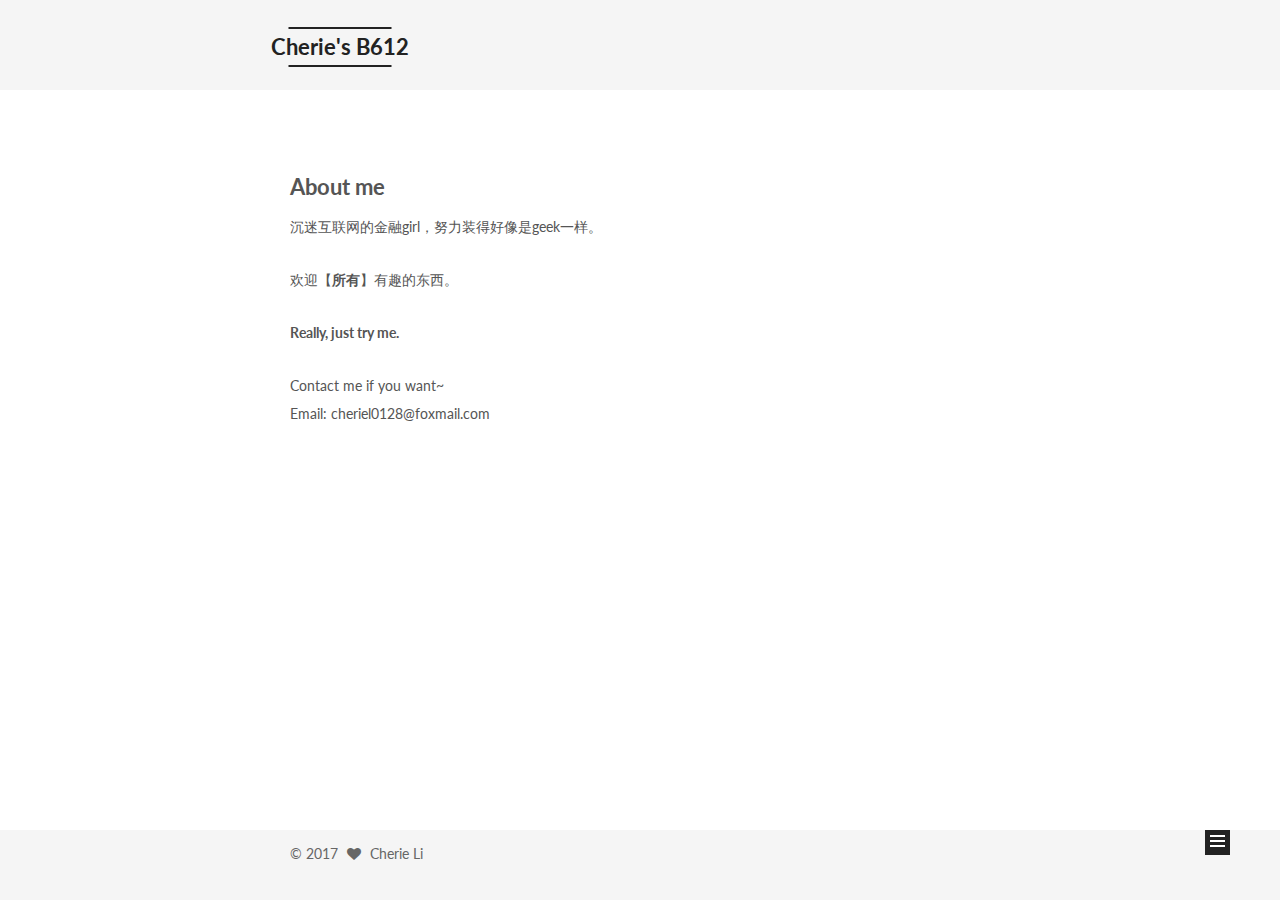
<file: about/index.html>
<!doctype html>



  


<html class="theme-next mist use-motion" lang="en">
<head>
  <meta charset="UTF-8"/>
<meta http-equiv="X-UA-Compatible" content="IE=edge" />
<meta name="viewport" content="width=device-width, initial-scale=1, maximum-scale=1"/>



<meta http-equiv="Cache-Control" content="no-transform" />
<meta http-equiv="Cache-Control" content="no-siteapp" />












  
  
  <link href="/lib/fancybox/source/jquery.fancybox.css?v=2.1.5" rel="stylesheet" type="text/css" />




  
  
  
  

  
    
    
  

  

  

  

  

  
    
    
    <link href="//fonts.googleapis.com/css?family=Lato:300,300italic,400,400italic,700,700italic&subset=latin,latin-ext" rel="stylesheet" type="text/css">
  






<link href="/lib/font-awesome/css/font-awesome.min.css?v=4.6.2" rel="stylesheet" type="text/css" />

<link href="/css/main.css?v=5.1.0" rel="stylesheet" type="text/css" />


  <meta name="keywords" content="Cherie's B612" />





  <link rel="alternate" href="/atom.xml" title="Cherie's B612" type="application/atom+xml" />




  <link rel="shortcut icon" type="image/x-icon" href="/favicon.ico?v=5.1.0" />






<meta name="description" content="About me沉迷互联网的金融girl，努力装得好像是geek一样。
欢迎【所有】有趣的东西。
Really, just try me.
Contact me if you want~Email: cheriel0128@foxmail.com">
<meta property="og:type" content="website">
<meta property="og:title" content="Cherie's B612">
<meta property="og:url" content="https://github.com/lijiacherie/lijiacherie.github.io.git/about/index.html">
<meta property="og:site_name" content="Cherie's B612">
<meta property="og:description" content="About me沉迷互联网的金融girl，努力装得好像是geek一样。
欢迎【所有】有趣的东西。
Really, just try me.
Contact me if you want~Email: cheriel0128@foxmail.com">
<meta property="og:updated_time" content="2017-01-14T15:10:01.000Z">
<meta name="twitter:card" content="summary">
<meta name="twitter:title" content="Cherie's B612">
<meta name="twitter:description" content="About me沉迷互联网的金融girl，努力装得好像是geek一样。
欢迎【所有】有趣的东西。
Really, just try me.
Contact me if you want~Email: cheriel0128@foxmail.com">



<script type="text/javascript" id="hexo.configurations">
  var NexT = window.NexT || {};
  var CONFIG = {
    root: '/',
    scheme: 'Mist',
    sidebar: {"position":"left","display":"post"},
    fancybox: true,
    motion: true,
    duoshuo: {
      userId: '6375146288173811000',
      author: 'Author'
    },
    algolia: {
      applicationID: '',
      apiKey: '',
      indexName: '',
      hits: {"per_page":10},
      labels: {"input_placeholder":"Search for Posts","hits_empty":"We didn't find any results for the search: ${query}","hits_stats":"${hits} results found in ${time} ms"}
    }
  };
</script>



  <link rel="canonical" href="https://github.com/lijiacherie/lijiacherie.github.io.git/about/"/>





  <title>
  

  
     | Cherie's B612
  
</title>
</head>

<body itemscope itemtype="http://schema.org/WebPage" lang="en">

  










  
  
    
  

  <div class="container one-collumn sidebar-position-left  ">
    <div class="headband"></div>

    <header id="header" class="header" itemscope itemtype="http://schema.org/WPHeader">
      <div class="header-inner"><div class="site-meta ">
  

  <div class="custom-logo-site-title">
    <a href="/"  class="brand" rel="start">
      <span class="logo-line-before"><i></i></span>
      <span class="site-title">Cherie's B612</span>
      <span class="logo-line-after"><i></i></span>
    </a>
  </div>
    
      <p class="site-subtitle"></p>
    
</div>

<div class="site-nav-toggle">
  <button>
    <span class="btn-bar"></span>
    <span class="btn-bar"></span>
    <span class="btn-bar"></span>
  </button>
</div>

<nav class="site-nav">
<!-- theme.algolia_search.enable -->
  

  
    <ul id="menu" class="menu">
      
        
        <li class="menu-item menu-item-home">
          <a href="/" rel="section">
            
              <i class="menu-item-icon fa fa-fw fa-home"></i> <br />
            
            Home
          </a>
        </li>
      
        
        <li class="menu-item menu-item-about">
          <a href="/about" rel="section">
            
              <i class="menu-item-icon fa fa-fw fa-user"></i> <br />
            
            About
          </a>
        </li>
      
        
        <li class="menu-item menu-item-archives">
          <a href="/archives" rel="section">
            
              <i class="menu-item-icon fa fa-fw fa-archive"></i> <br />
            
            Archives
          </a>
        </li>
      
        
        <li class="menu-item menu-item-tags">
          <a href="/tags" rel="section">
            
              <i class="menu-item-icon fa fa-fw fa-tags"></i> <br />
            
            Tags
          </a>
        </li>
      
        
        <li class="menu-item menu-item-guestbook">
          <a href="/guestbook" rel="section">
            
              <i class="menu-item-icon fa fa-fw fa-heart"></i> <br />
            
            Msg Board
          </a>
        </li>
      

      
        <li class="menu-item menu-item-search">
          
            <a href="javascript:;" class="popup-trigger">
          
            
              <i class="menu-item-icon fa fa-search fa-fw"></i> <br />
            
            Search
          </a>
        </li>
      
    </ul>
  

  
    <div class="site-search">
      
  <div class="popup">
 <span class="search-icon fa fa-search"></span>
 <input type="text" id="local-search-input">
 <div id="local-search-result"></div>
 <span class="popup-btn-close">close</span>
</div>


    </div>
  
</nav>



 </div>
    </header>

    <main id="main" class="main">
      <div class="main-inner">
        <div class="content-wrap">
          <div id="content" class="content">
            

  <div id="posts" class="posts-expand">
  <header class="post-header">

	<h2 class="post-title" itemprop="name headline"></h2>



</header>

    
    
      <h2 id="About-me"><a href="#About-me" class="headerlink" title="About me"></a>About me</h2><p>沉迷互联网的金融girl，努力装得好像是geek一样。</p>
<p>欢迎【<strong>所有</strong>】有趣的东西。</p>
<p><strong>Really, just try me.</strong></p>
<p>Contact me if you want~<br>Email: cheriel0128@foxmail.com</p>

    
  </div>

          
          </div>
          


          

        </div>
        
          
  
  <div class="sidebar-toggle">
    <div class="sidebar-toggle-line-wrap">
      <span class="sidebar-toggle-line sidebar-toggle-line-first"></span>
      <span class="sidebar-toggle-line sidebar-toggle-line-middle"></span>
      <span class="sidebar-toggle-line sidebar-toggle-line-last"></span>
    </div>
  </div>

  <aside id="sidebar" class="sidebar">
    <div class="sidebar-inner">

      

      

      <section class="site-overview sidebar-panel sidebar-panel-active">
        <div class="site-author motion-element" itemprop="author" itemscope itemtype="http://schema.org/Person">
          <img class="site-author-image" itemprop="image"
               src="/uploads/avatar.png"
               alt="Cherie Li" />
          <p class="site-author-name" itemprop="name">Cherie Li</p>
          <p class="site-description motion-element" itemprop="description">Kind. True. Curious.</p>
        </div>
        <nav class="site-state motion-element">
        
          
            <div class="site-state-item site-state-posts">
              <a href="/archives">
                <span class="site-state-item-count">1</span>
                <span class="site-state-item-name">posts</span>
              </a>
            </div>
          

          

          
            <div class="site-state-item site-state-tags">
              <a href="/tags">
                <span class="site-state-item-count">1</span>
                <span class="site-state-item-name">tags</span>
              </a>
            </div>
          

        </nav>

        
          <div class="feed-link motion-element">
            <a href="/atom.xml" rel="alternate">
              <i class="fa fa-rss"></i>
              RSS
            </a>
          </div>
        

        <div class="links-of-author motion-element">
          
            
              <span class="links-of-author-item">
                <a href="https://github.com/lijiacherie" target="_blank" title="GitHub">
                  
                    <i class="fa fa-fw fa-github"></i>
                  
                  GitHub
                </a>
              </span>
            
              <span class="links-of-author-item">
                <a href="http://weibo.com/1089052254" target="_blank" title="Weibo">
                  
                    <i class="fa fa-fw fa-weibo"></i>
                  
                  Weibo
                </a>
              </span>
            
          
        </div>

        
        

        
        
          <div class="links-of-blogroll motion-element links-of-blogroll-block">
            <div class="links-of-blogroll-title">
              <i class="fa  fa-fw fa-globe"></i>
              
            </div>
            <ul class="links-of-blogroll-list">
              
                <li class="links-of-blogroll-item">
                  <a href="https://book.douban.com/" title="豆瓣读书" target="_blank">豆瓣读书</a>
                </li>
              
                <li class="links-of-blogroll-item">
                  <a href="http://www.qdaily.com/" title="好奇心日报" target="_blank">好奇心日报</a>
                </li>
              
                <li class="links-of-blogroll-item">
                  <a href="http://sspai.com/" title="少数派" target="_blank">少数派</a>
                </li>
              
            </ul>
          </div>
        

        


      </section>

      

    </div>
  </aside>


        
      </div>
    </main>

    <footer id="footer" class="footer">
      <div class="footer-inner">
        <div class="copyright" >
  
  &copy; 
  <span itemprop="copyrightYear">2017</span>
  <span class="with-love">
    <i class="fa fa-heart"></i>
  </span>
  <span class="author" itemprop="copyrightHolder">Cherie Li</span>
</div>



        

        
      </div>
    </footer>

    <div class="back-to-top">
      <i class="fa fa-arrow-up"></i>
    </div>
  </div>

  

<script type="text/javascript">
  if (Object.prototype.toString.call(window.Promise) !== '[object Function]') {
    window.Promise = null;
  }
</script>









  




  
  <script type="text/javascript" src="/lib/jquery/index.js?v=2.1.3"></script>

  
  <script type="text/javascript" src="/lib/fastclick/lib/fastclick.min.js?v=1.0.6"></script>

  
  <script type="text/javascript" src="/lib/jquery_lazyload/jquery.lazyload.js?v=1.9.7"></script>

  
  <script type="text/javascript" src="/lib/velocity/velocity.min.js?v=1.2.1"></script>

  
  <script type="text/javascript" src="/lib/velocity/velocity.ui.min.js?v=1.2.1"></script>

  
  <script type="text/javascript" src="/lib/fancybox/source/jquery.fancybox.pack.js?v=2.1.5"></script>


  


  <script type="text/javascript" src="/js/src/utils.js?v=5.1.0"></script>

  <script type="text/javascript" src="/js/src/motion.js?v=5.1.0"></script>



  
  

  

  


  <script type="text/javascript" src="/js/src/bootstrap.js?v=5.1.0"></script>



  

  
    
  

  <script type="text/javascript">
    var duoshuoQuery = {short_name:"lijiacherie"};
    (function() {
      var ds = document.createElement('script');
      ds.type = 'text/javascript';ds.async = true;
      ds.id = 'duoshuo-script';
      ds.src = (document.location.protocol == 'https:' ? 'https:' : 'http:') + '//static.duoshuo.com/embed.js';
      ds.charset = 'UTF-8';
      (document.getElementsByTagName('head')[0]
      || document.getElementsByTagName('body')[0]).appendChild(ds);
    })();
  </script>

  
    
    
    <script src="/lib/ua-parser-js/dist/ua-parser.min.js?v=0.7.9"></script>
    <script src="/js/src/hook-duoshuo.js"></script>
  












  
  
  <script type="text/javascript">
    // Popup Window;
    var isfetched = false;
    // Search DB path;
    var search_path = "search.xml";
    if (search_path.length == 0) {
      search_path = "search.xml";
    }
    var path = "/" + search_path;
    // monitor main search box;

    function proceedsearch() {
      $("body").append('<div class="popoverlay">').css('overflow', 'hidden');
      $('.popup').toggle();
    }
    // search function;
    var searchFunc = function(path, search_id, content_id) {
      'use strict';
      $.ajax({
        url: path,
        dataType: "xml",
        async: true,
        success: function( xmlResponse ) {
          // get the contents from search data
          isfetched = true;
          $('.popup').detach().appendTo('.header-inner');
          var datas = $( "entry", xmlResponse ).map(function() {
            return {
              title: $( "title", this ).text(),
              content: $("content",this).text(),
              url: $( "url" , this).text()
            };
          }).get();
          var $input = document.getElementById(search_id);
          var $resultContent = document.getElementById(content_id);
          $input.addEventListener('input', function(){
            var matchcounts = 0;
            var str='<ul class=\"search-result-list\">';
            var keywords = this.value.trim().toLowerCase().split(/[\s\-]+/);
            $resultContent.innerHTML = "";
            if (this.value.trim().length > 1) {
              // perform local searching
              datas.forEach(function(data) {
                var isMatch = false;
                var content_index = [];
                var data_title = data.title.trim().toLowerCase();
                var data_content = data.content.trim().replace(/<[^>]+>/g,"").toLowerCase();
                var data_url = decodeURIComponent(data.url);
                var index_title = -1;
                var index_content = -1;
                var first_occur = -1;
                // only match artiles with not empty titles and contents
                if(data_title != '') {
                  keywords.forEach(function(keyword, i) {
                    index_title = data_title.indexOf(keyword);
                    index_content = data_content.indexOf(keyword);
                    if( index_title >= 0 || index_content >= 0 ){
                      isMatch = true;
                      if (i == 0) {
                        first_occur = index_content;
                      }
                    }

                  });
                }
                // show search results
                if (isMatch) {
                  matchcounts += 1;
                  str += "<li><a href='"+ data_url +"' class='search-result-title'>"+ data_title +"</a>";
                  var content = data.content.trim().replace(/<[^>]+>/g,"");
                  if (first_occur >= 0) {
                    // cut out 100 characters
                    var start = first_occur - 20;
                    var end = first_occur + 80;
                    if(start < 0){
                      start = 0;
                    }
                    if(start == 0){
                      end = 50;
                    }
                    if(end > content.length){
                      end = content.length;
                    }
                    var match_content = content.substring(start, end);
                    // highlight all keywords
                    keywords.forEach(function(keyword){
                      var regS = new RegExp(keyword, "gi");
                      match_content = match_content.replace(regS, "<b class=\"search-keyword\">"+keyword+"</b>");
                    });

                    str += "<p class=\"search-result\">" + match_content +"...</p>"
                  }
                  str += "</li>";
                }
              })};
            str += "</ul>";
            if (matchcounts == 0) { str = '<div id="no-result"><i class="fa fa-frown-o fa-5x" /></div>' }
            if (keywords == "") { str = '<div id="no-result"><i class="fa fa-search fa-5x" /></div>' }
            $resultContent.innerHTML = str;
          });
          proceedsearch();
        }
      });}

    // handle and trigger popup window;
    $('.popup-trigger').click(function(e) {
      e.stopPropagation();
      if (isfetched == false) {
        searchFunc(path, 'local-search-input', 'local-search-result');
      } else {
        proceedsearch();
      };
    });

    $('.popup-btn-close').click(function(e){
      $('.popup').hide();
      $(".popoverlay").remove();
      $('body').css('overflow', '');
    });
    $('.popup').click(function(e){
      e.stopPropagation();
    });
  </script>


  

  

  
  <script src="https://cdn1.lncld.net/static/js/av-core-mini-0.6.1.js"></script>
  <script>AV.initialize("gGoeIPokEQ5HifCL61LXuvth-gzGzoHsz", "an5yMkBOVnuy2DqWgMX6UKxc");</script>
  <script>
    function showTime(Counter) {
      var query = new AV.Query(Counter);
      var entries = [];
      var $visitors = $(".leancloud_visitors");

      $visitors.each(function () {
        entries.push( $(this).attr("id").trim() );
      });

      query.containedIn('url', entries);
      query.find()
        .done(function (results) {
          var COUNT_CONTAINER_REF = '.leancloud-visitors-count';

          if (results.length === 0) {
            $visitors.find(COUNT_CONTAINER_REF).text(0);
            return;
          }

          for (var i = 0; i < results.length; i++) {
            var item = results[i];
            var url = item.get('url');
            var time = item.get('time');
            var element = document.getElementById(url);

            $(element).find(COUNT_CONTAINER_REF).text(time);
          }
          for(var i = 0; i < entries.length; i++) {
            var url = entries[i];
            var element = document.getElementById(url);
            var countSpan = $(element).find(COUNT_CONTAINER_REF);
            if( countSpan.text() == '') {
              countSpan.text(0);
            }
          }
        })
        .fail(function (object, error) {
          console.log("Error: " + error.code + " " + error.message);
        });
    }

    function addCount(Counter) {
      var $visitors = $(".leancloud_visitors");
      var url = $visitors.attr('id').trim();
      var title = $visitors.attr('data-flag-title').trim();
      var query = new AV.Query(Counter);

      query.equalTo("url", url);
      query.find({
        success: function(results) {
          if (results.length > 0) {
            var counter = results[0];
            counter.fetchWhenSave(true);
            counter.increment("time");
            counter.save(null, {
              success: function(counter) {
                var $element = $(document.getElementById(url));
                $element.find('.leancloud-visitors-count').text(counter.get('time'));
              },
              error: function(counter, error) {
                console.log('Failed to save Visitor num, with error message: ' + error.message);
              }
            });
          } else {
            var newcounter = new Counter();
            /* Set ACL */
            var acl = new AV.ACL();
            acl.setPublicReadAccess(true);
            acl.setPublicWriteAccess(true);
            newcounter.setACL(acl);
            /* End Set ACL */
            newcounter.set("title", title);
            newcounter.set("url", url);
            newcounter.set("time", 1);
            newcounter.save(null, {
              success: function(newcounter) {
                var $element = $(document.getElementById(url));
                $element.find('.leancloud-visitors-count').text(newcounter.get('time'));
              },
              error: function(newcounter, error) {
                console.log('Failed to create');
              }
            });
          }
        },
        error: function(error) {
          console.log('Error:' + error.code + " " + error.message);
        }
      });
    }

    $(function() {
      var Counter = AV.Object.extend("Counter");
      if ($('.leancloud_visitors').length == 1) {
        addCount(Counter);
      } else if ($('.post-title-link').length > 1) {
        showTime(Counter);
      }
    });
  </script>



  
<script>
(function(){
    var bp = document.createElement('script');
    var curProtocol = window.location.protocol.split(':')[0];
    if (curProtocol === 'https') {
        bp.src = 'https://zz.bdstatic.com/linksubmit/push.js';        
    }
    else {
        bp.src = 'http://push.zhanzhang.baidu.com/push.js';
    }
    var s = document.getElementsByTagName("script")[0];
    s.parentNode.insertBefore(bp, s);
})();
</script>


  


</body>
</html>
</file>
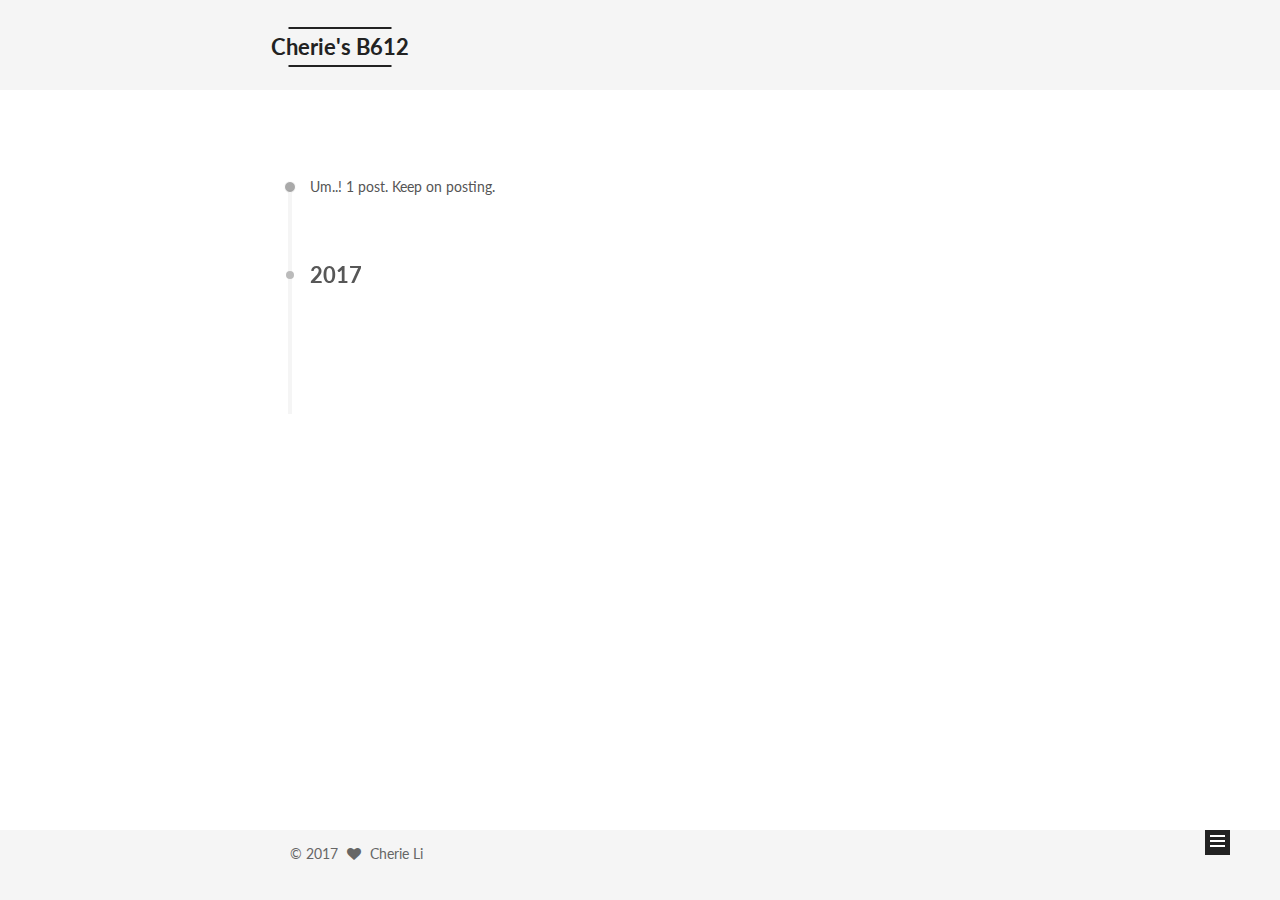
<file: archives/index.html>
<!doctype html>



  


<html class="theme-next mist use-motion" lang="en">
<head>
  <meta charset="UTF-8"/>
<meta http-equiv="X-UA-Compatible" content="IE=edge" />
<meta name="viewport" content="width=device-width, initial-scale=1, maximum-scale=1"/>



<meta http-equiv="Cache-Control" content="no-transform" />
<meta http-equiv="Cache-Control" content="no-siteapp" />












  
  
  <link href="/lib/fancybox/source/jquery.fancybox.css?v=2.1.5" rel="stylesheet" type="text/css" />




  
  
  
  

  
    
    
  

  

  

  

  

  
    
    
    <link href="//fonts.googleapis.com/css?family=Lato:300,300italic,400,400italic,700,700italic&subset=latin,latin-ext" rel="stylesheet" type="text/css">
  






<link href="/lib/font-awesome/css/font-awesome.min.css?v=4.6.2" rel="stylesheet" type="text/css" />

<link href="/css/main.css?v=5.1.0" rel="stylesheet" type="text/css" />


  <meta name="keywords" content="Cherie's B612" />





  <link rel="alternate" href="/atom.xml" title="Cherie's B612" type="application/atom+xml" />




  <link rel="shortcut icon" type="image/x-icon" href="/favicon.ico?v=5.1.0" />






<meta name="description" content="Kind. True. Curious.">
<meta property="og:type" content="website">
<meta property="og:title" content="Cherie's B612">
<meta property="og:url" content="https://github.com/lijiacherie/lijiacherie.github.io.git/archives/index.html">
<meta property="og:site_name" content="Cherie's B612">
<meta property="og:description" content="Kind. True. Curious.">
<meta name="twitter:card" content="summary">
<meta name="twitter:title" content="Cherie's B612">
<meta name="twitter:description" content="Kind. True. Curious.">



<script type="text/javascript" id="hexo.configurations">
  var NexT = window.NexT || {};
  var CONFIG = {
    root: '/',
    scheme: 'Mist',
    sidebar: {"position":"left","display":"post"},
    fancybox: true,
    motion: true,
    duoshuo: {
      userId: '6375146288173811000',
      author: 'Author'
    },
    algolia: {
      applicationID: '',
      apiKey: '',
      indexName: '',
      hits: {"per_page":10},
      labels: {"input_placeholder":"Search for Posts","hits_empty":"We didn't find any results for the search: ${query}","hits_stats":"${hits} results found in ${time} ms"}
    }
  };
</script>



  <link rel="canonical" href="https://github.com/lijiacherie/lijiacherie.github.io.git/archives/"/>





  <title> Archive | Cherie's B612 </title>
</head>

<body itemscope itemtype="http://schema.org/WebPage" lang="en">

  










  
  
    
  

  <div class="container one-collumn sidebar-position-left  page-archive  ">
    <div class="headband"></div>

    <header id="header" class="header" itemscope itemtype="http://schema.org/WPHeader">
      <div class="header-inner"><div class="site-meta ">
  

  <div class="custom-logo-site-title">
    <a href="/"  class="brand" rel="start">
      <span class="logo-line-before"><i></i></span>
      <span class="site-title">Cherie's B612</span>
      <span class="logo-line-after"><i></i></span>
    </a>
  </div>
    
      <p class="site-subtitle"></p>
    
</div>

<div class="site-nav-toggle">
  <button>
    <span class="btn-bar"></span>
    <span class="btn-bar"></span>
    <span class="btn-bar"></span>
  </button>
</div>

<nav class="site-nav">
<!-- theme.algolia_search.enable -->
  

  
    <ul id="menu" class="menu">
      
        
        <li class="menu-item menu-item-home">
          <a href="/" rel="section">
            
              <i class="menu-item-icon fa fa-fw fa-home"></i> <br />
            
            Home
          </a>
        </li>
      
        
        <li class="menu-item menu-item-about">
          <a href="/about" rel="section">
            
              <i class="menu-item-icon fa fa-fw fa-user"></i> <br />
            
            About
          </a>
        </li>
      
        
        <li class="menu-item menu-item-archives">
          <a href="/archives" rel="section">
            
              <i class="menu-item-icon fa fa-fw fa-archive"></i> <br />
            
            Archives
          </a>
        </li>
      
        
        <li class="menu-item menu-item-tags">
          <a href="/tags" rel="section">
            
              <i class="menu-item-icon fa fa-fw fa-tags"></i> <br />
            
            Tags
          </a>
        </li>
      
        
        <li class="menu-item menu-item-guestbook">
          <a href="/guestbook" rel="section">
            
              <i class="menu-item-icon fa fa-fw fa-heart"></i> <br />
            
            Msg Board
          </a>
        </li>
      

      
        <li class="menu-item menu-item-search">
          
            <a href="javascript:;" class="popup-trigger">
          
            
              <i class="menu-item-icon fa fa-search fa-fw"></i> <br />
            
            Search
          </a>
        </li>
      
    </ul>
  

  
    <div class="site-search">
      
  <div class="popup">
 <span class="search-icon fa fa-search"></span>
 <input type="text" id="local-search-input">
 <div id="local-search-result"></div>
 <span class="popup-btn-close">close</span>
</div>


    </div>
  
</nav>



 </div>
    </header>

    <main id="main" class="main">
      <div class="main-inner">
        <div class="content-wrap">
          <div id="content" class="content">
            

  <section id="posts" class="posts-collapse">
    <span class="archive-move-on"></span>

    <span class="archive-page-counter">
      
      
      
        
      
      Um..! 1 post. Keep on posting.
    </span>

    

      
      
      

      
        
        <div class="collection-title">
          <h2 class="archive-year motion-element" id="archive-year-2017">2017</h2>
        </div>
      
      

      

  <article class="post post-type-normal" itemscope itemtype="http://schema.org/Article">
    <header class="post-header">

      <h1 class="post-title">
        
            <a class="post-title-link" href="/2017/01/13/Hello, my B612 world/" itemprop="url">
              
                <span itemprop="name">Hello, my B612 world</span>
              
            </a>
        
      </h1>

      <div class="post-meta">
        <time class="post-time" itemprop="dateCreated"
              datetime="2017-01-13T21:26:56+08:00"
              content="2017-01-13" >
          01-13
        </time>
      </div>

    </header>
  </article>



    

  </section>

  


          
          </div>
          


          

        </div>
        
          
  
  <div class="sidebar-toggle">
    <div class="sidebar-toggle-line-wrap">
      <span class="sidebar-toggle-line sidebar-toggle-line-first"></span>
      <span class="sidebar-toggle-line sidebar-toggle-line-middle"></span>
      <span class="sidebar-toggle-line sidebar-toggle-line-last"></span>
    </div>
  </div>

  <aside id="sidebar" class="sidebar">
    <div class="sidebar-inner">

      

      

      <section class="site-overview sidebar-panel sidebar-panel-active">
        <div class="site-author motion-element" itemprop="author" itemscope itemtype="http://schema.org/Person">
          <img class="site-author-image" itemprop="image"
               src="/uploads/avatar.png"
               alt="Cherie Li" />
          <p class="site-author-name" itemprop="name">Cherie Li</p>
          <p class="site-description motion-element" itemprop="description">Kind. True. Curious.</p>
        </div>
        <nav class="site-state motion-element">
        
          
            <div class="site-state-item site-state-posts">
              <a href="/archives">
                <span class="site-state-item-count">1</span>
                <span class="site-state-item-name">posts</span>
              </a>
            </div>
          

          

          
            <div class="site-state-item site-state-tags">
              <a href="/tags">
                <span class="site-state-item-count">1</span>
                <span class="site-state-item-name">tags</span>
              </a>
            </div>
          

        </nav>

        
          <div class="feed-link motion-element">
            <a href="/atom.xml" rel="alternate">
              <i class="fa fa-rss"></i>
              RSS
            </a>
          </div>
        

        <div class="links-of-author motion-element">
          
            
              <span class="links-of-author-item">
                <a href="https://github.com/lijiacherie" target="_blank" title="GitHub">
                  
                    <i class="fa fa-fw fa-github"></i>
                  
                  GitHub
                </a>
              </span>
            
              <span class="links-of-author-item">
                <a href="http://weibo.com/1089052254" target="_blank" title="Weibo">
                  
                    <i class="fa fa-fw fa-weibo"></i>
                  
                  Weibo
                </a>
              </span>
            
          
        </div>

        
        

        
        
          <div class="links-of-blogroll motion-element links-of-blogroll-block">
            <div class="links-of-blogroll-title">
              <i class="fa  fa-fw fa-globe"></i>
              
            </div>
            <ul class="links-of-blogroll-list">
              
                <li class="links-of-blogroll-item">
                  <a href="https://book.douban.com/" title="豆瓣读书" target="_blank">豆瓣读书</a>
                </li>
              
                <li class="links-of-blogroll-item">
                  <a href="http://www.qdaily.com/" title="好奇心日报" target="_blank">好奇心日报</a>
                </li>
              
                <li class="links-of-blogroll-item">
                  <a href="http://sspai.com/" title="少数派" target="_blank">少数派</a>
                </li>
              
            </ul>
          </div>
        

        


      </section>

      

    </div>
  </aside>


        
      </div>
    </main>

    <footer id="footer" class="footer">
      <div class="footer-inner">
        <div class="copyright" >
  
  &copy; 
  <span itemprop="copyrightYear">2017</span>
  <span class="with-love">
    <i class="fa fa-heart"></i>
  </span>
  <span class="author" itemprop="copyrightHolder">Cherie Li</span>
</div>



        

        
      </div>
    </footer>

    <div class="back-to-top">
      <i class="fa fa-arrow-up"></i>
    </div>
  </div>

  

<script type="text/javascript">
  if (Object.prototype.toString.call(window.Promise) !== '[object Function]') {
    window.Promise = null;
  }
</script>









  




  
  <script type="text/javascript" src="/lib/jquery/index.js?v=2.1.3"></script>

  
  <script type="text/javascript" src="/lib/fastclick/lib/fastclick.min.js?v=1.0.6"></script>

  
  <script type="text/javascript" src="/lib/jquery_lazyload/jquery.lazyload.js?v=1.9.7"></script>

  
  <script type="text/javascript" src="/lib/velocity/velocity.min.js?v=1.2.1"></script>

  
  <script type="text/javascript" src="/lib/velocity/velocity.ui.min.js?v=1.2.1"></script>

  
  <script type="text/javascript" src="/lib/fancybox/source/jquery.fancybox.pack.js?v=2.1.5"></script>


  


  <script type="text/javascript" src="/js/src/utils.js?v=5.1.0"></script>

  <script type="text/javascript" src="/js/src/motion.js?v=5.1.0"></script>



  
  

  
  
    <script type="text/javascript" id="motion.page.archive">
      $('.archive-year').velocity('transition.slideLeftIn');
    </script>
  


  


  <script type="text/javascript" src="/js/src/bootstrap.js?v=5.1.0"></script>



  

  
    
  

  <script type="text/javascript">
    var duoshuoQuery = {short_name:"lijiacherie"};
    (function() {
      var ds = document.createElement('script');
      ds.type = 'text/javascript';ds.async = true;
      ds.id = 'duoshuo-script';
      ds.src = (document.location.protocol == 'https:' ? 'https:' : 'http:') + '//static.duoshuo.com/embed.js';
      ds.charset = 'UTF-8';
      (document.getElementsByTagName('head')[0]
      || document.getElementsByTagName('body')[0]).appendChild(ds);
    })();
  </script>

  
    
    
    <script src="/lib/ua-parser-js/dist/ua-parser.min.js?v=0.7.9"></script>
    <script src="/js/src/hook-duoshuo.js"></script>
  












  
  
  <script type="text/javascript">
    // Popup Window;
    var isfetched = false;
    // Search DB path;
    var search_path = "search.xml";
    if (search_path.length == 0) {
      search_path = "search.xml";
    }
    var path = "/" + search_path;
    // monitor main search box;

    function proceedsearch() {
      $("body").append('<div class="popoverlay">').css('overflow', 'hidden');
      $('.popup').toggle();
    }
    // search function;
    var searchFunc = function(path, search_id, content_id) {
      'use strict';
      $.ajax({
        url: path,
        dataType: "xml",
        async: true,
        success: function( xmlResponse ) {
          // get the contents from search data
          isfetched = true;
          $('.popup').detach().appendTo('.header-inner');
          var datas = $( "entry", xmlResponse ).map(function() {
            return {
              title: $( "title", this ).text(),
              content: $("content",this).text(),
              url: $( "url" , this).text()
            };
          }).get();
          var $input = document.getElementById(search_id);
          var $resultContent = document.getElementById(content_id);
          $input.addEventListener('input', function(){
            var matchcounts = 0;
            var str='<ul class=\"search-result-list\">';
            var keywords = this.value.trim().toLowerCase().split(/[\s\-]+/);
            $resultContent.innerHTML = "";
            if (this.value.trim().length > 1) {
              // perform local searching
              datas.forEach(function(data) {
                var isMatch = false;
                var content_index = [];
                var data_title = data.title.trim().toLowerCase();
                var data_content = data.content.trim().replace(/<[^>]+>/g,"").toLowerCase();
                var data_url = decodeURIComponent(data.url);
                var index_title = -1;
                var index_content = -1;
                var first_occur = -1;
                // only match artiles with not empty titles and contents
                if(data_title != '') {
                  keywords.forEach(function(keyword, i) {
                    index_title = data_title.indexOf(keyword);
                    index_content = data_content.indexOf(keyword);
                    if( index_title >= 0 || index_content >= 0 ){
                      isMatch = true;
                      if (i == 0) {
                        first_occur = index_content;
                      }
                    }

                  });
                }
                // show search results
                if (isMatch) {
                  matchcounts += 1;
                  str += "<li><a href='"+ data_url +"' class='search-result-title'>"+ data_title +"</a>";
                  var content = data.content.trim().replace(/<[^>]+>/g,"");
                  if (first_occur >= 0) {
                    // cut out 100 characters
                    var start = first_occur - 20;
                    var end = first_occur + 80;
                    if(start < 0){
                      start = 0;
                    }
                    if(start == 0){
                      end = 50;
                    }
                    if(end > content.length){
                      end = content.length;
                    }
                    var match_content = content.substring(start, end);
                    // highlight all keywords
                    keywords.forEach(function(keyword){
                      var regS = new RegExp(keyword, "gi");
                      match_content = match_content.replace(regS, "<b class=\"search-keyword\">"+keyword+"</b>");
                    });

                    str += "<p class=\"search-result\">" + match_content +"...</p>"
                  }
                  str += "</li>";
                }
              })};
            str += "</ul>";
            if (matchcounts == 0) { str = '<div id="no-result"><i class="fa fa-frown-o fa-5x" /></div>' }
            if (keywords == "") { str = '<div id="no-result"><i class="fa fa-search fa-5x" /></div>' }
            $resultContent.innerHTML = str;
          });
          proceedsearch();
        }
      });}

    // handle and trigger popup window;
    $('.popup-trigger').click(function(e) {
      e.stopPropagation();
      if (isfetched == false) {
        searchFunc(path, 'local-search-input', 'local-search-result');
      } else {
        proceedsearch();
      };
    });

    $('.popup-btn-close').click(function(e){
      $('.popup').hide();
      $(".popoverlay").remove();
      $('body').css('overflow', '');
    });
    $('.popup').click(function(e){
      e.stopPropagation();
    });
  </script>


  

  

  
  <script src="https://cdn1.lncld.net/static/js/av-core-mini-0.6.1.js"></script>
  <script>AV.initialize("gGoeIPokEQ5HifCL61LXuvth-gzGzoHsz", "an5yMkBOVnuy2DqWgMX6UKxc");</script>
  <script>
    function showTime(Counter) {
      var query = new AV.Query(Counter);
      var entries = [];
      var $visitors = $(".leancloud_visitors");

      $visitors.each(function () {
        entries.push( $(this).attr("id").trim() );
      });

      query.containedIn('url', entries);
      query.find()
        .done(function (results) {
          var COUNT_CONTAINER_REF = '.leancloud-visitors-count';

          if (results.length === 0) {
            $visitors.find(COUNT_CONTAINER_REF).text(0);
            return;
          }

          for (var i = 0; i < results.length; i++) {
            var item = results[i];
            var url = item.get('url');
            var time = item.get('time');
            var element = document.getElementById(url);

            $(element).find(COUNT_CONTAINER_REF).text(time);
          }
          for(var i = 0; i < entries.length; i++) {
            var url = entries[i];
            var element = document.getElementById(url);
            var countSpan = $(element).find(COUNT_CONTAINER_REF);
            if( countSpan.text() == '') {
              countSpan.text(0);
            }
          }
        })
        .fail(function (object, error) {
          console.log("Error: " + error.code + " " + error.message);
        });
    }

    function addCount(Counter) {
      var $visitors = $(".leancloud_visitors");
      var url = $visitors.attr('id').trim();
      var title = $visitors.attr('data-flag-title').trim();
      var query = new AV.Query(Counter);

      query.equalTo("url", url);
      query.find({
        success: function(results) {
          if (results.length > 0) {
            var counter = results[0];
            counter.fetchWhenSave(true);
            counter.increment("time");
            counter.save(null, {
              success: function(counter) {
                var $element = $(document.getElementById(url));
                $element.find('.leancloud-visitors-count').text(counter.get('time'));
              },
              error: function(counter, error) {
                console.log('Failed to save Visitor num, with error message: ' + error.message);
              }
            });
          } else {
            var newcounter = new Counter();
            /* Set ACL */
            var acl = new AV.ACL();
            acl.setPublicReadAccess(true);
            acl.setPublicWriteAccess(true);
            newcounter.setACL(acl);
            /* End Set ACL */
            newcounter.set("title", title);
            newcounter.set("url", url);
            newcounter.set("time", 1);
            newcounter.save(null, {
              success: function(newcounter) {
                var $element = $(document.getElementById(url));
                $element.find('.leancloud-visitors-count').text(newcounter.get('time'));
              },
              error: function(newcounter, error) {
                console.log('Failed to create');
              }
            });
          }
        },
        error: function(error) {
          console.log('Error:' + error.code + " " + error.message);
        }
      });
    }

    $(function() {
      var Counter = AV.Object.extend("Counter");
      if ($('.leancloud_visitors').length == 1) {
        addCount(Counter);
      } else if ($('.post-title-link').length > 1) {
        showTime(Counter);
      }
    });
  </script>



  
<script>
(function(){
    var bp = document.createElement('script');
    var curProtocol = window.location.protocol.split(':')[0];
    if (curProtocol === 'https') {
        bp.src = 'https://zz.bdstatic.com/linksubmit/push.js';        
    }
    else {
        bp.src = 'http://push.zhanzhang.baidu.com/push.js';
    }
    var s = document.getElementsByTagName("script")[0];
    s.parentNode.insertBefore(bp, s);
})();
</script>


  


</body>
</html>
</file>
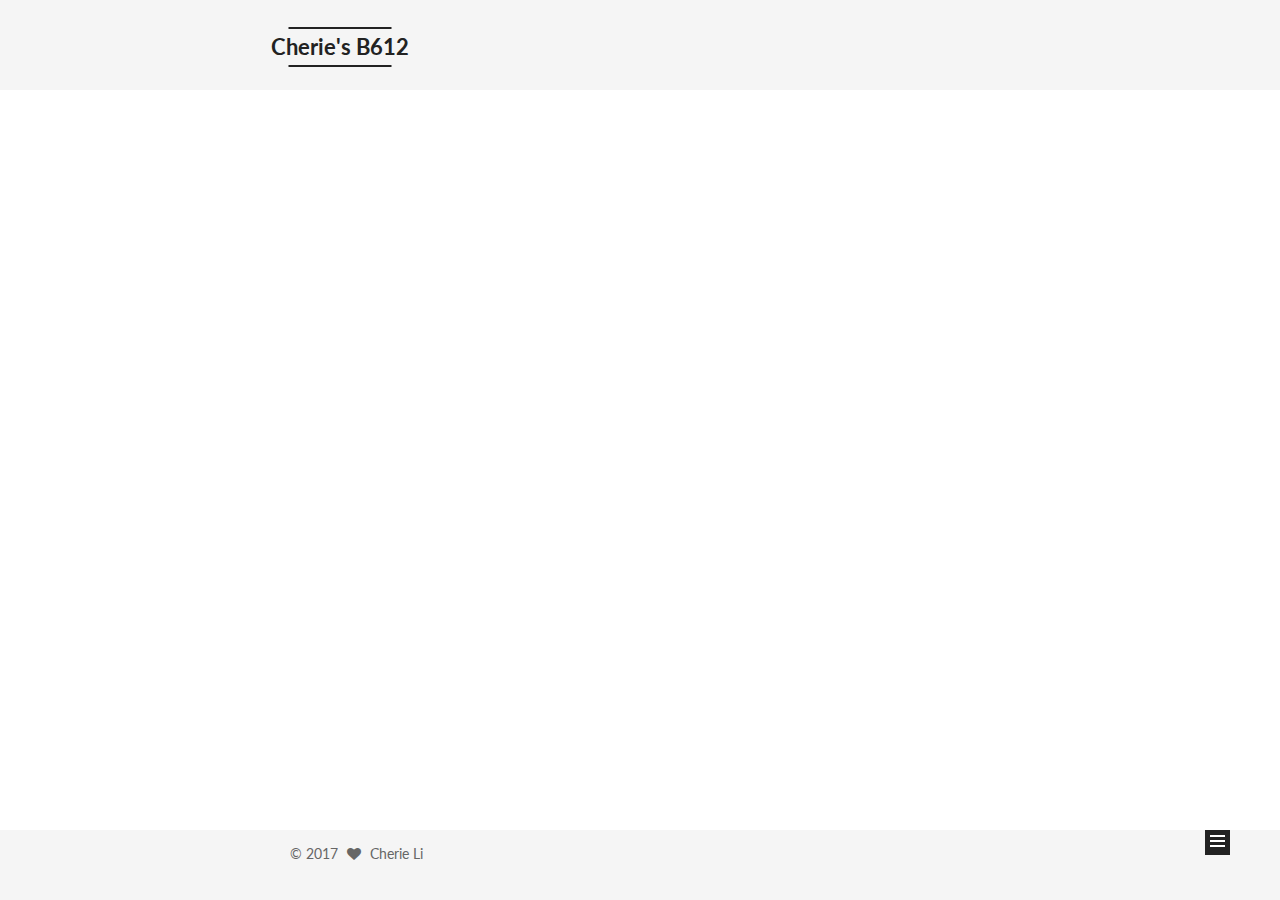
<file: guestbook/index.html>
<!doctype html>



  


<html class="theme-next mist use-motion" lang="en">
<head>
  <meta charset="UTF-8"/>
<meta http-equiv="X-UA-Compatible" content="IE=edge" />
<meta name="viewport" content="width=device-width, initial-scale=1, maximum-scale=1"/>



<meta http-equiv="Cache-Control" content="no-transform" />
<meta http-equiv="Cache-Control" content="no-siteapp" />












  
  
  <link href="/lib/fancybox/source/jquery.fancybox.css?v=2.1.5" rel="stylesheet" type="text/css" />




  
  
  
  

  
    
    
  

  

  

  

  

  
    
    
    <link href="//fonts.googleapis.com/css?family=Lato:300,300italic,400,400italic,700,700italic&subset=latin,latin-ext" rel="stylesheet" type="text/css">
  






<link href="/lib/font-awesome/css/font-awesome.min.css?v=4.6.2" rel="stylesheet" type="text/css" />

<link href="/css/main.css?v=5.1.0" rel="stylesheet" type="text/css" />


  <meta name="keywords" content="Cherie's B612" />




  


  <link rel="alternate" href="/atom.xml" title="Cherie's B612" type="application/atom+xml" />




  <link rel="shortcut icon" type="image/x-icon" href="/favicon.ico?v=5.1.0" />






<meta name="description" content="Kind. True. Curious.">
<meta property="og:type" content="website">
<meta property="og:title" content="Cherie's B612">
<meta property="og:url" content="https://github.com/lijiacherie/lijiacherie.github.io.git/guestbook/index.html">
<meta property="og:site_name" content="Cherie's B612">
<meta property="og:description" content="Kind. True. Curious.">
<meta property="og:updated_time" content="2017-01-14T09:10:43.000Z">
<meta name="twitter:card" content="summary">
<meta name="twitter:title" content="Cherie's B612">
<meta name="twitter:description" content="Kind. True. Curious.">



<script type="text/javascript" id="hexo.configurations">
  var NexT = window.NexT || {};
  var CONFIG = {
    root: '/',
    scheme: 'Mist',
    sidebar: {"position":"left","display":"post"},
    fancybox: true,
    motion: true,
    duoshuo: {
      userId: '6375146288173811000',
      author: 'Author'
    },
    algolia: {
      applicationID: '',
      apiKey: '',
      indexName: '',
      hits: {"per_page":10},
      labels: {"input_placeholder":"Search for Posts","hits_empty":"We didn't find any results for the search: ${query}","hits_stats":"${hits} results found in ${time} ms"}
    }
  };
</script>



  <link rel="canonical" href="https://github.com/lijiacherie/lijiacherie.github.io.git/guestbook/"/>





  <title>
  

  
     | Cherie's B612
  
</title>
</head>

<body itemscope itemtype="http://schema.org/WebPage" lang="en">

  










  
  
    
  

  <div class="container one-collumn sidebar-position-left  ">
    <div class="headband"></div>

    <header id="header" class="header" itemscope itemtype="http://schema.org/WPHeader">
      <div class="header-inner"><div class="site-meta ">
  

  <div class="custom-logo-site-title">
    <a href="/"  class="brand" rel="start">
      <span class="logo-line-before"><i></i></span>
      <span class="site-title">Cherie's B612</span>
      <span class="logo-line-after"><i></i></span>
    </a>
  </div>
    
      <p class="site-subtitle"></p>
    
</div>

<div class="site-nav-toggle">
  <button>
    <span class="btn-bar"></span>
    <span class="btn-bar"></span>
    <span class="btn-bar"></span>
  </button>
</div>

<nav class="site-nav">
<!-- theme.algolia_search.enable -->
  

  
    <ul id="menu" class="menu">
      
        
        <li class="menu-item menu-item-home">
          <a href="/" rel="section">
            
              <i class="menu-item-icon fa fa-fw fa-home"></i> <br />
            
            Home
          </a>
        </li>
      
        
        <li class="menu-item menu-item-about">
          <a href="/about" rel="section">
            
              <i class="menu-item-icon fa fa-fw fa-user"></i> <br />
            
            About
          </a>
        </li>
      
        
        <li class="menu-item menu-item-archives">
          <a href="/archives" rel="section">
            
              <i class="menu-item-icon fa fa-fw fa-archive"></i> <br />
            
            Archives
          </a>
        </li>
      
        
        <li class="menu-item menu-item-tags">
          <a href="/tags" rel="section">
            
              <i class="menu-item-icon fa fa-fw fa-tags"></i> <br />
            
            Tags
          </a>
        </li>
      
        
        <li class="menu-item menu-item-guestbook">
          <a href="/guestbook" rel="section">
            
              <i class="menu-item-icon fa fa-fw fa-heart"></i> <br />
            
            Msg Board
          </a>
        </li>
      

      
        <li class="menu-item menu-item-search">
          
            <a href="javascript:;" class="popup-trigger">
          
            
              <i class="menu-item-icon fa fa-search fa-fw"></i> <br />
            
            Search
          </a>
        </li>
      
    </ul>
  

  
    <div class="site-search">
      
  <div class="popup">
 <span class="search-icon fa fa-search"></span>
 <input type="text" id="local-search-input">
 <div id="local-search-result"></div>
 <span class="popup-btn-close">close</span>
</div>


    </div>
  
</nav>



 </div>
    </header>

    <main id="main" class="main">
      <div class="main-inner">
        <div class="content-wrap">
          <div id="content" class="content">
            

  <div id="posts" class="posts-expand">
  <header class="post-header">

	<h2 class="post-title" itemprop="name headline"></h2>



</header>

    
    
      
    
  </div>

          
          </div>
          


          
  <div class="comments" id="comments">
    
      <div class="ds-thread" data-thread-key="guestbook/index.html"
           data-title="" data-url="https://github.com/lijiacherie/lijiacherie.github.io.git/guestbook/index.html">
      </div>
    
  </div>


        </div>
        
          
  
  <div class="sidebar-toggle">
    <div class="sidebar-toggle-line-wrap">
      <span class="sidebar-toggle-line sidebar-toggle-line-first"></span>
      <span class="sidebar-toggle-line sidebar-toggle-line-middle"></span>
      <span class="sidebar-toggle-line sidebar-toggle-line-last"></span>
    </div>
  </div>

  <aside id="sidebar" class="sidebar">
    <div class="sidebar-inner">

      

      

      <section class="site-overview sidebar-panel sidebar-panel-active">
        <div class="site-author motion-element" itemprop="author" itemscope itemtype="http://schema.org/Person">
          <img class="site-author-image" itemprop="image"
               src="/uploads/avatar.png"
               alt="Cherie Li" />
          <p class="site-author-name" itemprop="name">Cherie Li</p>
          <p class="site-description motion-element" itemprop="description">Kind. True. Curious.</p>
        </div>
        <nav class="site-state motion-element">
        
          
            <div class="site-state-item site-state-posts">
              <a href="/archives">
                <span class="site-state-item-count">1</span>
                <span class="site-state-item-name">posts</span>
              </a>
            </div>
          

          

          
            <div class="site-state-item site-state-tags">
              <a href="/tags">
                <span class="site-state-item-count">1</span>
                <span class="site-state-item-name">tags</span>
              </a>
            </div>
          

        </nav>

        
          <div class="feed-link motion-element">
            <a href="/atom.xml" rel="alternate">
              <i class="fa fa-rss"></i>
              RSS
            </a>
          </div>
        

        <div class="links-of-author motion-element">
          
            
              <span class="links-of-author-item">
                <a href="https://github.com/lijiacherie" target="_blank" title="GitHub">
                  
                    <i class="fa fa-fw fa-github"></i>
                  
                  GitHub
                </a>
              </span>
            
              <span class="links-of-author-item">
                <a href="http://weibo.com/1089052254" target="_blank" title="Weibo">
                  
                    <i class="fa fa-fw fa-weibo"></i>
                  
                  Weibo
                </a>
              </span>
            
          
        </div>

        
        

        
        
          <div class="links-of-blogroll motion-element links-of-blogroll-block">
            <div class="links-of-blogroll-title">
              <i class="fa  fa-fw fa-globe"></i>
              
            </div>
            <ul class="links-of-blogroll-list">
              
                <li class="links-of-blogroll-item">
                  <a href="https://book.douban.com/" title="豆瓣读书" target="_blank">豆瓣读书</a>
                </li>
              
                <li class="links-of-blogroll-item">
                  <a href="http://www.qdaily.com/" title="好奇心日报" target="_blank">好奇心日报</a>
                </li>
              
                <li class="links-of-blogroll-item">
                  <a href="http://sspai.com/" title="少数派" target="_blank">少数派</a>
                </li>
              
            </ul>
          </div>
        

        


      </section>

      

    </div>
  </aside>


        
      </div>
    </main>

    <footer id="footer" class="footer">
      <div class="footer-inner">
        <div class="copyright" >
  
  &copy; 
  <span itemprop="copyrightYear">2017</span>
  <span class="with-love">
    <i class="fa fa-heart"></i>
  </span>
  <span class="author" itemprop="copyrightHolder">Cherie Li</span>
</div>



        

        
      </div>
    </footer>

    <div class="back-to-top">
      <i class="fa fa-arrow-up"></i>
    </div>
  </div>

  

<script type="text/javascript">
  if (Object.prototype.toString.call(window.Promise) !== '[object Function]') {
    window.Promise = null;
  }
</script>









  




  
  <script type="text/javascript" src="/lib/jquery/index.js?v=2.1.3"></script>

  
  <script type="text/javascript" src="/lib/fastclick/lib/fastclick.min.js?v=1.0.6"></script>

  
  <script type="text/javascript" src="/lib/jquery_lazyload/jquery.lazyload.js?v=1.9.7"></script>

  
  <script type="text/javascript" src="/lib/velocity/velocity.min.js?v=1.2.1"></script>

  
  <script type="text/javascript" src="/lib/velocity/velocity.ui.min.js?v=1.2.1"></script>

  
  <script type="text/javascript" src="/lib/fancybox/source/jquery.fancybox.pack.js?v=2.1.5"></script>


  


  <script type="text/javascript" src="/js/src/utils.js?v=5.1.0"></script>

  <script type="text/javascript" src="/js/src/motion.js?v=5.1.0"></script>



  
  

  

  


  <script type="text/javascript" src="/js/src/bootstrap.js?v=5.1.0"></script>



  

  
    
  

  <script type="text/javascript">
    var duoshuoQuery = {short_name:"lijiacherie"};
    (function() {
      var ds = document.createElement('script');
      ds.type = 'text/javascript';ds.async = true;
      ds.id = 'duoshuo-script';
      ds.src = (document.location.protocol == 'https:' ? 'https:' : 'http:') + '//static.duoshuo.com/embed.js';
      ds.charset = 'UTF-8';
      (document.getElementsByTagName('head')[0]
      || document.getElementsByTagName('body')[0]).appendChild(ds);
    })();
  </script>

  
    
    
    <script src="/lib/ua-parser-js/dist/ua-parser.min.js?v=0.7.9"></script>
    <script src="/js/src/hook-duoshuo.js"></script>
  












  
  
  <script type="text/javascript">
    // Popup Window;
    var isfetched = false;
    // Search DB path;
    var search_path = "search.xml";
    if (search_path.length == 0) {
      search_path = "search.xml";
    }
    var path = "/" + search_path;
    // monitor main search box;

    function proceedsearch() {
      $("body").append('<div class="popoverlay">').css('overflow', 'hidden');
      $('.popup').toggle();
    }
    // search function;
    var searchFunc = function(path, search_id, content_id) {
      'use strict';
      $.ajax({
        url: path,
        dataType: "xml",
        async: true,
        success: function( xmlResponse ) {
          // get the contents from search data
          isfetched = true;
          $('.popup').detach().appendTo('.header-inner');
          var datas = $( "entry", xmlResponse ).map(function() {
            return {
              title: $( "title", this ).text(),
              content: $("content",this).text(),
              url: $( "url" , this).text()
            };
          }).get();
          var $input = document.getElementById(search_id);
          var $resultContent = document.getElementById(content_id);
          $input.addEventListener('input', function(){
            var matchcounts = 0;
            var str='<ul class=\"search-result-list\">';
            var keywords = this.value.trim().toLowerCase().split(/[\s\-]+/);
            $resultContent.innerHTML = "";
            if (this.value.trim().length > 1) {
              // perform local searching
              datas.forEach(function(data) {
                var isMatch = false;
                var content_index = [];
                var data_title = data.title.trim().toLowerCase();
                var data_content = data.content.trim().replace(/<[^>]+>/g,"").toLowerCase();
                var data_url = decodeURIComponent(data.url);
                var index_title = -1;
                var index_content = -1;
                var first_occur = -1;
                // only match artiles with not empty titles and contents
                if(data_title != '') {
                  keywords.forEach(function(keyword, i) {
                    index_title = data_title.indexOf(keyword);
                    index_content = data_content.indexOf(keyword);
                    if( index_title >= 0 || index_content >= 0 ){
                      isMatch = true;
                      if (i == 0) {
                        first_occur = index_content;
                      }
                    }

                  });
                }
                // show search results
                if (isMatch) {
                  matchcounts += 1;
                  str += "<li><a href='"+ data_url +"' class='search-result-title'>"+ data_title +"</a>";
                  var content = data.content.trim().replace(/<[^>]+>/g,"");
                  if (first_occur >= 0) {
                    // cut out 100 characters
                    var start = first_occur - 20;
                    var end = first_occur + 80;
                    if(start < 0){
                      start = 0;
                    }
                    if(start == 0){
                      end = 50;
                    }
                    if(end > content.length){
                      end = content.length;
                    }
                    var match_content = content.substring(start, end);
                    // highlight all keywords
                    keywords.forEach(function(keyword){
                      var regS = new RegExp(keyword, "gi");
                      match_content = match_content.replace(regS, "<b class=\"search-keyword\">"+keyword+"</b>");
                    });

                    str += "<p class=\"search-result\">" + match_content +"...</p>"
                  }
                  str += "</li>";
                }
              })};
            str += "</ul>";
            if (matchcounts == 0) { str = '<div id="no-result"><i class="fa fa-frown-o fa-5x" /></div>' }
            if (keywords == "") { str = '<div id="no-result"><i class="fa fa-search fa-5x" /></div>' }
            $resultContent.innerHTML = str;
          });
          proceedsearch();
        }
      });}

    // handle and trigger popup window;
    $('.popup-trigger').click(function(e) {
      e.stopPropagation();
      if (isfetched == false) {
        searchFunc(path, 'local-search-input', 'local-search-result');
      } else {
        proceedsearch();
      };
    });

    $('.popup-btn-close').click(function(e){
      $('.popup').hide();
      $(".popoverlay").remove();
      $('body').css('overflow', '');
    });
    $('.popup').click(function(e){
      e.stopPropagation();
    });
  </script>


  

  

  
  <script src="https://cdn1.lncld.net/static/js/av-core-mini-0.6.1.js"></script>
  <script>AV.initialize("gGoeIPokEQ5HifCL61LXuvth-gzGzoHsz", "an5yMkBOVnuy2DqWgMX6UKxc");</script>
  <script>
    function showTime(Counter) {
      var query = new AV.Query(Counter);
      var entries = [];
      var $visitors = $(".leancloud_visitors");

      $visitors.each(function () {
        entries.push( $(this).attr("id").trim() );
      });

      query.containedIn('url', entries);
      query.find()
        .done(function (results) {
          var COUNT_CONTAINER_REF = '.leancloud-visitors-count';

          if (results.length === 0) {
            $visitors.find(COUNT_CONTAINER_REF).text(0);
            return;
          }

          for (var i = 0; i < results.length; i++) {
            var item = results[i];
            var url = item.get('url');
            var time = item.get('time');
            var element = document.getElementById(url);

            $(element).find(COUNT_CONTAINER_REF).text(time);
          }
          for(var i = 0; i < entries.length; i++) {
            var url = entries[i];
            var element = document.getElementById(url);
            var countSpan = $(element).find(COUNT_CONTAINER_REF);
            if( countSpan.text() == '') {
              countSpan.text(0);
            }
          }
        })
        .fail(function (object, error) {
          console.log("Error: " + error.code + " " + error.message);
        });
    }

    function addCount(Counter) {
      var $visitors = $(".leancloud_visitors");
      var url = $visitors.attr('id').trim();
      var title = $visitors.attr('data-flag-title').trim();
      var query = new AV.Query(Counter);

      query.equalTo("url", url);
      query.find({
        success: function(results) {
          if (results.length > 0) {
            var counter = results[0];
            counter.fetchWhenSave(true);
            counter.increment("time");
            counter.save(null, {
              success: function(counter) {
                var $element = $(document.getElementById(url));
                $element.find('.leancloud-visitors-count').text(counter.get('time'));
              },
              error: function(counter, error) {
                console.log('Failed to save Visitor num, with error message: ' + error.message);
              }
            });
          } else {
            var newcounter = new Counter();
            /* Set ACL */
            var acl = new AV.ACL();
            acl.setPublicReadAccess(true);
            acl.setPublicWriteAccess(true);
            newcounter.setACL(acl);
            /* End Set ACL */
            newcounter.set("title", title);
            newcounter.set("url", url);
            newcounter.set("time", 1);
            newcounter.save(null, {
              success: function(newcounter) {
                var $element = $(document.getElementById(url));
                $element.find('.leancloud-visitors-count').text(newcounter.get('time'));
              },
              error: function(newcounter, error) {
                console.log('Failed to create');
              }
            });
          }
        },
        error: function(error) {
          console.log('Error:' + error.code + " " + error.message);
        }
      });
    }

    $(function() {
      var Counter = AV.Object.extend("Counter");
      if ($('.leancloud_visitors').length == 1) {
        addCount(Counter);
      } else if ($('.post-title-link').length > 1) {
        showTime(Counter);
      }
    });
  </script>



  
<script>
(function(){
    var bp = document.createElement('script');
    var curProtocol = window.location.protocol.split(':')[0];
    if (curProtocol === 'https') {
        bp.src = 'https://zz.bdstatic.com/linksubmit/push.js';        
    }
    else {
        bp.src = 'http://push.zhanzhang.baidu.com/push.js';
    }
    var s = document.getElementsByTagName("script")[0];
    s.parentNode.insertBefore(bp, s);
})();
</script>


  


</body>
</html>
</file>
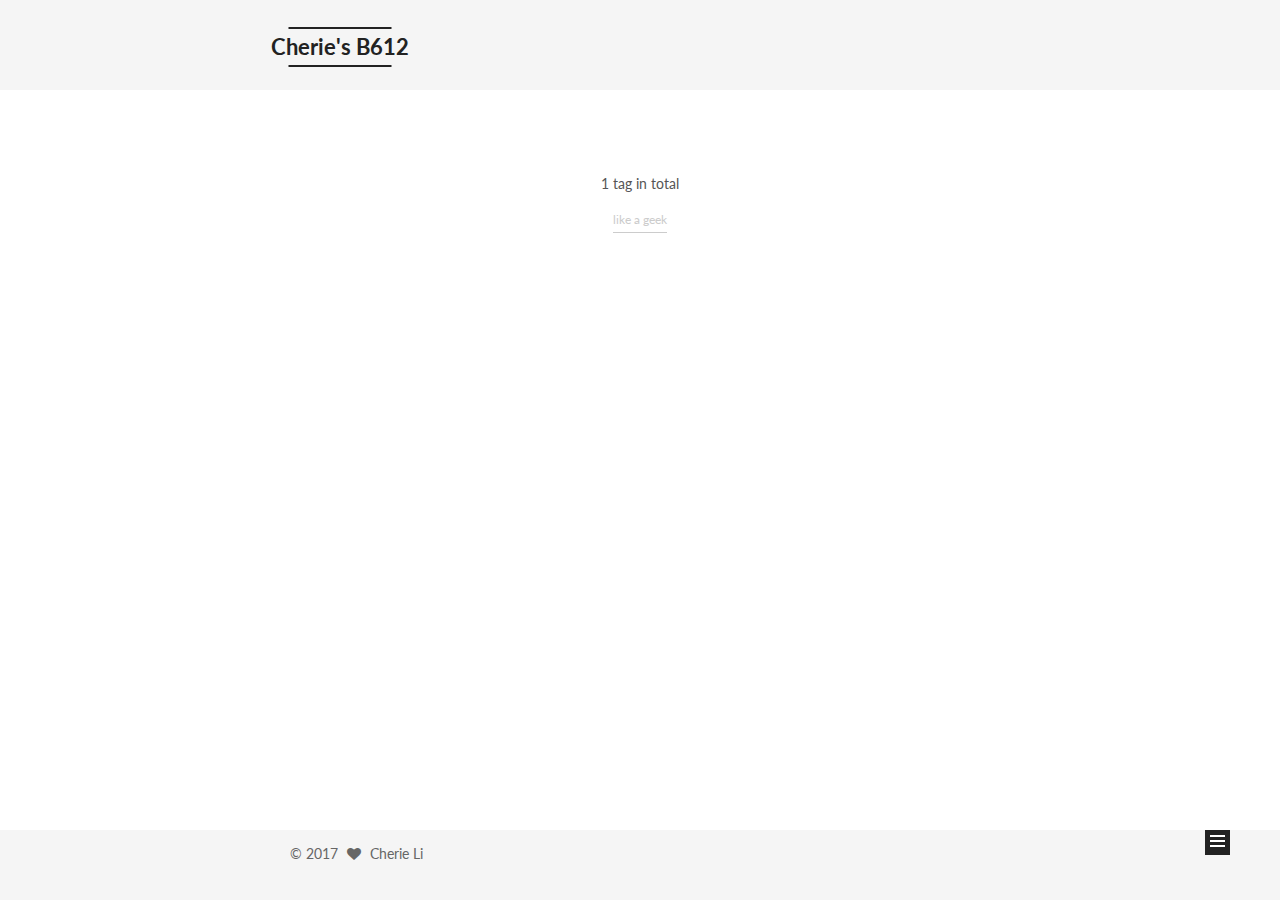
<file: tags/index.html>
<!doctype html>



  


<html class="theme-next mist use-motion" lang="en">
<head>
  <meta charset="UTF-8"/>
<meta http-equiv="X-UA-Compatible" content="IE=edge" />
<meta name="viewport" content="width=device-width, initial-scale=1, maximum-scale=1"/>



<meta http-equiv="Cache-Control" content="no-transform" />
<meta http-equiv="Cache-Control" content="no-siteapp" />












  
  
  <link href="/lib/fancybox/source/jquery.fancybox.css?v=2.1.5" rel="stylesheet" type="text/css" />




  
  
  
  

  
    
    
  

  

  

  

  

  
    
    
    <link href="//fonts.googleapis.com/css?family=Lato:300,300italic,400,400italic,700,700italic&subset=latin,latin-ext" rel="stylesheet" type="text/css">
  






<link href="/lib/font-awesome/css/font-awesome.min.css?v=4.6.2" rel="stylesheet" type="text/css" />

<link href="/css/main.css?v=5.1.0" rel="stylesheet" type="text/css" />


  <meta name="keywords" content="Cherie's B612" />





  <link rel="alternate" href="/atom.xml" title="Cherie's B612" type="application/atom+xml" />




  <link rel="shortcut icon" type="image/x-icon" href="/favicon.ico?v=5.1.0" />






<meta name="description" content="Kind. True. Curious.">
<meta property="og:type" content="website">
<meta property="og:title" content="Cherie's B612">
<meta property="og:url" content="https://github.com/lijiacherie/lijiacherie.github.io.git/tags/index.html">
<meta property="og:site_name" content="Cherie's B612">
<meta property="og:description" content="Kind. True. Curious.">
<meta property="og:updated_time" content="2017-01-14T09:07:36.000Z">
<meta name="twitter:card" content="summary">
<meta name="twitter:title" content="Cherie's B612">
<meta name="twitter:description" content="Kind. True. Curious.">



<script type="text/javascript" id="hexo.configurations">
  var NexT = window.NexT || {};
  var CONFIG = {
    root: '/',
    scheme: 'Mist',
    sidebar: {"position":"left","display":"post"},
    fancybox: true,
    motion: true,
    duoshuo: {
      userId: '6375146288173811000',
      author: 'Author'
    },
    algolia: {
      applicationID: '',
      apiKey: '',
      indexName: '',
      hits: {"per_page":10},
      labels: {"input_placeholder":"Search for Posts","hits_empty":"We didn't find any results for the search: ${query}","hits_stats":"${hits} results found in ${time} ms"}
    }
  };
</script>



  <link rel="canonical" href="https://github.com/lijiacherie/lijiacherie.github.io.git/tags/"/>





  <title>
  

  
    Tag | Cherie's B612
  
</title>
</head>

<body itemscope itemtype="http://schema.org/WebPage" lang="en">

  










  
  
    
  

  <div class="container one-collumn sidebar-position-left  ">
    <div class="headband"></div>

    <header id="header" class="header" itemscope itemtype="http://schema.org/WPHeader">
      <div class="header-inner"><div class="site-meta ">
  

  <div class="custom-logo-site-title">
    <a href="/"  class="brand" rel="start">
      <span class="logo-line-before"><i></i></span>
      <span class="site-title">Cherie's B612</span>
      <span class="logo-line-after"><i></i></span>
    </a>
  </div>
    
      <p class="site-subtitle"></p>
    
</div>

<div class="site-nav-toggle">
  <button>
    <span class="btn-bar"></span>
    <span class="btn-bar"></span>
    <span class="btn-bar"></span>
  </button>
</div>

<nav class="site-nav">
<!-- theme.algolia_search.enable -->
  

  
    <ul id="menu" class="menu">
      
        
        <li class="menu-item menu-item-home">
          <a href="/" rel="section">
            
              <i class="menu-item-icon fa fa-fw fa-home"></i> <br />
            
            Home
          </a>
        </li>
      
        
        <li class="menu-item menu-item-about">
          <a href="/about" rel="section">
            
              <i class="menu-item-icon fa fa-fw fa-user"></i> <br />
            
            About
          </a>
        </li>
      
        
        <li class="menu-item menu-item-archives">
          <a href="/archives" rel="section">
            
              <i class="menu-item-icon fa fa-fw fa-archive"></i> <br />
            
            Archives
          </a>
        </li>
      
        
        <li class="menu-item menu-item-tags">
          <a href="/tags" rel="section">
            
              <i class="menu-item-icon fa fa-fw fa-tags"></i> <br />
            
            Tags
          </a>
        </li>
      
        
        <li class="menu-item menu-item-guestbook">
          <a href="/guestbook" rel="section">
            
              <i class="menu-item-icon fa fa-fw fa-heart"></i> <br />
            
            Msg Board
          </a>
        </li>
      

      
        <li class="menu-item menu-item-search">
          
            <a href="javascript:;" class="popup-trigger">
          
            
              <i class="menu-item-icon fa fa-search fa-fw"></i> <br />
            
            Search
          </a>
        </li>
      
    </ul>
  

  
    <div class="site-search">
      
  <div class="popup">
 <span class="search-icon fa fa-search"></span>
 <input type="text" id="local-search-input">
 <div id="local-search-result"></div>
 <span class="popup-btn-close">close</span>
</div>


    </div>
  
</nav>



 </div>
    </header>

    <main id="main" class="main">
      <div class="main-inner">
        <div class="content-wrap">
          <div id="content" class="content">
            

  <div id="posts" class="posts-expand">
  <header class="post-header">

	<h2 class="post-title" itemprop="name headline"></h2>



</header>

    
    
      <div class="tag-cloud">
        <div class="tag-cloud-title">
            1 tag in total
        </div>
        <div class="tag-cloud-tags">
          <a href="/tags/like-a-geek/" style="font-size: 12px; color: #ccc">like a geek</a>
        </div>
      </div>
    
  </div>

          
          </div>
          


          

        </div>
        
          
  
  <div class="sidebar-toggle">
    <div class="sidebar-toggle-line-wrap">
      <span class="sidebar-toggle-line sidebar-toggle-line-first"></span>
      <span class="sidebar-toggle-line sidebar-toggle-line-middle"></span>
      <span class="sidebar-toggle-line sidebar-toggle-line-last"></span>
    </div>
  </div>

  <aside id="sidebar" class="sidebar">
    <div class="sidebar-inner">

      

      

      <section class="site-overview sidebar-panel sidebar-panel-active">
        <div class="site-author motion-element" itemprop="author" itemscope itemtype="http://schema.org/Person">
          <img class="site-author-image" itemprop="image"
               src="/uploads/avatar.png"
               alt="Cherie Li" />
          <p class="site-author-name" itemprop="name">Cherie Li</p>
          <p class="site-description motion-element" itemprop="description">Kind. True. Curious.</p>
        </div>
        <nav class="site-state motion-element">
        
          
            <div class="site-state-item site-state-posts">
              <a href="/archives">
                <span class="site-state-item-count">1</span>
                <span class="site-state-item-name">posts</span>
              </a>
            </div>
          

          

          
            <div class="site-state-item site-state-tags">
              <a href="/tags">
                <span class="site-state-item-count">1</span>
                <span class="site-state-item-name">tags</span>
              </a>
            </div>
          

        </nav>

        
          <div class="feed-link motion-element">
            <a href="/atom.xml" rel="alternate">
              <i class="fa fa-rss"></i>
              RSS
            </a>
          </div>
        

        <div class="links-of-author motion-element">
          
            
              <span class="links-of-author-item">
                <a href="https://github.com/lijiacherie" target="_blank" title="GitHub">
                  
                    <i class="fa fa-fw fa-github"></i>
                  
                  GitHub
                </a>
              </span>
            
              <span class="links-of-author-item">
                <a href="http://weibo.com/1089052254" target="_blank" title="Weibo">
                  
                    <i class="fa fa-fw fa-weibo"></i>
                  
                  Weibo
                </a>
              </span>
            
          
        </div>

        
        

        
        
          <div class="links-of-blogroll motion-element links-of-blogroll-block">
            <div class="links-of-blogroll-title">
              <i class="fa  fa-fw fa-globe"></i>
              
            </div>
            <ul class="links-of-blogroll-list">
              
                <li class="links-of-blogroll-item">
                  <a href="https://book.douban.com/" title="豆瓣读书" target="_blank">豆瓣读书</a>
                </li>
              
                <li class="links-of-blogroll-item">
                  <a href="http://www.qdaily.com/" title="好奇心日报" target="_blank">好奇心日报</a>
                </li>
              
                <li class="links-of-blogroll-item">
                  <a href="http://sspai.com/" title="少数派" target="_blank">少数派</a>
                </li>
              
            </ul>
          </div>
        

        


      </section>

      

    </div>
  </aside>


        
      </div>
    </main>

    <footer id="footer" class="footer">
      <div class="footer-inner">
        <div class="copyright" >
  
  &copy; 
  <span itemprop="copyrightYear">2017</span>
  <span class="with-love">
    <i class="fa fa-heart"></i>
  </span>
  <span class="author" itemprop="copyrightHolder">Cherie Li</span>
</div>



        

        
      </div>
    </footer>

    <div class="back-to-top">
      <i class="fa fa-arrow-up"></i>
    </div>
  </div>

  

<script type="text/javascript">
  if (Object.prototype.toString.call(window.Promise) !== '[object Function]') {
    window.Promise = null;
  }
</script>









  




  
  <script type="text/javascript" src="/lib/jquery/index.js?v=2.1.3"></script>

  
  <script type="text/javascript" src="/lib/fastclick/lib/fastclick.min.js?v=1.0.6"></script>

  
  <script type="text/javascript" src="/lib/jquery_lazyload/jquery.lazyload.js?v=1.9.7"></script>

  
  <script type="text/javascript" src="/lib/velocity/velocity.min.js?v=1.2.1"></script>

  
  <script type="text/javascript" src="/lib/velocity/velocity.ui.min.js?v=1.2.1"></script>

  
  <script type="text/javascript" src="/lib/fancybox/source/jquery.fancybox.pack.js?v=2.1.5"></script>


  


  <script type="text/javascript" src="/js/src/utils.js?v=5.1.0"></script>

  <script type="text/javascript" src="/js/src/motion.js?v=5.1.0"></script>



  
  

  

  


  <script type="text/javascript" src="/js/src/bootstrap.js?v=5.1.0"></script>



  

  
    
  

  <script type="text/javascript">
    var duoshuoQuery = {short_name:"lijiacherie"};
    (function() {
      var ds = document.createElement('script');
      ds.type = 'text/javascript';ds.async = true;
      ds.id = 'duoshuo-script';
      ds.src = (document.location.protocol == 'https:' ? 'https:' : 'http:') + '//static.duoshuo.com/embed.js';
      ds.charset = 'UTF-8';
      (document.getElementsByTagName('head')[0]
      || document.getElementsByTagName('body')[0]).appendChild(ds);
    })();
  </script>

  
    
    
    <script src="/lib/ua-parser-js/dist/ua-parser.min.js?v=0.7.9"></script>
    <script src="/js/src/hook-duoshuo.js"></script>
  












  
  
  <script type="text/javascript">
    // Popup Window;
    var isfetched = false;
    // Search DB path;
    var search_path = "search.xml";
    if (search_path.length == 0) {
      search_path = "search.xml";
    }
    var path = "/" + search_path;
    // monitor main search box;

    function proceedsearch() {
      $("body").append('<div class="popoverlay">').css('overflow', 'hidden');
      $('.popup').toggle();
    }
    // search function;
    var searchFunc = function(path, search_id, content_id) {
      'use strict';
      $.ajax({
        url: path,
        dataType: "xml",
        async: true,
        success: function( xmlResponse ) {
          // get the contents from search data
          isfetched = true;
          $('.popup').detach().appendTo('.header-inner');
          var datas = $( "entry", xmlResponse ).map(function() {
            return {
              title: $( "title", this ).text(),
              content: $("content",this).text(),
              url: $( "url" , this).text()
            };
          }).get();
          var $input = document.getElementById(search_id);
          var $resultContent = document.getElementById(content_id);
          $input.addEventListener('input', function(){
            var matchcounts = 0;
            var str='<ul class=\"search-result-list\">';
            var keywords = this.value.trim().toLowerCase().split(/[\s\-]+/);
            $resultContent.innerHTML = "";
            if (this.value.trim().length > 1) {
              // perform local searching
              datas.forEach(function(data) {
                var isMatch = false;
                var content_index = [];
                var data_title = data.title.trim().toLowerCase();
                var data_content = data.content.trim().replace(/<[^>]+>/g,"").toLowerCase();
                var data_url = decodeURIComponent(data.url);
                var index_title = -1;
                var index_content = -1;
                var first_occur = -1;
                // only match artiles with not empty titles and contents
                if(data_title != '') {
                  keywords.forEach(function(keyword, i) {
                    index_title = data_title.indexOf(keyword);
                    index_content = data_content.indexOf(keyword);
                    if( index_title >= 0 || index_content >= 0 ){
                      isMatch = true;
                      if (i == 0) {
                        first_occur = index_content;
                      }
                    }

                  });
                }
                // show search results
                if (isMatch) {
                  matchcounts += 1;
                  str += "<li><a href='"+ data_url +"' class='search-result-title'>"+ data_title +"</a>";
                  var content = data.content.trim().replace(/<[^>]+>/g,"");
                  if (first_occur >= 0) {
                    // cut out 100 characters
                    var start = first_occur - 20;
                    var end = first_occur + 80;
                    if(start < 0){
                      start = 0;
                    }
                    if(start == 0){
                      end = 50;
                    }
                    if(end > content.length){
                      end = content.length;
                    }
                    var match_content = content.substring(start, end);
                    // highlight all keywords
                    keywords.forEach(function(keyword){
                      var regS = new RegExp(keyword, "gi");
                      match_content = match_content.replace(regS, "<b class=\"search-keyword\">"+keyword+"</b>");
                    });

                    str += "<p class=\"search-result\">" + match_content +"...</p>"
                  }
                  str += "</li>";
                }
              })};
            str += "</ul>";
            if (matchcounts == 0) { str = '<div id="no-result"><i class="fa fa-frown-o fa-5x" /></div>' }
            if (keywords == "") { str = '<div id="no-result"><i class="fa fa-search fa-5x" /></div>' }
            $resultContent.innerHTML = str;
          });
          proceedsearch();
        }
      });}

    // handle and trigger popup window;
    $('.popup-trigger').click(function(e) {
      e.stopPropagation();
      if (isfetched == false) {
        searchFunc(path, 'local-search-input', 'local-search-result');
      } else {
        proceedsearch();
      };
    });

    $('.popup-btn-close').click(function(e){
      $('.popup').hide();
      $(".popoverlay").remove();
      $('body').css('overflow', '');
    });
    $('.popup').click(function(e){
      e.stopPropagation();
    });
  </script>


  

  

  
  <script src="https://cdn1.lncld.net/static/js/av-core-mini-0.6.1.js"></script>
  <script>AV.initialize("gGoeIPokEQ5HifCL61LXuvth-gzGzoHsz", "an5yMkBOVnuy2DqWgMX6UKxc");</script>
  <script>
    function showTime(Counter) {
      var query = new AV.Query(Counter);
      var entries = [];
      var $visitors = $(".leancloud_visitors");

      $visitors.each(function () {
        entries.push( $(this).attr("id").trim() );
      });

      query.containedIn('url', entries);
      query.find()
        .done(function (results) {
          var COUNT_CONTAINER_REF = '.leancloud-visitors-count';

          if (results.length === 0) {
            $visitors.find(COUNT_CONTAINER_REF).text(0);
            return;
          }

          for (var i = 0; i < results.length; i++) {
            var item = results[i];
            var url = item.get('url');
            var time = item.get('time');
            var element = document.getElementById(url);

            $(element).find(COUNT_CONTAINER_REF).text(time);
          }
          for(var i = 0; i < entries.length; i++) {
            var url = entries[i];
            var element = document.getElementById(url);
            var countSpan = $(element).find(COUNT_CONTAINER_REF);
            if( countSpan.text() == '') {
              countSpan.text(0);
            }
          }
        })
        .fail(function (object, error) {
          console.log("Error: " + error.code + " " + error.message);
        });
    }

    function addCount(Counter) {
      var $visitors = $(".leancloud_visitors");
      var url = $visitors.attr('id').trim();
      var title = $visitors.attr('data-flag-title').trim();
      var query = new AV.Query(Counter);

      query.equalTo("url", url);
      query.find({
        success: function(results) {
          if (results.length > 0) {
            var counter = results[0];
            counter.fetchWhenSave(true);
            counter.increment("time");
            counter.save(null, {
              success: function(counter) {
                var $element = $(document.getElementById(url));
                $element.find('.leancloud-visitors-count').text(counter.get('time'));
              },
              error: function(counter, error) {
                console.log('Failed to save Visitor num, with error message: ' + error.message);
              }
            });
          } else {
            var newcounter = new Counter();
            /* Set ACL */
            var acl = new AV.ACL();
            acl.setPublicReadAccess(true);
            acl.setPublicWriteAccess(true);
            newcounter.setACL(acl);
            /* End Set ACL */
            newcounter.set("title", title);
            newcounter.set("url", url);
            newcounter.set("time", 1);
            newcounter.save(null, {
              success: function(newcounter) {
                var $element = $(document.getElementById(url));
                $element.find('.leancloud-visitors-count').text(newcounter.get('time'));
              },
              error: function(newcounter, error) {
                console.log('Failed to create');
              }
            });
          }
        },
        error: function(error) {
          console.log('Error:' + error.code + " " + error.message);
        }
      });
    }

    $(function() {
      var Counter = AV.Object.extend("Counter");
      if ($('.leancloud_visitors').length == 1) {
        addCount(Counter);
      } else if ($('.post-title-link').length > 1) {
        showTime(Counter);
      }
    });
  </script>



  
<script>
(function(){
    var bp = document.createElement('script');
    var curProtocol = window.location.protocol.split(':')[0];
    if (curProtocol === 'https') {
        bp.src = 'https://zz.bdstatic.com/linksubmit/push.js';        
    }
    else {
        bp.src = 'http://push.zhanzhang.baidu.com/push.js';
    }
    var s = document.getElementsByTagName("script")[0];
    s.parentNode.insertBefore(bp, s);
})();
</script>


  


</body>
</html>
</file>
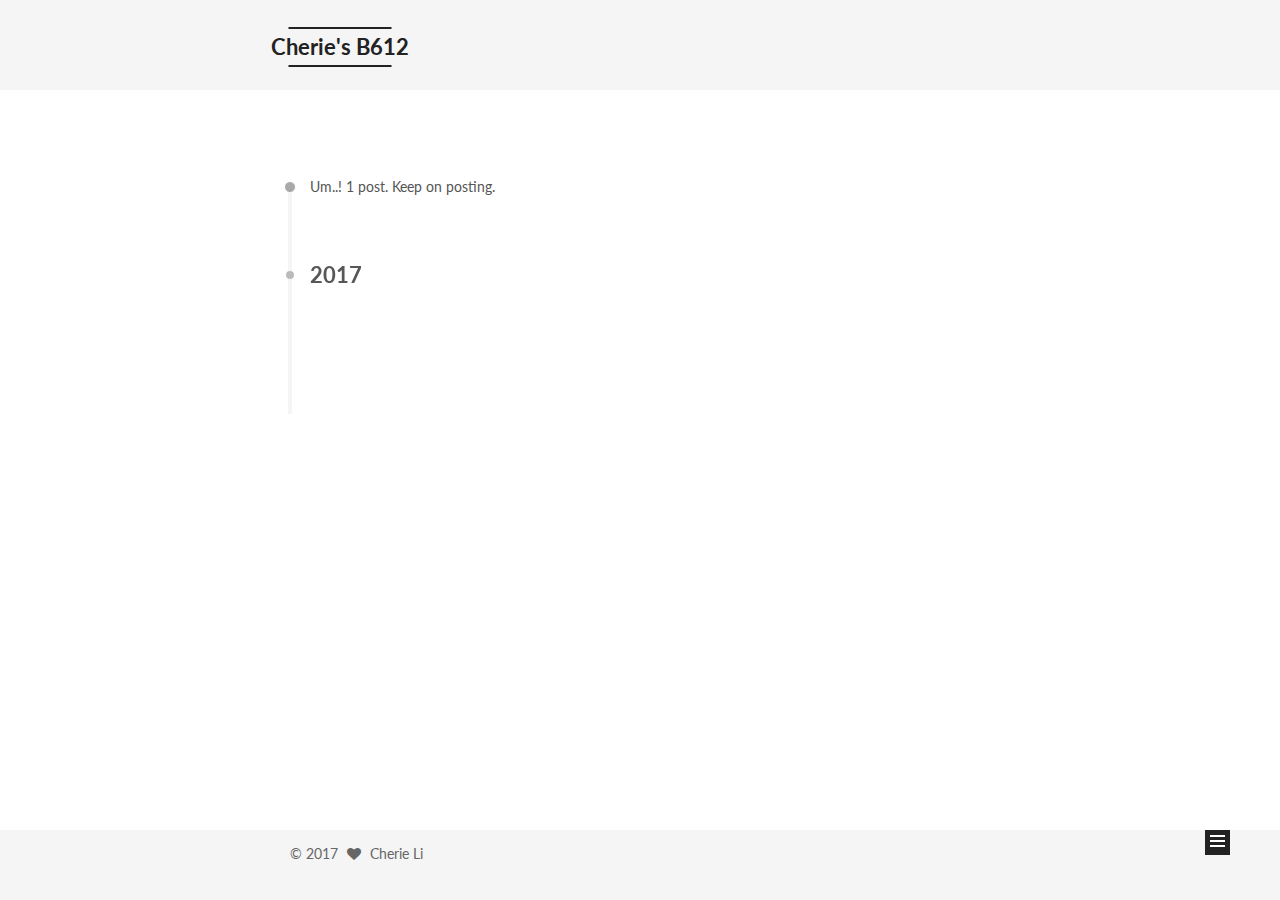
<file: archives/2017/index.html>
<!doctype html>



  


<html class="theme-next mist use-motion" lang="en">
<head>
  <meta charset="UTF-8"/>
<meta http-equiv="X-UA-Compatible" content="IE=edge" />
<meta name="viewport" content="width=device-width, initial-scale=1, maximum-scale=1"/>



<meta http-equiv="Cache-Control" content="no-transform" />
<meta http-equiv="Cache-Control" content="no-siteapp" />












  
  
  <link href="/lib/fancybox/source/jquery.fancybox.css?v=2.1.5" rel="stylesheet" type="text/css" />




  
  
  
  

  
    
    
  

  

  

  

  

  
    
    
    <link href="//fonts.googleapis.com/css?family=Lato:300,300italic,400,400italic,700,700italic&subset=latin,latin-ext" rel="stylesheet" type="text/css">
  






<link href="/lib/font-awesome/css/font-awesome.min.css?v=4.6.2" rel="stylesheet" type="text/css" />

<link href="/css/main.css?v=5.1.0" rel="stylesheet" type="text/css" />


  <meta name="keywords" content="Cherie's B612" />





  <link rel="alternate" href="/atom.xml" title="Cherie's B612" type="application/atom+xml" />




  <link rel="shortcut icon" type="image/x-icon" href="/favicon.ico?v=5.1.0" />






<meta name="description" content="Kind. True. Curious.">
<meta property="og:type" content="website">
<meta property="og:title" content="Cherie's B612">
<meta property="og:url" content="https://github.com/lijiacherie/lijiacherie.github.io.git/archives/2017/index.html">
<meta property="og:site_name" content="Cherie's B612">
<meta property="og:description" content="Kind. True. Curious.">
<meta name="twitter:card" content="summary">
<meta name="twitter:title" content="Cherie's B612">
<meta name="twitter:description" content="Kind. True. Curious.">



<script type="text/javascript" id="hexo.configurations">
  var NexT = window.NexT || {};
  var CONFIG = {
    root: '/',
    scheme: 'Mist',
    sidebar: {"position":"left","display":"post"},
    fancybox: true,
    motion: true,
    duoshuo: {
      userId: '6375146288173811000',
      author: 'Author'
    },
    algolia: {
      applicationID: '',
      apiKey: '',
      indexName: '',
      hits: {"per_page":10},
      labels: {"input_placeholder":"Search for Posts","hits_empty":"We didn't find any results for the search: ${query}","hits_stats":"${hits} results found in ${time} ms"}
    }
  };
</script>



  <link rel="canonical" href="https://github.com/lijiacherie/lijiacherie.github.io.git/archives/2017/"/>





  <title> Archive | Cherie's B612 </title>
</head>

<body itemscope itemtype="http://schema.org/WebPage" lang="en">

  










  
  
    
  

  <div class="container one-collumn sidebar-position-left  page-archive  ">
    <div class="headband"></div>

    <header id="header" class="header" itemscope itemtype="http://schema.org/WPHeader">
      <div class="header-inner"><div class="site-meta ">
  

  <div class="custom-logo-site-title">
    <a href="/"  class="brand" rel="start">
      <span class="logo-line-before"><i></i></span>
      <span class="site-title">Cherie's B612</span>
      <span class="logo-line-after"><i></i></span>
    </a>
  </div>
    
      <p class="site-subtitle"></p>
    
</div>

<div class="site-nav-toggle">
  <button>
    <span class="btn-bar"></span>
    <span class="btn-bar"></span>
    <span class="btn-bar"></span>
  </button>
</div>

<nav class="site-nav">
<!-- theme.algolia_search.enable -->
  

  
    <ul id="menu" class="menu">
      
        
        <li class="menu-item menu-item-home">
          <a href="/" rel="section">
            
              <i class="menu-item-icon fa fa-fw fa-home"></i> <br />
            
            Home
          </a>
        </li>
      
        
        <li class="menu-item menu-item-about">
          <a href="/about" rel="section">
            
              <i class="menu-item-icon fa fa-fw fa-user"></i> <br />
            
            About
          </a>
        </li>
      
        
        <li class="menu-item menu-item-archives">
          <a href="/archives" rel="section">
            
              <i class="menu-item-icon fa fa-fw fa-archive"></i> <br />
            
            Archives
          </a>
        </li>
      
        
        <li class="menu-item menu-item-tags">
          <a href="/tags" rel="section">
            
              <i class="menu-item-icon fa fa-fw fa-tags"></i> <br />
            
            Tags
          </a>
        </li>
      
        
        <li class="menu-item menu-item-guestbook">
          <a href="/guestbook" rel="section">
            
              <i class="menu-item-icon fa fa-fw fa-heart"></i> <br />
            
            Msg Board
          </a>
        </li>
      

      
        <li class="menu-item menu-item-search">
          
            <a href="javascript:;" class="popup-trigger">
          
            
              <i class="menu-item-icon fa fa-search fa-fw"></i> <br />
            
            Search
          </a>
        </li>
      
    </ul>
  

  
    <div class="site-search">
      
  <div class="popup">
 <span class="search-icon fa fa-search"></span>
 <input type="text" id="local-search-input">
 <div id="local-search-result"></div>
 <span class="popup-btn-close">close</span>
</div>


    </div>
  
</nav>



 </div>
    </header>

    <main id="main" class="main">
      <div class="main-inner">
        <div class="content-wrap">
          <div id="content" class="content">
            

  <section id="posts" class="posts-collapse">
    <span class="archive-move-on"></span>

    <span class="archive-page-counter">
      
      
      
        
      
      Um..! 1 post. Keep on posting.
    </span>

    

      
      
      

      
        
        <div class="collection-title">
          <h2 class="archive-year motion-element" id="archive-year-2017">2017</h2>
        </div>
      
      

      

  <article class="post post-type-normal" itemscope itemtype="http://schema.org/Article">
    <header class="post-header">

      <h1 class="post-title">
        
            <a class="post-title-link" href="/2017/01/13/Hello, my B612 world/" itemprop="url">
              
                <span itemprop="name">Hello, my B612 world</span>
              
            </a>
        
      </h1>

      <div class="post-meta">
        <time class="post-time" itemprop="dateCreated"
              datetime="2017-01-13T21:26:56+08:00"
              content="2017-01-13" >
          01-13
        </time>
      </div>

    </header>
  </article>



    

  </section>

  


          
          </div>
          


          

        </div>
        
          
  
  <div class="sidebar-toggle">
    <div class="sidebar-toggle-line-wrap">
      <span class="sidebar-toggle-line sidebar-toggle-line-first"></span>
      <span class="sidebar-toggle-line sidebar-toggle-line-middle"></span>
      <span class="sidebar-toggle-line sidebar-toggle-line-last"></span>
    </div>
  </div>

  <aside id="sidebar" class="sidebar">
    <div class="sidebar-inner">

      

      

      <section class="site-overview sidebar-panel sidebar-panel-active">
        <div class="site-author motion-element" itemprop="author" itemscope itemtype="http://schema.org/Person">
          <img class="site-author-image" itemprop="image"
               src="/uploads/avatar.png"
               alt="Cherie Li" />
          <p class="site-author-name" itemprop="name">Cherie Li</p>
          <p class="site-description motion-element" itemprop="description">Kind. True. Curious.</p>
        </div>
        <nav class="site-state motion-element">
        
          
            <div class="site-state-item site-state-posts">
              <a href="/archives">
                <span class="site-state-item-count">1</span>
                <span class="site-state-item-name">posts</span>
              </a>
            </div>
          

          

          
            <div class="site-state-item site-state-tags">
              <a href="/tags">
                <span class="site-state-item-count">1</span>
                <span class="site-state-item-name">tags</span>
              </a>
            </div>
          

        </nav>

        
          <div class="feed-link motion-element">
            <a href="/atom.xml" rel="alternate">
              <i class="fa fa-rss"></i>
              RSS
            </a>
          </div>
        

        <div class="links-of-author motion-element">
          
            
              <span class="links-of-author-item">
                <a href="https://github.com/lijiacherie" target="_blank" title="GitHub">
                  
                    <i class="fa fa-fw fa-github"></i>
                  
                  GitHub
                </a>
              </span>
            
              <span class="links-of-author-item">
                <a href="http://weibo.com/1089052254" target="_blank" title="Weibo">
                  
                    <i class="fa fa-fw fa-weibo"></i>
                  
                  Weibo
                </a>
              </span>
            
          
        </div>

        
        

        
        
          <div class="links-of-blogroll motion-element links-of-blogroll-block">
            <div class="links-of-blogroll-title">
              <i class="fa  fa-fw fa-globe"></i>
              
            </div>
            <ul class="links-of-blogroll-list">
              
                <li class="links-of-blogroll-item">
                  <a href="https://book.douban.com/" title="豆瓣读书" target="_blank">豆瓣读书</a>
                </li>
              
                <li class="links-of-blogroll-item">
                  <a href="http://www.qdaily.com/" title="好奇心日报" target="_blank">好奇心日报</a>
                </li>
              
                <li class="links-of-blogroll-item">
                  <a href="http://sspai.com/" title="少数派" target="_blank">少数派</a>
                </li>
              
            </ul>
          </div>
        

        


      </section>

      

    </div>
  </aside>


        
      </div>
    </main>

    <footer id="footer" class="footer">
      <div class="footer-inner">
        <div class="copyright" >
  
  &copy; 
  <span itemprop="copyrightYear">2017</span>
  <span class="with-love">
    <i class="fa fa-heart"></i>
  </span>
  <span class="author" itemprop="copyrightHolder">Cherie Li</span>
</div>



        

        
      </div>
    </footer>

    <div class="back-to-top">
      <i class="fa fa-arrow-up"></i>
    </div>
  </div>

  

<script type="text/javascript">
  if (Object.prototype.toString.call(window.Promise) !== '[object Function]') {
    window.Promise = null;
  }
</script>









  




  
  <script type="text/javascript" src="/lib/jquery/index.js?v=2.1.3"></script>

  
  <script type="text/javascript" src="/lib/fastclick/lib/fastclick.min.js?v=1.0.6"></script>

  
  <script type="text/javascript" src="/lib/jquery_lazyload/jquery.lazyload.js?v=1.9.7"></script>

  
  <script type="text/javascript" src="/lib/velocity/velocity.min.js?v=1.2.1"></script>

  
  <script type="text/javascript" src="/lib/velocity/velocity.ui.min.js?v=1.2.1"></script>

  
  <script type="text/javascript" src="/lib/fancybox/source/jquery.fancybox.pack.js?v=2.1.5"></script>


  


  <script type="text/javascript" src="/js/src/utils.js?v=5.1.0"></script>

  <script type="text/javascript" src="/js/src/motion.js?v=5.1.0"></script>



  
  

  
  
    <script type="text/javascript" id="motion.page.archive">
      $('.archive-year').velocity('transition.slideLeftIn');
    </script>
  


  


  <script type="text/javascript" src="/js/src/bootstrap.js?v=5.1.0"></script>



  

  
    
  

  <script type="text/javascript">
    var duoshuoQuery = {short_name:"lijiacherie"};
    (function() {
      var ds = document.createElement('script');
      ds.type = 'text/javascript';ds.async = true;
      ds.id = 'duoshuo-script';
      ds.src = (document.location.protocol == 'https:' ? 'https:' : 'http:') + '//static.duoshuo.com/embed.js';
      ds.charset = 'UTF-8';
      (document.getElementsByTagName('head')[0]
      || document.getElementsByTagName('body')[0]).appendChild(ds);
    })();
  </script>

  
    
    
    <script src="/lib/ua-parser-js/dist/ua-parser.min.js?v=0.7.9"></script>
    <script src="/js/src/hook-duoshuo.js"></script>
  












  
  
  <script type="text/javascript">
    // Popup Window;
    var isfetched = false;
    // Search DB path;
    var search_path = "search.xml";
    if (search_path.length == 0) {
      search_path = "search.xml";
    }
    var path = "/" + search_path;
    // monitor main search box;

    function proceedsearch() {
      $("body").append('<div class="popoverlay">').css('overflow', 'hidden');
      $('.popup').toggle();
    }
    // search function;
    var searchFunc = function(path, search_id, content_id) {
      'use strict';
      $.ajax({
        url: path,
        dataType: "xml",
        async: true,
        success: function( xmlResponse ) {
          // get the contents from search data
          isfetched = true;
          $('.popup').detach().appendTo('.header-inner');
          var datas = $( "entry", xmlResponse ).map(function() {
            return {
              title: $( "title", this ).text(),
              content: $("content",this).text(),
              url: $( "url" , this).text()
            };
          }).get();
          var $input = document.getElementById(search_id);
          var $resultContent = document.getElementById(content_id);
          $input.addEventListener('input', function(){
            var matchcounts = 0;
            var str='<ul class=\"search-result-list\">';
            var keywords = this.value.trim().toLowerCase().split(/[\s\-]+/);
            $resultContent.innerHTML = "";
            if (this.value.trim().length > 1) {
              // perform local searching
              datas.forEach(function(data) {
                var isMatch = false;
                var content_index = [];
                var data_title = data.title.trim().toLowerCase();
                var data_content = data.content.trim().replace(/<[^>]+>/g,"").toLowerCase();
                var data_url = decodeURIComponent(data.url);
                var index_title = -1;
                var index_content = -1;
                var first_occur = -1;
                // only match artiles with not empty titles and contents
                if(data_title != '') {
                  keywords.forEach(function(keyword, i) {
                    index_title = data_title.indexOf(keyword);
                    index_content = data_content.indexOf(keyword);
                    if( index_title >= 0 || index_content >= 0 ){
                      isMatch = true;
                      if (i == 0) {
                        first_occur = index_content;
                      }
                    }

                  });
                }
                // show search results
                if (isMatch) {
                  matchcounts += 1;
                  str += "<li><a href='"+ data_url +"' class='search-result-title'>"+ data_title +"</a>";
                  var content = data.content.trim().replace(/<[^>]+>/g,"");
                  if (first_occur >= 0) {
                    // cut out 100 characters
                    var start = first_occur - 20;
                    var end = first_occur + 80;
                    if(start < 0){
                      start = 0;
                    }
                    if(start == 0){
                      end = 50;
                    }
                    if(end > content.length){
                      end = content.length;
                    }
                    var match_content = content.substring(start, end);
                    // highlight all keywords
                    keywords.forEach(function(keyword){
                      var regS = new RegExp(keyword, "gi");
                      match_content = match_content.replace(regS, "<b class=\"search-keyword\">"+keyword+"</b>");
                    });

                    str += "<p class=\"search-result\">" + match_content +"...</p>"
                  }
                  str += "</li>";
                }
              })};
            str += "</ul>";
            if (matchcounts == 0) { str = '<div id="no-result"><i class="fa fa-frown-o fa-5x" /></div>' }
            if (keywords == "") { str = '<div id="no-result"><i class="fa fa-search fa-5x" /></div>' }
            $resultContent.innerHTML = str;
          });
          proceedsearch();
        }
      });}

    // handle and trigger popup window;
    $('.popup-trigger').click(function(e) {
      e.stopPropagation();
      if (isfetched == false) {
        searchFunc(path, 'local-search-input', 'local-search-result');
      } else {
        proceedsearch();
      };
    });

    $('.popup-btn-close').click(function(e){
      $('.popup').hide();
      $(".popoverlay").remove();
      $('body').css('overflow', '');
    });
    $('.popup').click(function(e){
      e.stopPropagation();
    });
  </script>


  

  

  
  <script src="https://cdn1.lncld.net/static/js/av-core-mini-0.6.1.js"></script>
  <script>AV.initialize("gGoeIPokEQ5HifCL61LXuvth-gzGzoHsz", "an5yMkBOVnuy2DqWgMX6UKxc");</script>
  <script>
    function showTime(Counter) {
      var query = new AV.Query(Counter);
      var entries = [];
      var $visitors = $(".leancloud_visitors");

      $visitors.each(function () {
        entries.push( $(this).attr("id").trim() );
      });

      query.containedIn('url', entries);
      query.find()
        .done(function (results) {
          var COUNT_CONTAINER_REF = '.leancloud-visitors-count';

          if (results.length === 0) {
            $visitors.find(COUNT_CONTAINER_REF).text(0);
            return;
          }

          for (var i = 0; i < results.length; i++) {
            var item = results[i];
            var url = item.get('url');
            var time = item.get('time');
            var element = document.getElementById(url);

            $(element).find(COUNT_CONTAINER_REF).text(time);
          }
          for(var i = 0; i < entries.length; i++) {
            var url = entries[i];
            var element = document.getElementById(url);
            var countSpan = $(element).find(COUNT_CONTAINER_REF);
            if( countSpan.text() == '') {
              countSpan.text(0);
            }
          }
        })
        .fail(function (object, error) {
          console.log("Error: " + error.code + " " + error.message);
        });
    }

    function addCount(Counter) {
      var $visitors = $(".leancloud_visitors");
      var url = $visitors.attr('id').trim();
      var title = $visitors.attr('data-flag-title').trim();
      var query = new AV.Query(Counter);

      query.equalTo("url", url);
      query.find({
        success: function(results) {
          if (results.length > 0) {
            var counter = results[0];
            counter.fetchWhenSave(true);
            counter.increment("time");
            counter.save(null, {
              success: function(counter) {
                var $element = $(document.getElementById(url));
                $element.find('.leancloud-visitors-count').text(counter.get('time'));
              },
              error: function(counter, error) {
                console.log('Failed to save Visitor num, with error message: ' + error.message);
              }
            });
          } else {
            var newcounter = new Counter();
            /* Set ACL */
            var acl = new AV.ACL();
            acl.setPublicReadAccess(true);
            acl.setPublicWriteAccess(true);
            newcounter.setACL(acl);
            /* End Set ACL */
            newcounter.set("title", title);
            newcounter.set("url", url);
            newcounter.set("time", 1);
            newcounter.save(null, {
              success: function(newcounter) {
                var $element = $(document.getElementById(url));
                $element.find('.leancloud-visitors-count').text(newcounter.get('time'));
              },
              error: function(newcounter, error) {
                console.log('Failed to create');
              }
            });
          }
        },
        error: function(error) {
          console.log('Error:' + error.code + " " + error.message);
        }
      });
    }

    $(function() {
      var Counter = AV.Object.extend("Counter");
      if ($('.leancloud_visitors').length == 1) {
        addCount(Counter);
      } else if ($('.post-title-link').length > 1) {
        showTime(Counter);
      }
    });
  </script>



  
<script>
(function(){
    var bp = document.createElement('script');
    var curProtocol = window.location.protocol.split(':')[0];
    if (curProtocol === 'https') {
        bp.src = 'https://zz.bdstatic.com/linksubmit/push.js';        
    }
    else {
        bp.src = 'http://push.zhanzhang.baidu.com/push.js';
    }
    var s = document.getElementsByTagName("script")[0];
    s.parentNode.insertBefore(bp, s);
})();
</script>


  


</body>
</html>
</file>
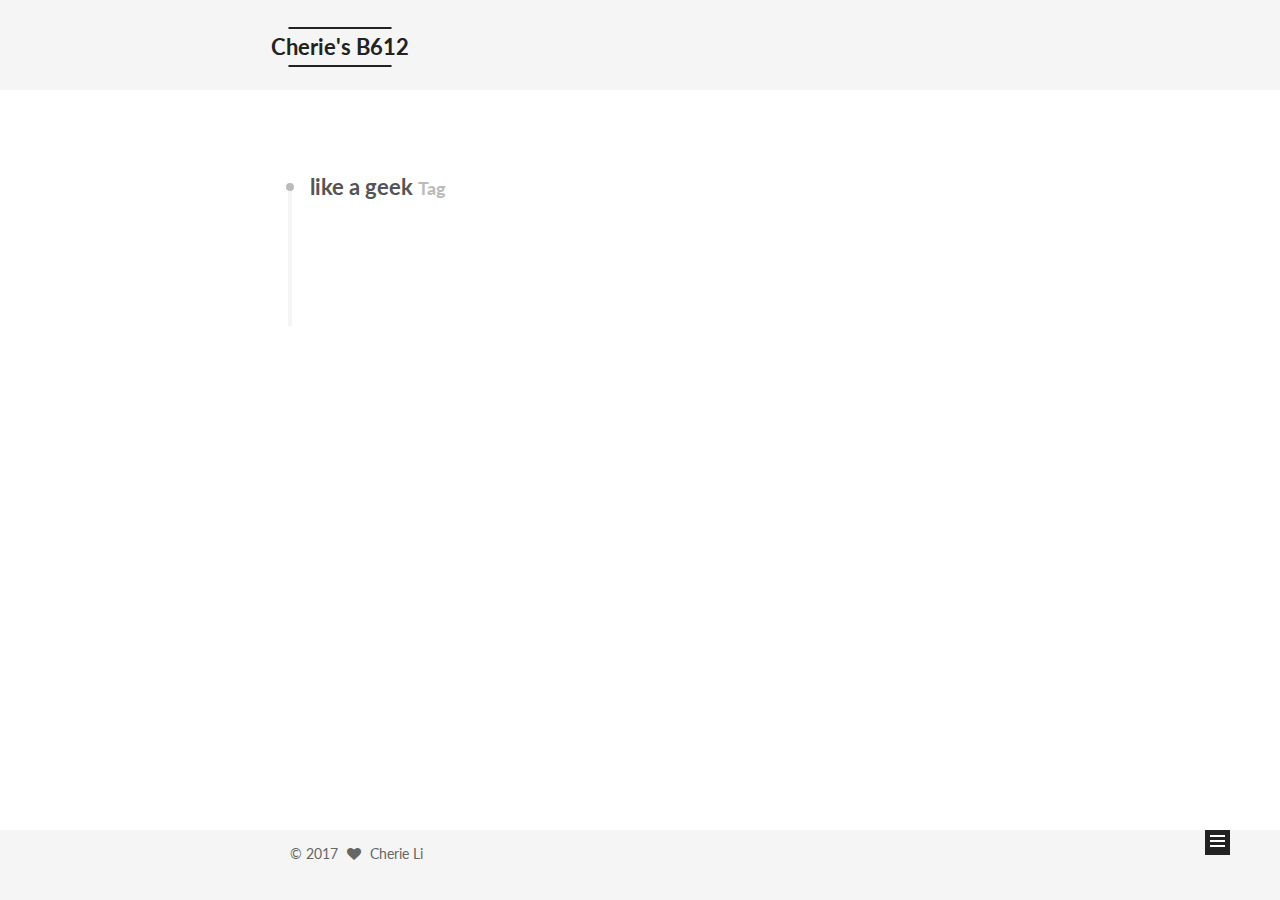
<file: tags/like-a-geek/index.html>
<!doctype html>



  


<html class="theme-next mist use-motion" lang="en">
<head>
  <meta charset="UTF-8"/>
<meta http-equiv="X-UA-Compatible" content="IE=edge" />
<meta name="viewport" content="width=device-width, initial-scale=1, maximum-scale=1"/>



<meta http-equiv="Cache-Control" content="no-transform" />
<meta http-equiv="Cache-Control" content="no-siteapp" />












  
  
  <link href="/lib/fancybox/source/jquery.fancybox.css?v=2.1.5" rel="stylesheet" type="text/css" />




  
  
  
  

  
    
    
  

  

  

  

  

  
    
    
    <link href="//fonts.googleapis.com/css?family=Lato:300,300italic,400,400italic,700,700italic&subset=latin,latin-ext" rel="stylesheet" type="text/css">
  






<link href="/lib/font-awesome/css/font-awesome.min.css?v=4.6.2" rel="stylesheet" type="text/css" />

<link href="/css/main.css?v=5.1.0" rel="stylesheet" type="text/css" />


  <meta name="keywords" content="Cherie's B612" />





  <link rel="alternate" href="/atom.xml" title="Cherie's B612" type="application/atom+xml" />




  <link rel="shortcut icon" type="image/x-icon" href="/favicon.ico?v=5.1.0" />






<meta name="description" content="Kind. True. Curious.">
<meta property="og:type" content="website">
<meta property="og:title" content="Cherie's B612">
<meta property="og:url" content="https://github.com/lijiacherie/lijiacherie.github.io.git/tags/like-a-geek/index.html">
<meta property="og:site_name" content="Cherie's B612">
<meta property="og:description" content="Kind. True. Curious.">
<meta name="twitter:card" content="summary">
<meta name="twitter:title" content="Cherie's B612">
<meta name="twitter:description" content="Kind. True. Curious.">



<script type="text/javascript" id="hexo.configurations">
  var NexT = window.NexT || {};
  var CONFIG = {
    root: '/',
    scheme: 'Mist',
    sidebar: {"position":"left","display":"post"},
    fancybox: true,
    motion: true,
    duoshuo: {
      userId: '6375146288173811000',
      author: 'Author'
    },
    algolia: {
      applicationID: '',
      apiKey: '',
      indexName: '',
      hits: {"per_page":10},
      labels: {"input_placeholder":"Search for Posts","hits_empty":"We didn't find any results for the search: ${query}","hits_stats":"${hits} results found in ${time} ms"}
    }
  };
</script>



  <link rel="canonical" href="https://github.com/lijiacherie/lijiacherie.github.io.git/tags/like-a-geek/"/>





  <title> Tag: like a geek | Cherie's B612 </title>
</head>

<body itemscope itemtype="http://schema.org/WebPage" lang="en">

  










  
  
    
  

  <div class="container one-collumn sidebar-position-left  ">
    <div class="headband"></div>

    <header id="header" class="header" itemscope itemtype="http://schema.org/WPHeader">
      <div class="header-inner"><div class="site-meta ">
  

  <div class="custom-logo-site-title">
    <a href="/"  class="brand" rel="start">
      <span class="logo-line-before"><i></i></span>
      <span class="site-title">Cherie's B612</span>
      <span class="logo-line-after"><i></i></span>
    </a>
  </div>
    
      <p class="site-subtitle"></p>
    
</div>

<div class="site-nav-toggle">
  <button>
    <span class="btn-bar"></span>
    <span class="btn-bar"></span>
    <span class="btn-bar"></span>
  </button>
</div>

<nav class="site-nav">
<!-- theme.algolia_search.enable -->
  

  
    <ul id="menu" class="menu">
      
        
        <li class="menu-item menu-item-home">
          <a href="/" rel="section">
            
              <i class="menu-item-icon fa fa-fw fa-home"></i> <br />
            
            Home
          </a>
        </li>
      
        
        <li class="menu-item menu-item-about">
          <a href="/about" rel="section">
            
              <i class="menu-item-icon fa fa-fw fa-user"></i> <br />
            
            About
          </a>
        </li>
      
        
        <li class="menu-item menu-item-archives">
          <a href="/archives" rel="section">
            
              <i class="menu-item-icon fa fa-fw fa-archive"></i> <br />
            
            Archives
          </a>
        </li>
      
        
        <li class="menu-item menu-item-tags">
          <a href="/tags" rel="section">
            
              <i class="menu-item-icon fa fa-fw fa-tags"></i> <br />
            
            Tags
          </a>
        </li>
      
        
        <li class="menu-item menu-item-guestbook">
          <a href="/guestbook" rel="section">
            
              <i class="menu-item-icon fa fa-fw fa-heart"></i> <br />
            
            Msg Board
          </a>
        </li>
      

      
        <li class="menu-item menu-item-search">
          
            <a href="javascript:;" class="popup-trigger">
          
            
              <i class="menu-item-icon fa fa-search fa-fw"></i> <br />
            
            Search
          </a>
        </li>
      
    </ul>
  

  
    <div class="site-search">
      
  <div class="popup">
 <span class="search-icon fa fa-search"></span>
 <input type="text" id="local-search-input">
 <div id="local-search-result"></div>
 <span class="popup-btn-close">close</span>
</div>


    </div>
  
</nav>



 </div>
    </header>

    <main id="main" class="main">
      <div class="main-inner">
        <div class="content-wrap">
          <div id="content" class="content">
            

  <div id="posts" class="posts-collapse">
    <div class="collection-title">
      <h2 >
        like a geek
        <small>Tag</small>
      </h2>
    </div>

    
      

  <article class="post post-type-normal" itemscope itemtype="http://schema.org/Article">
    <header class="post-header">

      <h1 class="post-title">
        
            <a class="post-title-link" href="/2017/01/13/Hello, my B612 world/" itemprop="url">
              
                <span itemprop="name">Hello, my B612 world</span>
              
            </a>
        
      </h1>

      <div class="post-meta">
        <time class="post-time" itemprop="dateCreated"
              datetime="2017-01-13T21:26:56+08:00"
              content="2017-01-13" >
          01-13
        </time>
      </div>

    </header>
  </article>


    
  </div>

  

          
          </div>
          


          

        </div>
        
          
  
  <div class="sidebar-toggle">
    <div class="sidebar-toggle-line-wrap">
      <span class="sidebar-toggle-line sidebar-toggle-line-first"></span>
      <span class="sidebar-toggle-line sidebar-toggle-line-middle"></span>
      <span class="sidebar-toggle-line sidebar-toggle-line-last"></span>
    </div>
  </div>

  <aside id="sidebar" class="sidebar">
    <div class="sidebar-inner">

      

      

      <section class="site-overview sidebar-panel sidebar-panel-active">
        <div class="site-author motion-element" itemprop="author" itemscope itemtype="http://schema.org/Person">
          <img class="site-author-image" itemprop="image"
               src="/uploads/avatar.png"
               alt="Cherie Li" />
          <p class="site-author-name" itemprop="name">Cherie Li</p>
          <p class="site-description motion-element" itemprop="description">Kind. True. Curious.</p>
        </div>
        <nav class="site-state motion-element">
        
          
            <div class="site-state-item site-state-posts">
              <a href="/archives">
                <span class="site-state-item-count">1</span>
                <span class="site-state-item-name">posts</span>
              </a>
            </div>
          

          

          
            <div class="site-state-item site-state-tags">
              <a href="/tags">
                <span class="site-state-item-count">1</span>
                <span class="site-state-item-name">tags</span>
              </a>
            </div>
          

        </nav>

        
          <div class="feed-link motion-element">
            <a href="/atom.xml" rel="alternate">
              <i class="fa fa-rss"></i>
              RSS
            </a>
          </div>
        

        <div class="links-of-author motion-element">
          
            
              <span class="links-of-author-item">
                <a href="https://github.com/lijiacherie" target="_blank" title="GitHub">
                  
                    <i class="fa fa-fw fa-github"></i>
                  
                  GitHub
                </a>
              </span>
            
              <span class="links-of-author-item">
                <a href="http://weibo.com/1089052254" target="_blank" title="Weibo">
                  
                    <i class="fa fa-fw fa-weibo"></i>
                  
                  Weibo
                </a>
              </span>
            
          
        </div>

        
        

        
        
          <div class="links-of-blogroll motion-element links-of-blogroll-block">
            <div class="links-of-blogroll-title">
              <i class="fa  fa-fw fa-globe"></i>
              
            </div>
            <ul class="links-of-blogroll-list">
              
                <li class="links-of-blogroll-item">
                  <a href="https://book.douban.com/" title="豆瓣读书" target="_blank">豆瓣读书</a>
                </li>
              
                <li class="links-of-blogroll-item">
                  <a href="http://www.qdaily.com/" title="好奇心日报" target="_blank">好奇心日报</a>
                </li>
              
                <li class="links-of-blogroll-item">
                  <a href="http://sspai.com/" title="少数派" target="_blank">少数派</a>
                </li>
              
            </ul>
          </div>
        

        


      </section>

      

    </div>
  </aside>


        
      </div>
    </main>

    <footer id="footer" class="footer">
      <div class="footer-inner">
        <div class="copyright" >
  
  &copy; 
  <span itemprop="copyrightYear">2017</span>
  <span class="with-love">
    <i class="fa fa-heart"></i>
  </span>
  <span class="author" itemprop="copyrightHolder">Cherie Li</span>
</div>



        

        
      </div>
    </footer>

    <div class="back-to-top">
      <i class="fa fa-arrow-up"></i>
    </div>
  </div>

  

<script type="text/javascript">
  if (Object.prototype.toString.call(window.Promise) !== '[object Function]') {
    window.Promise = null;
  }
</script>









  




  
  <script type="text/javascript" src="/lib/jquery/index.js?v=2.1.3"></script>

  
  <script type="text/javascript" src="/lib/fastclick/lib/fastclick.min.js?v=1.0.6"></script>

  
  <script type="text/javascript" src="/lib/jquery_lazyload/jquery.lazyload.js?v=1.9.7"></script>

  
  <script type="text/javascript" src="/lib/velocity/velocity.min.js?v=1.2.1"></script>

  
  <script type="text/javascript" src="/lib/velocity/velocity.ui.min.js?v=1.2.1"></script>

  
  <script type="text/javascript" src="/lib/fancybox/source/jquery.fancybox.pack.js?v=2.1.5"></script>


  


  <script type="text/javascript" src="/js/src/utils.js?v=5.1.0"></script>

  <script type="text/javascript" src="/js/src/motion.js?v=5.1.0"></script>



  
  

  

  


  <script type="text/javascript" src="/js/src/bootstrap.js?v=5.1.0"></script>



  

  
    
  

  <script type="text/javascript">
    var duoshuoQuery = {short_name:"lijiacherie"};
    (function() {
      var ds = document.createElement('script');
      ds.type = 'text/javascript';ds.async = true;
      ds.id = 'duoshuo-script';
      ds.src = (document.location.protocol == 'https:' ? 'https:' : 'http:') + '//static.duoshuo.com/embed.js';
      ds.charset = 'UTF-8';
      (document.getElementsByTagName('head')[0]
      || document.getElementsByTagName('body')[0]).appendChild(ds);
    })();
  </script>

  
    
    
    <script src="/lib/ua-parser-js/dist/ua-parser.min.js?v=0.7.9"></script>
    <script src="/js/src/hook-duoshuo.js"></script>
  












  
  
  <script type="text/javascript">
    // Popup Window;
    var isfetched = false;
    // Search DB path;
    var search_path = "search.xml";
    if (search_path.length == 0) {
      search_path = "search.xml";
    }
    var path = "/" + search_path;
    // monitor main search box;

    function proceedsearch() {
      $("body").append('<div class="popoverlay">').css('overflow', 'hidden');
      $('.popup').toggle();
    }
    // search function;
    var searchFunc = function(path, search_id, content_id) {
      'use strict';
      $.ajax({
        url: path,
        dataType: "xml",
        async: true,
        success: function( xmlResponse ) {
          // get the contents from search data
          isfetched = true;
          $('.popup').detach().appendTo('.header-inner');
          var datas = $( "entry", xmlResponse ).map(function() {
            return {
              title: $( "title", this ).text(),
              content: $("content",this).text(),
              url: $( "url" , this).text()
            };
          }).get();
          var $input = document.getElementById(search_id);
          var $resultContent = document.getElementById(content_id);
          $input.addEventListener('input', function(){
            var matchcounts = 0;
            var str='<ul class=\"search-result-list\">';
            var keywords = this.value.trim().toLowerCase().split(/[\s\-]+/);
            $resultContent.innerHTML = "";
            if (this.value.trim().length > 1) {
              // perform local searching
              datas.forEach(function(data) {
                var isMatch = false;
                var content_index = [];
                var data_title = data.title.trim().toLowerCase();
                var data_content = data.content.trim().replace(/<[^>]+>/g,"").toLowerCase();
                var data_url = decodeURIComponent(data.url);
                var index_title = -1;
                var index_content = -1;
                var first_occur = -1;
                // only match artiles with not empty titles and contents
                if(data_title != '') {
                  keywords.forEach(function(keyword, i) {
                    index_title = data_title.indexOf(keyword);
                    index_content = data_content.indexOf(keyword);
                    if( index_title >= 0 || index_content >= 0 ){
                      isMatch = true;
                      if (i == 0) {
                        first_occur = index_content;
                      }
                    }

                  });
                }
                // show search results
                if (isMatch) {
                  matchcounts += 1;
                  str += "<li><a href='"+ data_url +"' class='search-result-title'>"+ data_title +"</a>";
                  var content = data.content.trim().replace(/<[^>]+>/g,"");
                  if (first_occur >= 0) {
                    // cut out 100 characters
                    var start = first_occur - 20;
                    var end = first_occur + 80;
                    if(start < 0){
                      start = 0;
                    }
                    if(start == 0){
                      end = 50;
                    }
                    if(end > content.length){
                      end = content.length;
                    }
                    var match_content = content.substring(start, end);
                    // highlight all keywords
                    keywords.forEach(function(keyword){
                      var regS = new RegExp(keyword, "gi");
                      match_content = match_content.replace(regS, "<b class=\"search-keyword\">"+keyword+"</b>");
                    });

                    str += "<p class=\"search-result\">" + match_content +"...</p>"
                  }
                  str += "</li>";
                }
              })};
            str += "</ul>";
            if (matchcounts == 0) { str = '<div id="no-result"><i class="fa fa-frown-o fa-5x" /></div>' }
            if (keywords == "") { str = '<div id="no-result"><i class="fa fa-search fa-5x" /></div>' }
            $resultContent.innerHTML = str;
          });
          proceedsearch();
        }
      });}

    // handle and trigger popup window;
    $('.popup-trigger').click(function(e) {
      e.stopPropagation();
      if (isfetched == false) {
        searchFunc(path, 'local-search-input', 'local-search-result');
      } else {
        proceedsearch();
      };
    });

    $('.popup-btn-close').click(function(e){
      $('.popup').hide();
      $(".popoverlay").remove();
      $('body').css('overflow', '');
    });
    $('.popup').click(function(e){
      e.stopPropagation();
    });
  </script>


  

  

  
  <script src="https://cdn1.lncld.net/static/js/av-core-mini-0.6.1.js"></script>
  <script>AV.initialize("gGoeIPokEQ5HifCL61LXuvth-gzGzoHsz", "an5yMkBOVnuy2DqWgMX6UKxc");</script>
  <script>
    function showTime(Counter) {
      var query = new AV.Query(Counter);
      var entries = [];
      var $visitors = $(".leancloud_visitors");

      $visitors.each(function () {
        entries.push( $(this).attr("id").trim() );
      });

      query.containedIn('url', entries);
      query.find()
        .done(function (results) {
          var COUNT_CONTAINER_REF = '.leancloud-visitors-count';

          if (results.length === 0) {
            $visitors.find(COUNT_CONTAINER_REF).text(0);
            return;
          }

          for (var i = 0; i < results.length; i++) {
            var item = results[i];
            var url = item.get('url');
            var time = item.get('time');
            var element = document.getElementById(url);

            $(element).find(COUNT_CONTAINER_REF).text(time);
          }
          for(var i = 0; i < entries.length; i++) {
            var url = entries[i];
            var element = document.getElementById(url);
            var countSpan = $(element).find(COUNT_CONTAINER_REF);
            if( countSpan.text() == '') {
              countSpan.text(0);
            }
          }
        })
        .fail(function (object, error) {
          console.log("Error: " + error.code + " " + error.message);
        });
    }

    function addCount(Counter) {
      var $visitors = $(".leancloud_visitors");
      var url = $visitors.attr('id').trim();
      var title = $visitors.attr('data-flag-title').trim();
      var query = new AV.Query(Counter);

      query.equalTo("url", url);
      query.find({
        success: function(results) {
          if (results.length > 0) {
            var counter = results[0];
            counter.fetchWhenSave(true);
            counter.increment("time");
            counter.save(null, {
              success: function(counter) {
                var $element = $(document.getElementById(url));
                $element.find('.leancloud-visitors-count').text(counter.get('time'));
              },
              error: function(counter, error) {
                console.log('Failed to save Visitor num, with error message: ' + error.message);
              }
            });
          } else {
            var newcounter = new Counter();
            /* Set ACL */
            var acl = new AV.ACL();
            acl.setPublicReadAccess(true);
            acl.setPublicWriteAccess(true);
            newcounter.setACL(acl);
            /* End Set ACL */
            newcounter.set("title", title);
            newcounter.set("url", url);
            newcounter.set("time", 1);
            newcounter.save(null, {
              success: function(newcounter) {
                var $element = $(document.getElementById(url));
                $element.find('.leancloud-visitors-count').text(newcounter.get('time'));
              },
              error: function(newcounter, error) {
                console.log('Failed to create');
              }
            });
          }
        },
        error: function(error) {
          console.log('Error:' + error.code + " " + error.message);
        }
      });
    }

    $(function() {
      var Counter = AV.Object.extend("Counter");
      if ($('.leancloud_visitors').length == 1) {
        addCount(Counter);
      } else if ($('.post-title-link').length > 1) {
        showTime(Counter);
      }
    });
  </script>



  
<script>
(function(){
    var bp = document.createElement('script');
    var curProtocol = window.location.protocol.split(':')[0];
    if (curProtocol === 'https') {
        bp.src = 'https://zz.bdstatic.com/linksubmit/push.js';        
    }
    else {
        bp.src = 'http://push.zhanzhang.baidu.com/push.js';
    }
    var s = document.getElementsByTagName("script")[0];
    s.parentNode.insertBefore(bp, s);
})();
</script>


  


</body>
</html>
</file>
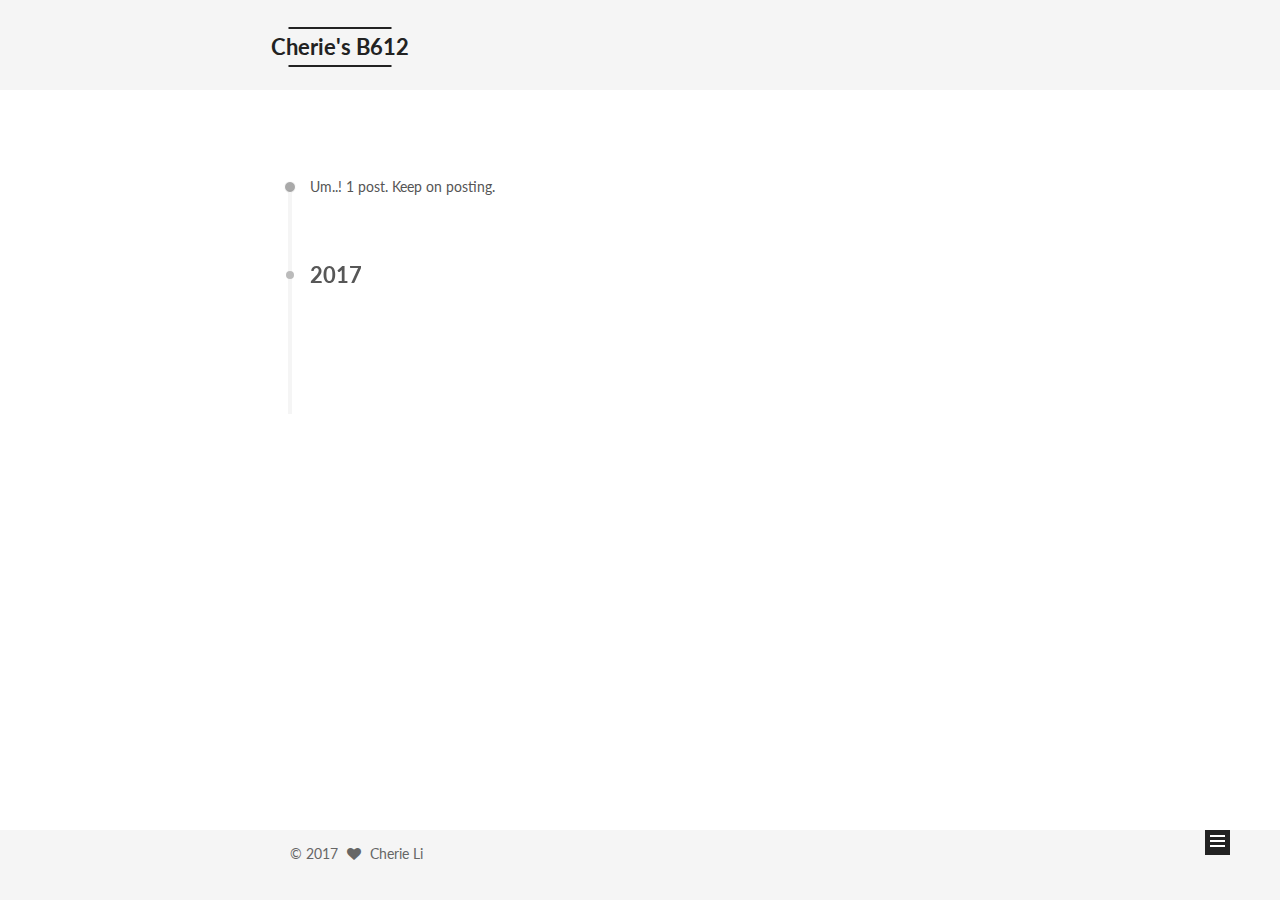
<file: archives/2017/01/index.html>
<!doctype html>



  


<html class="theme-next mist use-motion" lang="en">
<head>
  <meta charset="UTF-8"/>
<meta http-equiv="X-UA-Compatible" content="IE=edge" />
<meta name="viewport" content="width=device-width, initial-scale=1, maximum-scale=1"/>



<meta http-equiv="Cache-Control" content="no-transform" />
<meta http-equiv="Cache-Control" content="no-siteapp" />












  
  
  <link href="/lib/fancybox/source/jquery.fancybox.css?v=2.1.5" rel="stylesheet" type="text/css" />




  
  
  
  

  
    
    
  

  

  

  

  

  
    
    
    <link href="//fonts.googleapis.com/css?family=Lato:300,300italic,400,400italic,700,700italic&subset=latin,latin-ext" rel="stylesheet" type="text/css">
  






<link href="/lib/font-awesome/css/font-awesome.min.css?v=4.6.2" rel="stylesheet" type="text/css" />

<link href="/css/main.css?v=5.1.0" rel="stylesheet" type="text/css" />


  <meta name="keywords" content="Cherie's B612" />





  <link rel="alternate" href="/atom.xml" title="Cherie's B612" type="application/atom+xml" />




  <link rel="shortcut icon" type="image/x-icon" href="/favicon.ico?v=5.1.0" />






<meta name="description" content="Kind. True. Curious.">
<meta property="og:type" content="website">
<meta property="og:title" content="Cherie's B612">
<meta property="og:url" content="https://github.com/lijiacherie/lijiacherie.github.io.git/archives/2017/01/index.html">
<meta property="og:site_name" content="Cherie's B612">
<meta property="og:description" content="Kind. True. Curious.">
<meta name="twitter:card" content="summary">
<meta name="twitter:title" content="Cherie's B612">
<meta name="twitter:description" content="Kind. True. Curious.">



<script type="text/javascript" id="hexo.configurations">
  var NexT = window.NexT || {};
  var CONFIG = {
    root: '/',
    scheme: 'Mist',
    sidebar: {"position":"left","display":"post"},
    fancybox: true,
    motion: true,
    duoshuo: {
      userId: '6375146288173811000',
      author: 'Author'
    },
    algolia: {
      applicationID: '',
      apiKey: '',
      indexName: '',
      hits: {"per_page":10},
      labels: {"input_placeholder":"Search for Posts","hits_empty":"We didn't find any results for the search: ${query}","hits_stats":"${hits} results found in ${time} ms"}
    }
  };
</script>



  <link rel="canonical" href="https://github.com/lijiacherie/lijiacherie.github.io.git/archives/2017/01/"/>





  <title> Archive | Cherie's B612 </title>
</head>

<body itemscope itemtype="http://schema.org/WebPage" lang="en">

  










  
  
    
  

  <div class="container one-collumn sidebar-position-left  page-archive  ">
    <div class="headband"></div>

    <header id="header" class="header" itemscope itemtype="http://schema.org/WPHeader">
      <div class="header-inner"><div class="site-meta ">
  

  <div class="custom-logo-site-title">
    <a href="/"  class="brand" rel="start">
      <span class="logo-line-before"><i></i></span>
      <span class="site-title">Cherie's B612</span>
      <span class="logo-line-after"><i></i></span>
    </a>
  </div>
    
      <p class="site-subtitle"></p>
    
</div>

<div class="site-nav-toggle">
  <button>
    <span class="btn-bar"></span>
    <span class="btn-bar"></span>
    <span class="btn-bar"></span>
  </button>
</div>

<nav class="site-nav">
<!-- theme.algolia_search.enable -->
  

  
    <ul id="menu" class="menu">
      
        
        <li class="menu-item menu-item-home">
          <a href="/" rel="section">
            
              <i class="menu-item-icon fa fa-fw fa-home"></i> <br />
            
            Home
          </a>
        </li>
      
        
        <li class="menu-item menu-item-about">
          <a href="/about" rel="section">
            
              <i class="menu-item-icon fa fa-fw fa-user"></i> <br />
            
            About
          </a>
        </li>
      
        
        <li class="menu-item menu-item-archives">
          <a href="/archives" rel="section">
            
              <i class="menu-item-icon fa fa-fw fa-archive"></i> <br />
            
            Archives
          </a>
        </li>
      
        
        <li class="menu-item menu-item-tags">
          <a href="/tags" rel="section">
            
              <i class="menu-item-icon fa fa-fw fa-tags"></i> <br />
            
            Tags
          </a>
        </li>
      
        
        <li class="menu-item menu-item-guestbook">
          <a href="/guestbook" rel="section">
            
              <i class="menu-item-icon fa fa-fw fa-heart"></i> <br />
            
            Msg Board
          </a>
        </li>
      

      
        <li class="menu-item menu-item-search">
          
            <a href="javascript:;" class="popup-trigger">
          
            
              <i class="menu-item-icon fa fa-search fa-fw"></i> <br />
            
            Search
          </a>
        </li>
      
    </ul>
  

  
    <div class="site-search">
      
  <div class="popup">
 <span class="search-icon fa fa-search"></span>
 <input type="text" id="local-search-input">
 <div id="local-search-result"></div>
 <span class="popup-btn-close">close</span>
</div>


    </div>
  
</nav>



 </div>
    </header>

    <main id="main" class="main">
      <div class="main-inner">
        <div class="content-wrap">
          <div id="content" class="content">
            

  <section id="posts" class="posts-collapse">
    <span class="archive-move-on"></span>

    <span class="archive-page-counter">
      
      
      
        
      
      Um..! 1 post. Keep on posting.
    </span>

    

      
      
      

      
        
        <div class="collection-title">
          <h2 class="archive-year motion-element" id="archive-year-2017">2017</h2>
        </div>
      
      

      

  <article class="post post-type-normal" itemscope itemtype="http://schema.org/Article">
    <header class="post-header">

      <h1 class="post-title">
        
            <a class="post-title-link" href="/2017/01/13/Hello, my B612 world/" itemprop="url">
              
                <span itemprop="name">Hello, my B612 world</span>
              
            </a>
        
      </h1>

      <div class="post-meta">
        <time class="post-time" itemprop="dateCreated"
              datetime="2017-01-13T21:26:56+08:00"
              content="2017-01-13" >
          01-13
        </time>
      </div>

    </header>
  </article>



    

  </section>

  


          
          </div>
          


          

        </div>
        
          
  
  <div class="sidebar-toggle">
    <div class="sidebar-toggle-line-wrap">
      <span class="sidebar-toggle-line sidebar-toggle-line-first"></span>
      <span class="sidebar-toggle-line sidebar-toggle-line-middle"></span>
      <span class="sidebar-toggle-line sidebar-toggle-line-last"></span>
    </div>
  </div>

  <aside id="sidebar" class="sidebar">
    <div class="sidebar-inner">

      

      

      <section class="site-overview sidebar-panel sidebar-panel-active">
        <div class="site-author motion-element" itemprop="author" itemscope itemtype="http://schema.org/Person">
          <img class="site-author-image" itemprop="image"
               src="/uploads/avatar.png"
               alt="Cherie Li" />
          <p class="site-author-name" itemprop="name">Cherie Li</p>
          <p class="site-description motion-element" itemprop="description">Kind. True. Curious.</p>
        </div>
        <nav class="site-state motion-element">
        
          
            <div class="site-state-item site-state-posts">
              <a href="/archives">
                <span class="site-state-item-count">1</span>
                <span class="site-state-item-name">posts</span>
              </a>
            </div>
          

          

          
            <div class="site-state-item site-state-tags">
              <a href="/tags">
                <span class="site-state-item-count">1</span>
                <span class="site-state-item-name">tags</span>
              </a>
            </div>
          

        </nav>

        
          <div class="feed-link motion-element">
            <a href="/atom.xml" rel="alternate">
              <i class="fa fa-rss"></i>
              RSS
            </a>
          </div>
        

        <div class="links-of-author motion-element">
          
            
              <span class="links-of-author-item">
                <a href="https://github.com/lijiacherie" target="_blank" title="GitHub">
                  
                    <i class="fa fa-fw fa-github"></i>
                  
                  GitHub
                </a>
              </span>
            
              <span class="links-of-author-item">
                <a href="http://weibo.com/1089052254" target="_blank" title="Weibo">
                  
                    <i class="fa fa-fw fa-weibo"></i>
                  
                  Weibo
                </a>
              </span>
            
          
        </div>

        
        

        
        
          <div class="links-of-blogroll motion-element links-of-blogroll-block">
            <div class="links-of-blogroll-title">
              <i class="fa  fa-fw fa-globe"></i>
              
            </div>
            <ul class="links-of-blogroll-list">
              
                <li class="links-of-blogroll-item">
                  <a href="https://book.douban.com/" title="豆瓣读书" target="_blank">豆瓣读书</a>
                </li>
              
                <li class="links-of-blogroll-item">
                  <a href="http://www.qdaily.com/" title="好奇心日报" target="_blank">好奇心日报</a>
                </li>
              
                <li class="links-of-blogroll-item">
                  <a href="http://sspai.com/" title="少数派" target="_blank">少数派</a>
                </li>
              
            </ul>
          </div>
        

        


      </section>

      

    </div>
  </aside>


        
      </div>
    </main>

    <footer id="footer" class="footer">
      <div class="footer-inner">
        <div class="copyright" >
  
  &copy; 
  <span itemprop="copyrightYear">2017</span>
  <span class="with-love">
    <i class="fa fa-heart"></i>
  </span>
  <span class="author" itemprop="copyrightHolder">Cherie Li</span>
</div>



        

        
      </div>
    </footer>

    <div class="back-to-top">
      <i class="fa fa-arrow-up"></i>
    </div>
  </div>

  

<script type="text/javascript">
  if (Object.prototype.toString.call(window.Promise) !== '[object Function]') {
    window.Promise = null;
  }
</script>









  




  
  <script type="text/javascript" src="/lib/jquery/index.js?v=2.1.3"></script>

  
  <script type="text/javascript" src="/lib/fastclick/lib/fastclick.min.js?v=1.0.6"></script>

  
  <script type="text/javascript" src="/lib/jquery_lazyload/jquery.lazyload.js?v=1.9.7"></script>

  
  <script type="text/javascript" src="/lib/velocity/velocity.min.js?v=1.2.1"></script>

  
  <script type="text/javascript" src="/lib/velocity/velocity.ui.min.js?v=1.2.1"></script>

  
  <script type="text/javascript" src="/lib/fancybox/source/jquery.fancybox.pack.js?v=2.1.5"></script>


  


  <script type="text/javascript" src="/js/src/utils.js?v=5.1.0"></script>

  <script type="text/javascript" src="/js/src/motion.js?v=5.1.0"></script>



  
  

  
  
    <script type="text/javascript" id="motion.page.archive">
      $('.archive-year').velocity('transition.slideLeftIn');
    </script>
  


  


  <script type="text/javascript" src="/js/src/bootstrap.js?v=5.1.0"></script>



  

  
    
  

  <script type="text/javascript">
    var duoshuoQuery = {short_name:"lijiacherie"};
    (function() {
      var ds = document.createElement('script');
      ds.type = 'text/javascript';ds.async = true;
      ds.id = 'duoshuo-script';
      ds.src = (document.location.protocol == 'https:' ? 'https:' : 'http:') + '//static.duoshuo.com/embed.js';
      ds.charset = 'UTF-8';
      (document.getElementsByTagName('head')[0]
      || document.getElementsByTagName('body')[0]).appendChild(ds);
    })();
  </script>

  
    
    
    <script src="/lib/ua-parser-js/dist/ua-parser.min.js?v=0.7.9"></script>
    <script src="/js/src/hook-duoshuo.js"></script>
  












  
  
  <script type="text/javascript">
    // Popup Window;
    var isfetched = false;
    // Search DB path;
    var search_path = "search.xml";
    if (search_path.length == 0) {
      search_path = "search.xml";
    }
    var path = "/" + search_path;
    // monitor main search box;

    function proceedsearch() {
      $("body").append('<div class="popoverlay">').css('overflow', 'hidden');
      $('.popup').toggle();
    }
    // search function;
    var searchFunc = function(path, search_id, content_id) {
      'use strict';
      $.ajax({
        url: path,
        dataType: "xml",
        async: true,
        success: function( xmlResponse ) {
          // get the contents from search data
          isfetched = true;
          $('.popup').detach().appendTo('.header-inner');
          var datas = $( "entry", xmlResponse ).map(function() {
            return {
              title: $( "title", this ).text(),
              content: $("content",this).text(),
              url: $( "url" , this).text()
            };
          }).get();
          var $input = document.getElementById(search_id);
          var $resultContent = document.getElementById(content_id);
          $input.addEventListener('input', function(){
            var matchcounts = 0;
            var str='<ul class=\"search-result-list\">';
            var keywords = this.value.trim().toLowerCase().split(/[\s\-]+/);
            $resultContent.innerHTML = "";
            if (this.value.trim().length > 1) {
              // perform local searching
              datas.forEach(function(data) {
                var isMatch = false;
                var content_index = [];
                var data_title = data.title.trim().toLowerCase();
                var data_content = data.content.trim().replace(/<[^>]+>/g,"").toLowerCase();
                var data_url = decodeURIComponent(data.url);
                var index_title = -1;
                var index_content = -1;
                var first_occur = -1;
                // only match artiles with not empty titles and contents
                if(data_title != '') {
                  keywords.forEach(function(keyword, i) {
                    index_title = data_title.indexOf(keyword);
                    index_content = data_content.indexOf(keyword);
                    if( index_title >= 0 || index_content >= 0 ){
                      isMatch = true;
                      if (i == 0) {
                        first_occur = index_content;
                      }
                    }

                  });
                }
                // show search results
                if (isMatch) {
                  matchcounts += 1;
                  str += "<li><a href='"+ data_url +"' class='search-result-title'>"+ data_title +"</a>";
                  var content = data.content.trim().replace(/<[^>]+>/g,"");
                  if (first_occur >= 0) {
                    // cut out 100 characters
                    var start = first_occur - 20;
                    var end = first_occur + 80;
                    if(start < 0){
                      start = 0;
                    }
                    if(start == 0){
                      end = 50;
                    }
                    if(end > content.length){
                      end = content.length;
                    }
                    var match_content = content.substring(start, end);
                    // highlight all keywords
                    keywords.forEach(function(keyword){
                      var regS = new RegExp(keyword, "gi");
                      match_content = match_content.replace(regS, "<b class=\"search-keyword\">"+keyword+"</b>");
                    });

                    str += "<p class=\"search-result\">" + match_content +"...</p>"
                  }
                  str += "</li>";
                }
              })};
            str += "</ul>";
            if (matchcounts == 0) { str = '<div id="no-result"><i class="fa fa-frown-o fa-5x" /></div>' }
            if (keywords == "") { str = '<div id="no-result"><i class="fa fa-search fa-5x" /></div>' }
            $resultContent.innerHTML = str;
          });
          proceedsearch();
        }
      });}

    // handle and trigger popup window;
    $('.popup-trigger').click(function(e) {
      e.stopPropagation();
      if (isfetched == false) {
        searchFunc(path, 'local-search-input', 'local-search-result');
      } else {
        proceedsearch();
      };
    });

    $('.popup-btn-close').click(function(e){
      $('.popup').hide();
      $(".popoverlay").remove();
      $('body').css('overflow', '');
    });
    $('.popup').click(function(e){
      e.stopPropagation();
    });
  </script>


  

  

  
  <script src="https://cdn1.lncld.net/static/js/av-core-mini-0.6.1.js"></script>
  <script>AV.initialize("gGoeIPokEQ5HifCL61LXuvth-gzGzoHsz", "an5yMkBOVnuy2DqWgMX6UKxc");</script>
  <script>
    function showTime(Counter) {
      var query = new AV.Query(Counter);
      var entries = [];
      var $visitors = $(".leancloud_visitors");

      $visitors.each(function () {
        entries.push( $(this).attr("id").trim() );
      });

      query.containedIn('url', entries);
      query.find()
        .done(function (results) {
          var COUNT_CONTAINER_REF = '.leancloud-visitors-count';

          if (results.length === 0) {
            $visitors.find(COUNT_CONTAINER_REF).text(0);
            return;
          }

          for (var i = 0; i < results.length; i++) {
            var item = results[i];
            var url = item.get('url');
            var time = item.get('time');
            var element = document.getElementById(url);

            $(element).find(COUNT_CONTAINER_REF).text(time);
          }
          for(var i = 0; i < entries.length; i++) {
            var url = entries[i];
            var element = document.getElementById(url);
            var countSpan = $(element).find(COUNT_CONTAINER_REF);
            if( countSpan.text() == '') {
              countSpan.text(0);
            }
          }
        })
        .fail(function (object, error) {
          console.log("Error: " + error.code + " " + error.message);
        });
    }

    function addCount(Counter) {
      var $visitors = $(".leancloud_visitors");
      var url = $visitors.attr('id').trim();
      var title = $visitors.attr('data-flag-title').trim();
      var query = new AV.Query(Counter);

      query.equalTo("url", url);
      query.find({
        success: function(results) {
          if (results.length > 0) {
            var counter = results[0];
            counter.fetchWhenSave(true);
            counter.increment("time");
            counter.save(null, {
              success: function(counter) {
                var $element = $(document.getElementById(url));
                $element.find('.leancloud-visitors-count').text(counter.get('time'));
              },
              error: function(counter, error) {
                console.log('Failed to save Visitor num, with error message: ' + error.message);
              }
            });
          } else {
            var newcounter = new Counter();
            /* Set ACL */
            var acl = new AV.ACL();
            acl.setPublicReadAccess(true);
            acl.setPublicWriteAccess(true);
            newcounter.setACL(acl);
            /* End Set ACL */
            newcounter.set("title", title);
            newcounter.set("url", url);
            newcounter.set("time", 1);
            newcounter.save(null, {
              success: function(newcounter) {
                var $element = $(document.getElementById(url));
                $element.find('.leancloud-visitors-count').text(newcounter.get('time'));
              },
              error: function(newcounter, error) {
                console.log('Failed to create');
              }
            });
          }
        },
        error: function(error) {
          console.log('Error:' + error.code + " " + error.message);
        }
      });
    }

    $(function() {
      var Counter = AV.Object.extend("Counter");
      if ($('.leancloud_visitors').length == 1) {
        addCount(Counter);
      } else if ($('.post-title-link').length > 1) {
        showTime(Counter);
      }
    });
  </script>



  
<script>
(function(){
    var bp = document.createElement('script');
    var curProtocol = window.location.protocol.split(':')[0];
    if (curProtocol === 'https') {
        bp.src = 'https://zz.bdstatic.com/linksubmit/push.js';        
    }
    else {
        bp.src = 'http://push.zhanzhang.baidu.com/push.js';
    }
    var s = document.getElementsByTagName("script")[0];
    s.parentNode.insertBefore(bp, s);
})();
</script>


  


</body>
</html>
</file>
<file: css/main.css>
/* normalize.css v3.0.2 | MIT License | git.io/normalize */
html {
  font-family: sans-serif; /* 1 */
  -ms-text-size-adjust: 100%; /* 2 */
  -webkit-text-size-adjust: 100%; /* 2 */
}
body {
  margin: 0;
}
article,
aside,
details,
figcaption,
figure,
footer,
header,
hgroup,
main,
menu,
nav,
section,
summary {
  display: block;
}
audio,
canvas,
progress,
video {
  display: inline-block; /* 1 */
  vertical-align: baseline; /* 2 */
}
audio:not([controls]) {
  display: none;
  height: 0;
}
[hidden],
template {
  display: none;
}
a {
  background-color: transparent;
}
a:active,
a:hover {
  outline: 0;
}
abbr[title] {
  border-bottom: 1px dotted;
}
b,
strong {
  font-weight: bold;
}
dfn {
  font-style: italic;
}
h1 {
  font-size: 2em;
  margin: 0.67em 0;
}
mark {
  background: #ff0;
  color: #000;
}
small {
  font-size: 80%;
}
sub,
sup {
  font-size: 75%;
  line-height: 0;
  position: relative;
  vertical-align: baseline;
}
sup {
  top: -0.5em;
}
sub {
  bottom: -0.25em;
}
img {
  border: 0;
}
svg:not(:root) {
  overflow: hidden;
}
figure {
  margin: 1em 40px;
}
hr {
  -moz-box-sizing: content-box;
  box-sizing: content-box;
  height: 0;
}
pre {
  overflow: auto;
}
code,
kbd,
pre,
samp {
  font-family: monospace, monospace;
  font-size: 1em;
}
button,
input,
optgroup,
select,
textarea {
  color: inherit; /* 1 */
  font: inherit; /* 2 */
  margin: 0; /* 3 */
}
button {
  overflow: visible;
}
button,
select {
  text-transform: none;
}
button,
html input[type="button"],
input[type="reset"],
input[type="submit"] {
  -webkit-appearance: button; /* 2 */
  cursor: pointer; /* 3 */
}
button[disabled],
html input[disabled] {
  cursor: default;
}
button::-moz-focus-inner,
input::-moz-focus-inner {
  border: 0;
  padding: 0;
}
input {
  line-height: normal;
}
input[type="checkbox"],
input[type="radio"] {
  box-sizing: border-box; /* 1 */
  padding: 0; /* 2 */
}
input[type="number"]::-webkit-inner-spin-button,
input[type="number"]::-webkit-outer-spin-button {
  height: auto;
}
input[type="search"] {
  -webkit-appearance: textfield; /* 1 */
  -moz-box-sizing: content-box;
  -webkit-box-sizing: content-box; /* 2 */
  box-sizing: content-box;
}
input[type="search"]::-webkit-search-cancel-button,
input[type="search"]::-webkit-search-decoration {
  -webkit-appearance: none;
}
fieldset {
  border: 1px solid #c0c0c0;
  margin: 0 2px;
  padding: 0.35em 0.625em 0.75em;
}
legend {
  border: 0; /* 1 */
  padding: 0; /* 2 */
}
textarea {
  overflow: auto;
}
optgroup {
  font-weight: bold;
}
table {
  border-collapse: collapse;
  border-spacing: 0;
}
td,
th {
  padding: 0;
}
::selection {
  background: #262a30;
  color: #fff;
}
body {
  position: relative;
  font-family: 'Lato', "PingFang SC", "Microsoft YaHei", sans-serif;
  font-size: 14px;
  line-height: 2;
  color: #555;
  background: #fff;
}
@media (max-width: 767px) {
  body {
    padding-right: 0 !important;
  }
}
@media (min-width: 768px) and (max-width: 991px) {
  body {
    padding-right: 0 !important;
  }
}
@media (min-width: 1600px) {
  body {
    font-size: 16px;
  }
}
h1,
h2,
h3,
h4,
h5,
h6 {
  margin: 0;
  padding: 0;
  font-weight: bold;
  line-height: 1.5;
  font-family: 'Lato', "PingFang SC", "Microsoft YaHei", sans-serif;
}
h2,
h3,
h4,
h5,
h6 {
  margin: 20px 0 15px;
}
h1 {
  font-size: 24px;
}
@media (max-width: 767px) {
  h1 {
    font-size: 20px;
  }
}
h2 {
  font-size: 22px;
}
@media (max-width: 767px) {
  h2 {
    font-size: 18px;
  }
}
h3 {
  font-size: 20px;
}
@media (max-width: 767px) {
  h3 {
    font-size: 16px;
  }
}
h4 {
  font-size: 18px;
}
@media (max-width: 767px) {
  h4 {
    font-size: 14px;
  }
}
h5 {
  font-size: 16px;
}
@media (max-width: 767px) {
  h5 {
    font-size: 12px;
  }
}
h6 {
  font-size: 14px;
}
@media (max-width: 767px) {
  h6 {
    font-size: 10px;
  }
}
p {
  margin: 0 0 25px 0;
}
a {
  color: #555;
  text-decoration: none;
  border-bottom: 1px solid #999;
  word-wrap: break-word;
}
a:hover {
  color: #222;
  border-bottom-color: #222;
}
ul {
  list-style: none;
}
blockquote {
  margin: 0;
  padding: 0;
}
img {
  display: block;
  margin: auto;
  max-width: 100%;
  height: auto;
}
hr {
  margin: 40px 0;
  height: 3px;
  border: none;
  background-color: #ddd;
  background-image: repeating-linear-gradient(-45deg, #fff, #fff 4px, transparent 4px, transparent 8px);
}
blockquote {
  padding: 0 15px;
  color: #666;
  border-left: 4px solid #ddd;
}
blockquote cite::before {
  content: "-";
  padding: 0 5px;
}
dt {
  font-weight: 700;
}
dd {
  margin: 0;
  padding: 0;
}
.text-left {
  text-align: left;
}
.text-center {
  text-align: center;
}
.text-right {
  text-align: right;
}
.text-justify {
  text-align: justify;
}
.text-nowrap {
  white-space: nowrap;
}
.text-lowercase {
  text-transform: lowercase;
}
.text-uppercase {
  text-transform: uppercase;
}
.text-capitalize {
  text-transform: capitalize;
}
.center-block {
  display: block;
  margin-left: auto;
  margin-right: auto;
}
.clearfix:before,
.clearfix:after {
  content: " ";
  display: table;
}
.clearfix:after {
  clear: both;
}
.pullquote {
  width: 45%;
}
.pullquote.left {
  float: left;
  margin-left: 5px;
  margin-right: 10px;
}
.pullquote.right {
  float: right;
  margin-left: 10px;
  margin-right: 5px;
}
.affix.affix.affix {
  position: fixed;
}
.translation {
  margin-top: -20px;
  font-size: 14px;
  color: #999;
}
.scrollbar-measure {
  width: 100px;
  height: 100px;
  overflow: scroll;
  position: absolute;
  top: -9999px;
}
.use-motion .motion-element {
  opacity: 0;
}
#local-search-input {
  padding: 3px;
  border: none;
  text-indent: 14px;
  border-radius: 0;
  width: 140px;
  outline: none;
  border-bottom: 1px solid #999;
  background: inherit;
  opacity: 0.5;
}
#local-search-input:focus {
  opacity: 1;
}
.search-icon {
  position: absolute;
  top: 9px;
}
table {
  margin: 20px 0;
  width: 100%;
  border-collapse: collapse;
  border-spacing: 0;
  border: 1px solid #ddd;
  font-size: 14px;
  table-layout: fixed;
  word-wrap: break-all;
}
table>tbody>tr:nth-of-type(odd) {
  background-color: #f9f9f9;
}
table>tbody>tr:hover {
  background-color: #f5f5f5;
}
caption,
th,
td {
  padding: 8px;
  text-align: left;
  vertical-align: middle;
  font-weight: normal;
}
th,
td {
  border-bottom: 3px solid #ddd;
  border-right: 1px solid #eee;
}
th {
  padding-bottom: 10px;
  font-weight: 700;
}
td {
  border-bottom-width: 1px;
}
html,
body {
  height: 100%;
}
.container {
  position: relative;
  min-height: 100%;
}
.header-inner {
  margin: 0 auto;
  padding: 100px 0 70px;
  width: 700px;
}
@media (min-width: 1600px) {
  .container .header-inner {
    width: 900px;
  }
}
.main {
  padding-bottom: 150px;
}
.main-inner {
  margin: 0 auto;
  width: 700px;
}
@media (min-width: 1600px) {
  .container .main-inner {
    width: 900px;
  }
}
.footer {
  position: absolute;
  left: 0;
  bottom: 0;
  width: 100%;
  min-height: 50px;
}
.footer-inner {
  box-sizing: border-box;
  margin: 20px auto;
  width: 700px;
}
@media (min-width: 1600px) {
  .container .footer-inner {
    width: 900px;
  }
}
pre,
.highlight {
  overflow: auto;
  margin: 20px 0;
  padding: 0;
  font-size: 13px;
  color: #4d4d4c;
  background: #f7f7f7;
  line-height: 1.6;
}
pre,
code {
  font-family: consolas, Menlo, "PingFang SC", "Microsoft YaHei", monospace;
}
code {
  padding: 2px 4px;
  word-wrap: break-word;
  color: #4d4d4c;
  background: #f7f7f7;
  border-radius: 3px;
  font-size: 13px;
}
pre code {
  padding: 0;
  color: #4d4d4c;
  background: none;
  text-shadow: none;
}
.highlight {
  border-radius: 1px;
}
.highlight pre {
  border: none;
  margin: 0;
  padding: 10px 0;
}
.highlight table {
  margin: 0;
  width: auto;
  border: none;
}
.highlight td {
  border: none;
  padding: 0;
}
.highlight figcaption {
  font-size: 1em;
  color: #4d4d4c;
  line-height: 1em;
  margin-bottom: 1em;
}
.highlight figcaption:before,
.highlight figcaption:after {
  content: " ";
  display: table;
}
.highlight figcaption:after {
  clear: both;
}
.highlight figcaption a {
  float: right;
  color: #4d4d4c;
}
.highlight figcaption a:hover {
  border-bottom-color: #4d4d4c;
}
.highlight .gutter pre {
  padding-left: 10px;
  padding-right: 10px;
  color: #869194;
  text-align: right;
  background-color: #eff2f3;
}
.highlight .code pre {
  padding-left: 10px;
  padding-right: 10px;
  background-color: #f7f7f7;
}
.highlight .line {
  height: 20px;
}
.gutter {
  -webkit-user-select: none;
  -moz-user-select: none;
  -ms-user-select: none;
  user-select: none;
}
.gist table {
  width: auto;
}
.gist table td {
  border: none;
}
pre .deletion {
  background: #fdd;
}
pre .addition {
  background: #dfd;
}
pre .meta {
  color: #8959a8;
}
pre .comment {
  color: #8e908c;
}
pre .variable,
pre .attribute,
pre .tag,
pre .regexp,
pre .ruby .constant,
pre .xml .tag .title,
pre .xml .pi,
pre .xml .doctype,
pre .html .doctype,
pre .css .id,
pre .css .class,
pre .css .pseudo {
  color: #c82829;
}
pre .number,
pre .preprocessor,
pre .built_in,
pre .literal,
pre .params,
pre .constant,
pre .command {
  color: #f5871f;
}
pre .ruby .class .title,
pre .css .rules .attribute,
pre .string,
pre .value,
pre .inheritance,
pre .header,
pre .ruby .symbol,
pre .xml .cdata,
pre .special,
pre .number,
pre .formula {
  color: #718c00;
}
pre .title,
pre .css .hexcolor {
  color: #3e999f;
}
pre .function,
pre .python .decorator,
pre .python .title,
pre .ruby .function .title,
pre .ruby .title .keyword,
pre .perl .sub,
pre .javascript .title,
pre .coffeescript .title {
  color: #4271ae;
}
pre .keyword,
pre .javascript .function {
  color: #8959a8;
}
.full-image.full-image.full-image {
  border: none;
  max-width: 100%;
  width: auto;
  margin: 20px auto;
}
@media (min-width: 992px) {
  .full-image.full-image.full-image {
    max-width: none;
    width: 110%;
    margin: 25px -5%;
  }
}
.blockquote-center,
.page-home .post-type-quote blockquote,
.page-post-detail .post-type-quote blockquote {
  position: relative;
  margin: 40px 0;
  padding: 0;
  border-left: none;
  text-align: center;
}
.blockquote-center::before,
.page-home .post-type-quote blockquote::before,
.page-post-detail .post-type-quote blockquote::before,
.blockquote-center::after,
.page-home .post-type-quote blockquote::after,
.page-post-detail .post-type-quote blockquote::after {
  position: absolute;
  content: ' ';
  display: block;
  width: 100%;
  height: 24px;
  opacity: 0.2;
  background-repeat: no-repeat;
  background-position: 0 -6px;
  background-size: 22px 22px;
}
.blockquote-center::before,
.page-home .post-type-quote blockquote::before,
.page-post-detail .post-type-quote blockquote::before {
  top: -20px;
  background-image: url("../images/quote-l.svg");
  border-top: 1px solid #ccc;
}
.blockquote-center::after,
.page-home .post-type-quote blockquote::after,
.page-post-detail .post-type-quote blockquote::after {
  bottom: -20px;
  background-image: url("../images/quote-r.svg");
  border-bottom: 1px solid #ccc;
  background-position: 100% 8px;
}
.blockquote-center p,
.page-home .post-type-quote blockquote p,
.page-post-detail .post-type-quote blockquote p,
.blockquote-center div,
.page-home .post-type-quote blockquote div,
.page-post-detail .post-type-quote blockquote div {
  text-align: center;
}
.post .post-body .group-picture img {
  box-sizing: border-box;
  padding: 0 3px;
  border: none;
}
.post .group-picture-row {
  overflow: hidden;
  margin-top: 6px;
}
.post .group-picture-row:first-child {
  margin-top: 0;
}
.post .group-picture-column {
  float: left;
}
.page-post-detail .post-body .group-picture-column {
  float: none;
  margin-top: 10px;
  width: auto !important;
}
.page-post-detail .post-body .group-picture-column img {
  margin: 0 auto;
}
.page-archive .group-picture-container {
  overflow: hidden;
}
.page-archive .group-picture-row {
  float: left;
}
.page-archive .group-picture-row:first-child {
  margin-top: 6px;
}
.page-archive .group-picture-column {
  max-width: 150px;
  max-height: 150px;
}
.note {
  padding: 20px;
  margin: 20px 0;
  border: 1px solid #eee;
  border-left-width: 5px;
  border-radius: 3px;
}
.note h2,
.note h3,
.note h4,
.note h5,
.note h6 {
  margin-top: 0;
  margin-bottom: 5px;
}
.note p:last-child {
  margin-bottom: 0;
}
.note code {
  border-radius: 3px;
}
.note+.note {
  margin-top: -5px;
}
.default {
  border-left-color: #777;
}
.default h2,
.default h3,
.default h4,
.default h5,
.default h6 {
  color: #777;
}
.primary {
  border-left-color: #428bca;
}
.primary h2,
.primary h3,
.primary h4,
.primary h5,
.primary h6 {
  color: #428bca;
}
.success {
  border-left-color: #5cb85c;
}
.success h2,
.success h3,
.success h4,
.success h5,
.success h6 {
  color: #5cb85c;
}
.danger {
  border-left-color: #d9534f;
}
.danger h2,
.danger h3,
.danger h4,
.danger h5,
.danger h6 {
  color: #d9534f;
}
.warning {
  border-left-color: #f0ad4e;
}
.warning h2,
.warning h3,
.warning h4,
.warning h5,
.warning h6 {
  color: #f0ad4e;
}
.info {
  border-left-color: #5bc0de;
}
.info h2,
.info h3,
.info h4,
.info h5,
.info h6 {
  color: #5bc0de;
}
.btn {
  display: inline-block;
  padding: 0 20px;
  font-size: 14px;
  color: #fff;
  background: #222;
  border: 2px solid #222;
  text-decoration: none;
  border-radius: 0;
  transition-property: background-color;
  transition-duration: 0.2s;
  transition-timing-function: ease-in-out;
  transition-delay: 0s;
}
.btn:hover,
.post-more-link .btn:hover {
  border-color: #222;
  color: #222;
  background: #fff;
}
.btn-bar {
  display: block;
  width: 22px;
  height: 2px;
  background: #555;
  border-radius: 1px;
}
.btn-bar+.btn-bar {
  margin-top: 4px;
}
.pagination {
  margin: 120px 0 40px;
  text-align: center;
  border-top: 1px solid #eee;
}
.page-number-basic,
.pagination .prev,
.pagination .next,
.pagination .page-number,
.pagination .space {
  display: inline-block;
  position: relative;
  top: -1px;
  margin: 0 10px;
  padding: 0 10px;
  line-height: 30px;
}
@media (max-width: 767px) {
  .page-number-basic,
  .pagination .prev,
  .pagination .next,
  .pagination .page-number,
  .pagination .space {
    margin: 0 5px;
  }
}
.pagination .prev,
.pagination .next,
.pagination .page-number {
  border-bottom: 0;
  border-top: 1px solid #eee;
  transition-property: border-color;
  transition-duration: 0.2s;
  transition-timing-function: ease-in-out;
  transition-delay: 0s;
}
.pagination .prev:hover,
.pagination .next:hover,
.pagination .page-number:hover {
  border-top-color: #222;
}
.pagination .space {
  padding: 0;
  margin: 0;
}
.pagination .prev {
  margin-left: 0;
}
.pagination .next {
  margin-right: 0;
}
.pagination .page-number.current {
  color: #fff;
  background: #ccc;
  border-top-color: #ccc;
}
@media (max-width: 767px) {
  .pagination {
    border-top: none;
  }
  .pagination .prev,
  .pagination .next,
  .pagination .page-number {
    margin-bottom: 10px;
    border-top: 0;
    border-bottom: 1px solid #eee;
  }
  .pagination .prev:hover,
  .pagination .next:hover,
  .pagination .page-number:hover {
    border-bottom-color: #222;
  }
}
.comments {
  margin: 60px 20px 0;
}
.tag-cloud {
  text-align: center;
}
.tag-cloud a {
  display: inline-block;
  margin: 10px;
}
.back-to-top {
  box-sizing: border-box;
  position: fixed;
  bottom: -100px;
  right: 50px;
  z-index: 1050;
  padding: 0 6px;
  width: 25px;
  background: #222;
  font-size: 12px;
  opacity: 1;
  color: #fff;
  cursor: pointer;
  text-align: center;
  -webkit-transform: translateZ(0);
  transition-property: bottom;
  transition-duration: 0.2s;
  transition-timing-function: ease-in-out;
  transition-delay: 0s;
}
@media (max-width: 767px) {
  .back-to-top {
    display: none;
  }
}
@media (min-width: 768px) and (max-width: 991px) {
  .back-to-top {
    display: none;
  }
}
.back-to-top.back-to-top-on {
  bottom: 19px;
}
.header {
  background: #fff;
}
.header-inner {
  position: relative;
}
.headband {
  height: 3px;
  background: #222;
}
.site-meta {
  margin: 0;
  text-align: left;
}
@media (max-width: 767px) {
  .site-meta {
    text-align: center;
  }
}
.brand {
  position: relative;
  display: inline-block;
  padding: 0 40px;
  color: #222;
  background: #222;
  border-bottom: none;
}
.brand:hover {
  color: #222;
}
.logo {
  display: inline-block;
  margin-right: 5px;
  line-height: 36px;
  vertical-align: top;
}
.site-title {
  display: inline-block;
  vertical-align: top;
  line-height: 36px;
  font-size: 20px;
  font-weight: normal;
  font-family: 'Lato', "PingFang SC", "Microsoft YaHei", sans-serif;
}
.site-subtitle {
  margin-top: 10px;
  font-size: 13px;
  color: #999;
}
.use-motion .brand {
  opacity: 0;
}
.use-motion .logo,
.use-motion .site-title,
.use-motion .site-subtitle {
  opacity: 0;
  position: relative;
  top: -10px;
}
.site-nav-toggle {
  display: none;
  position: absolute;
  top: 10px;
  left: 10px;
}
@media (max-width: 767px) {
  .site-nav-toggle {
    display: block;
  }
}
.site-nav-toggle button {
  margin-top: 2px;
  padding: 9px 10px;
  background: transparent;
  border: none;
}
@media (max-width: 767px) {
  .site-nav {
    display: none;
    margin: 0 -10px;
    padding: 0 10px;
    clear: both;
    border-top: 1px solid #ddd;
  }
}
@media (min-width: 768px) and (max-width: 991px) {
  .site-nav {
    display: block !important;
  }
}
@media (min-width: 992px) {
  .site-nav {
    display: block !important;
  }
}
.menu {
  margin-top: 20px;
  padding-left: 0;
  text-align: center;
}
.menu .menu-item {
  display: inline-block;
  margin: 0 10px;
}
@media screen and (max-width: 767px) {
  .menu .menu-item {
    margin-top: 10px;
  }
}
.menu .menu-item a {
  display: block;
  font-size: 13px;
  text-transform: capitalize;
  line-height: inherit;
  border-bottom: 1px solid transparent;
  transition-property: border-color;
  transition-duration: 0.2s;
  transition-timing-function: ease-in-out;
  transition-delay: 0s;
}
.menu .menu-item a:hover {
  border-bottom-color: #222;
}
.menu .menu-item .fa {
  margin-right: 5px;
}
.use-motion .menu-item {
  opacity: 0;
}
.post-body {
  font-family: 'Lato', "PingFang SC", "Microsoft YaHei", sans-serif;
}
@media (max-width: 767px) {
  .post-body {
    word-break: break-word;
  }
}
.post-body .fancybox img {
  display: block !important;
  margin: 0 auto;
  cursor: pointer;
  cursor: zoom-in;
  cursor: -webkit-zoom-in;
}
.post-body .image-caption,
.post-body .figure .caption {
  margin: 10px auto 15px;
  text-align: center;
  font-size: 14px;
  color: #999;
  font-weight: bold;
  line-height: 1;
}
.post-sticky-flag {
  display: inline-block;
  font-size: 16px;
  -ms-transform: rotate(30deg);
  -webkit-transform: rotate(30deg);
  -moz-transform: rotate(30deg);
  -ms-transform: rotate(30deg);
  -o-transform: rotate(30deg);
  transform: rotate(30deg);
}
.posts-expand {
  padding-top: 40px;
}
@media (max-width: 767px) {
  .posts-expand {
    margin: 0 20px;
  }
  .post-body pre,
  .post-body .highlight {
    padding: 10px;
  }
  .post-body pre .gutter pre,
  .post-body .highlight .gutter pre {
    padding-right: 10px;
  }
}
@media (min-width: 992px) {
  .posts-expand .post-body {
    text-align: justify;
  }
}
.posts-expand .post-body h2,
.posts-expand .post-body h3,
.posts-expand .post-body h4,
.posts-expand .post-body h5,
.posts-expand .post-body h6 {
  padding-top: 10px;
}
.posts-expand .post-body h2 .header-anchor,
.posts-expand .post-body h3 .header-anchor,
.posts-expand .post-body h4 .header-anchor,
.posts-expand .post-body h5 .header-anchor,
.posts-expand .post-body h6 .header-anchor {
  float: right;
  margin-left: 10px;
  color: #ccc;
  border-bottom-style: none;
  visibility: hidden;
}
.posts-expand .post-body h2 .header-anchor:hover,
.posts-expand .post-body h3 .header-anchor:hover,
.posts-expand .post-body h4 .header-anchor:hover,
.posts-expand .post-body h5 .header-anchor:hover,
.posts-expand .post-body h6 .header-anchor:hover {
  color: inherit;
}
.posts-expand .post-body h2:hover .header-anchor,
.posts-expand .post-body h3:hover .header-anchor,
.posts-expand .post-body h4:hover .header-anchor,
.posts-expand .post-body h5:hover .header-anchor,
.posts-expand .post-body h6:hover .header-anchor {
  visibility: visible;
}
.posts-expand .post-body ul li {
  list-style: circle;
}
.posts-expand .post-body img {
  box-sizing: border-box;
  margin: auto;
  padding: 3px;
  border: 1px solid #ddd;
}
.posts-expand .fancybox img {
  margin: 0 auto;
}
@media (max-width: 767px) {
  .posts-collapse {
    margin: 0 20px;
  }
  .posts-collapse .post-title,
  .posts-collapse .post-meta {
    display: block;
    width: auto;
    text-align: left;
  }
}
.posts-collapse {
  position: relative;
  z-index: 1010;
  margin-left: 0;
}
.posts-collapse::after {
  content: " ";
  position: absolute;
  top: 20px;
  left: 0;
  margin-left: -2px;
  width: 4px;
  height: 100%;
  background: #f5f5f5;
  z-index: -1;
}
@media (max-width: 767px) {
  .posts-collapse {
    margin: 0 20px;
  }
}
.posts-collapse .collection-title {
  position: relative;
  margin: 60px 0;
}
.posts-collapse .collection-title h2 {
  margin-left: 20px;
}
.posts-collapse .collection-title small {
  color: #bbb;
}
.posts-collapse .collection-title::before {
  content: " ";
  position: absolute;
  left: 0;
  top: 50%;
  margin-left: -4px;
  margin-top: -4px;
  width: 8px;
  height: 8px;
  background: #bbb;
  border-radius: 50%;
}
.posts-collapse .post {
  margin: 30px 0;
}
.posts-collapse .post-header {
  position: relative;
  transition-duration: 0.2s;
  transition-timing-function: ease-in-out;
  transition-delay: 0s;
  transition-property: border;
  border-bottom: 1px dashed #ccc;
}
.posts-collapse .post-header::before {
  content: " ";
  position: absolute;
  left: 0;
  top: 12px;
  width: 6px;
  height: 6px;
  margin-left: -4px;
  background: #bbb;
  border-radius: 50%;
  border: 1px solid #fff;
  transition-duration: 0.2s;
  transition-timing-function: ease-in-out;
  transition-delay: 0s;
  transition-property: background;
}
.posts-collapse .post-header:hover {
  border-bottom-color: #666;
}
.posts-collapse .post-header:hover::before {
  background: #222;
}
.posts-collapse .post-meta {
  position: absolute;
  font-size: 12px;
  left: 20px;
  top: 5px;
}
.posts-collapse .post-comments-count {
  display: none;
}
.posts-collapse .post-title {
  margin-left: 60px;
  font-size: 16px;
  font-weight: normal;
  line-height: inherit;
}
.posts-collapse .post-title::after {
  margin-left: 3px;
  opacity: 0.6;
}
.posts-collapse .post-title a {
  color: #666;
  border-bottom: none;
}
.page-home .post-type-quote .post-header,
.page-post-detail .post-type-quote .post-header,
.page-home .post-type-quote .post-tags,
.page-post-detail .post-type-quote .post-tags {
  display: none;
}
.posts-expand .post-title {
  font-size: 26px;
  text-align: center;
  word-break: break-word;
  font-weight: 400;
}
@media (max-width: 767px) {
  .posts-expand .post-title {
    font-size: 22px;
  }
}
.posts-expand .post-title-link {
  display: inline-block;
  position: relative;
  color: #555;
  border-bottom: none;
  line-height: 1.2;
  vertical-align: top;
}
.posts-expand .post-title-link::before {
  content: "";
  position: absolute;
  width: 100%;
  height: 2px;
  bottom: 0;
  left: 0;
  background-color: #000;
  visibility: hidden;
  -webkit-transform: scaleX(0);
  -moz-transform: scaleX(0);
  -ms-transform: scaleX(0);
  -o-transform: scaleX(0);
  transform: scaleX(0);
  transition-duration: 0.2s;
  transition-timing-function: ease-in-out;
  transition-delay: 0s;
}
.posts-expand .post-title-link:hover::before {
  visibility: visible;
  -webkit-transform: scaleX(1);
  -moz-transform: scaleX(1);
  -ms-transform: scaleX(1);
  -o-transform: scaleX(1);
  transform: scaleX(1);
}
.posts-expand .post-title-link .fa {
  font-size: 16px;
}
.posts-expand .post-meta {
  margin: 3px 0 60px 0;
  color: #999;
  font-family: 'Lato', "PingFang SC", "Microsoft YaHei", sans-serif;
  font-size: 12px;
  text-align: center;
}
.posts-expand .post-meta .post-category-list {
  display: inline-block;
  margin: 0;
  padding: 3px;
}
.posts-expand .post-meta .post-category-list-link {
  color: #999;
}
.posts-expand .post-meta .post-description {
  font-size: 14px;
  margin-top: 2px;
}
.post-meta-divider {
  margin: 0 0.5em;
}
.post-meta-item-icon {
  margin-right: 3px;
}
@media (min-width: 768px) and (max-width: 991px) {
  .post-meta-item-icon {
    display: inline-block;
  }
}
@media (max-width: 767px) {
  .post-meta-item-icon {
    display: inline-block;
  }
}
@media (min-width: 768px) and (max-width: 991px) {
  .post-meta-item-text {
    display: none;
  }
}
@media (max-width: 767px) {
  .post-meta-item-text {
    display: none;
  }
}
@media (max-width: 767px) {
  .posts-expand .post-comments-count {
    display: none;
  }
}
.post-more-link {
  margin-top: 50px;
}
.post-more-link .btn {
  color: #555;
  font-size: 14px;
  background: transparent;
  border-radius: 0;
  line-height: 2;
  margin: 0 4px 8px 4px;
}
.post-more-link .fa-fw {
  width: 1.285714285714286em;
  text-align: left;
}
.posts-expand .post-tags {
  margin-top: 40px;
  text-align: center;
}
.posts-expand .post-tags a {
  display: inline-block;
  margin-right: 10px;
  font-size: 13px;
}
.post-nav {
  display: table;
  margin-top: 60px;
  width: 100%;
  border-top: 1px solid #eee;
}
.post-nav-divider {
  display: table-cell;
  width: 10%;
}
.post-nav-item {
  display: table-cell;
  padding: 10px 0 0 0;
  width: 45%;
  vertical-align: top;
}
.post-nav-item a {
  position: relative;
  display: block;
  line-height: 25px;
  font-size: 14px;
  color: #555;
  border-bottom: none;
}
.post-nav-item a:hover {
  color: #222;
  border-bottom: none;
}
.post-nav-item a:active {
  top: 2px;
}
.post-nav-item .fa {
  position: absolute;
  top: 8px;
  left: 0;
  font-size: 12px;
}
.post-nav-next a {
  padding-left: 15px;
}
.post-nav-prev {
  text-align: right;
}
.post-nav-prev a {
  padding-right: 15px;
}
.post-nav-prev .fa {
  right: 0;
  left: auto;
}
.posts-expand .post-eof {
  display: block;
  margin: 80px auto 60px;
  width: 8%;
  height: 1px;
  background: #ccc;
  text-align: center;
}
.post:last-child .post-eof.post-eof.post-eof {
  display: none;
}
.post-gallery {
  display: table;
  table-layout: fixed;
  width: 100%;
  border-collapse: separate;
}
.post-gallery-row {
  display: table-row;
}
.post-gallery .post-gallery-img {
  display: table-cell;
  text-align: center;
  vertical-align: middle;
  border: none;
}
.post-gallery .post-gallery-img img {
  max-width: 100%;
  max-height: 100%;
  border: none;
}
.fancybox-close,
.fancybox-close:hover {
  border: none;
}
.sidebar {
  position: fixed;
  right: 0;
  top: 0;
  bottom: 0;
  width: 0;
  z-index: 1040;
  box-shadow: inset 0 2px 6px #000;
  background: #222;
  -webkit-transform: translateZ(0);
}
.sidebar a {
  color: #999;
  border-bottom-color: #555;
}
.sidebar a:hover {
  color: #eee;
}
@media (min-width: 768px) and (max-width: 991px) {
  .sidebar {
    display: none !important;
  }
}
@media (max-width: 767px) {
  .sidebar {
    display: none !important;
  }
}
.sidebar-inner {
  position: relative;
  padding: 20px 10px;
  color: #999;
  text-align: center;
}
.sidebar-toggle {
  position: fixed;
  right: 50px;
  bottom: 45px;
  width: 15px;
  height: 15px;
  padding: 5px;
  background: #222;
  line-height: 0;
  z-index: 1050;
  cursor: pointer;
  -webkit-transform: translateZ(0);
}
@media (min-width: 768px) and (max-width: 991px) {
  .sidebar-toggle {
    display: none;
  }
}
@media (max-width: 767px) {
  .sidebar-toggle {
    display: none;
  }
}
.sidebar-toggle-line {
  position: relative;
  display: inline-block;
  vertical-align: top;
  height: 2px;
  width: 100%;
  background: #fff;
  margin-top: 3px;
}
.sidebar-toggle-line:first-child {
  margin-top: 0;
}
.site-author-image {
  display: block;
  margin: 0 auto;
  padding: 2px;
  max-width: 96px;
  height: auto;
  border: 2px solid #333;
}
.site-author-name {
  margin: 5px 0 0;
  text-align: center;
  color: #f5f5f5;
  font-weight: normal;
}
.site-description {
  margin-top: 5px;
  text-align: center;
  font-size: 14px;
  color: #999;
}
.site-state {
  overflow: hidden;
  line-height: 1.4;
  white-space: nowrap;
  text-align: center;
}
.site-state-item {
  display: inline-block;
  padding: 0 15px;
  border-left: 1px solid #333;
}
.site-state-item:first-child {
  border-left: none;
}
.site-state-item a {
  border-bottom: none;
}
.site-state-item-count {
  display: block;
  text-align: center;
  color: inherit;
  font-weight: 600;
  font-size: 18px;
}
.site-state-item-name {
  font-size: 13px;
  color: inherit;
}
.feed-link {
  margin-top: 20px;
}
.feed-link a {
  display: inline-block;
  padding: 0 15px;
  color: #fc6423;
  border: 1px solid #fc6423;
  border-radius: 4px;
}
.feed-link a i {
  color: #fc6423;
  font-size: 14px;
}
.feed-link a:hover {
  color: #fff;
  background: #fc6423;
}
.feed-link a:hover i {
  color: #fff;
}
.links-of-author {
  margin-top: 20px;
}
.links-of-author a {
  display: inline-block;
  vertical-align: middle;
  margin-right: 10px;
  margin-bottom: 10px;
  border-bottom-color: #555;
  font-size: 13px;
}
.links-of-author a:before {
  display: inline-block;
  vertical-align: middle;
  margin-right: 3px;
  content: " ";
  width: 4px;
  height: 4px;
  border-radius: 50%;
  background: #ff9fd5;
}
.links-of-blogroll {
  font-size: 13px;
}
.links-of-blogroll-title {
  margin-top: 20px;
  font-size: 14px;
  font-weight: 600;
}
.links-of-blogroll-list {
  margin: 0;
  padding: 0;
}
.links-of-blogroll-item {
  padding: 2px 10px;
}
.sidebar-nav {
  margin: 0 0 20px;
  padding-left: 0;
}
.sidebar-nav li {
  display: inline-block;
  cursor: pointer;
  border-bottom: 1px solid transparent;
  font-size: 14px;
  color: #555;
}
.sidebar-nav li:hover {
  color: #f5f5f5;
}
.page-post-detail .sidebar-nav-toc {
  padding: 0 5px;
}
.page-post-detail .sidebar-nav-overview {
  margin-left: 10px;
}
.sidebar-nav .sidebar-nav-active {
  color: #87daff;
  border-bottom-color: #87daff;
}
.sidebar-nav .sidebar-nav-active:hover {
  color: #87daff;
}
.sidebar-panel {
  display: none;
}
.sidebar-panel-active {
  display: block;
}
.post-toc-empty {
  font-size: 14px;
  color: #666;
}
.post-toc-wrap {
  overflow: hidden;
}
.post-toc {
  overflow: auto;
}
.post-toc ol {
  margin: 0;
  padding: 0 2px 5px 10px;
  text-align: left;
  list-style: none;
  font-size: 14px;
}
.post-toc ol > ol {
  padding-left: 0;
}
.post-toc ol a {
  transition-duration: 0.2s;
  transition-timing-function: ease-in-out;
  transition-delay: 0s;
  transition-property: all;
  color: #999;
  border-bottom-color: #555;
}
.post-toc ol a:hover {
  color: #ccc;
  border-bottom-color: #ccc;
}
.post-toc .nav-item {
  overflow: hidden;
  text-overflow: ellipsis;
  white-space: nowrap;
  line-height: 1.8;
}
.post-toc .nav .nav-child {
  display: none;
}
.post-toc .nav .active > .nav-child {
  display: block;
}
.post-toc .nav .active-current > .nav-child {
  display: block;
}
.post-toc .nav .active-current > .nav-child > .nav-item {
  display: block;
}
.post-toc .nav .active > a {
  color: #87daff;
  border-bottom-color: #87daff;
}
.post-toc .nav .active-current > a {
  color: #87daff;
}
.post-toc .nav .active-current > a:hover {
  color: #87daff;
}
.footer {
  font-size: 14px;
  color: #999;
}
.footer img {
  border: none;
}
.footer-inner {
  text-align: center;
}
.with-love {
  display: inline-block;
  margin: 0 5px;
}
.powered-by,
.theme-info {
  display: inline-block;
}
.powered-by {
  margin-right: 10px;
}
.powered-by::after {
  content: "|";
  padding-left: 10px;
}
.cc-license {
  margin-top: 10px;
  text-align: center;
}
.cc-license .cc-opacity {
  opacity: 0.7;
  border-bottom: none;
}
.cc-license .cc-opacity:hover {
  opacity: 0.9;
}
.cc-license img {
  display: inline-block;
}
.theme-next #ds-thread #ds-reset {
  color: #555;
}
.theme-next #ds-thread #ds-reset .ds-replybox {
  margin-bottom: 30px;
}
.theme-next #ds-thread #ds-reset .ds-replybox .ds-avatar,
.theme-next #ds-reset .ds-avatar img {
  box-shadow: none;
}
.theme-next #ds-thread #ds-reset .ds-textarea-wrapper {
  border-color: #c7d4e1;
  background: none;
  border-top-right-radius: 3px;
  border-top-left-radius: 3px;
}
.theme-next #ds-thread #ds-reset .ds-textarea-wrapper textarea {
  height: 60px;
}
.theme-next #ds-reset .ds-rounded-top {
  border-radius: 0;
}
.theme-next #ds-thread #ds-reset .ds-post-toolbar {
  box-sizing: border-box;
  border: 1px solid #c7d4e1;
  background: #f6f8fa;
}
.theme-next #ds-thread #ds-reset .ds-post-options {
  height: 40px;
  border: none;
  background: none;
}
.theme-next #ds-thread #ds-reset .ds-toolbar-buttons {
  top: 11px;
}
.theme-next #ds-thread #ds-reset .ds-sync {
  top: 5px;
}
.theme-next #ds-thread #ds-reset .ds-post-button {
  top: 4px;
  right: 5px;
  width: 90px;
  height: 30px;
  border: 1px solid #c5ced7;
  border-radius: 3px;
  background-image: linear-gradient(#fbfbfc, #f5f7f9);
  color: #60676d;
}
.theme-next #ds-thread #ds-reset .ds-post-button:hover {
  background-position: 0 -30px;
  color: #60676d;
}
.theme-next #ds-thread #ds-reset .ds-comments-info {
  padding: 10px 0;
}
.theme-next #ds-thread #ds-reset .ds-sort {
  display: none;
}
.theme-next #ds-thread #ds-reset li.ds-tab a.ds-current {
  border: none;
  background: #f6f8fa;
  color: #60676d;
}
.theme-next #ds-thread #ds-reset li.ds-tab a.ds-current:hover {
  background-color: #e9f0f7;
  color: #60676d;
}
.theme-next #ds-thread #ds-reset li.ds-tab a {
  border-radius: 2px;
  padding: 5px;
}
.theme-next #ds-thread #ds-reset .ds-login-buttons p {
  color: #999;
  line-height: 36px;
}
.theme-next #ds-thread #ds-reset .ds-login-buttons .ds-service-list li {
  height: 28px;
}
.theme-next #ds-thread #ds-reset .ds-service-list a {
  background: none;
  padding: 5px;
  border: 1px solid;
  border-radius: 3px;
  text-align: center;
}
.theme-next #ds-thread #ds-reset .ds-service-list a:hover {
  color: #fff;
  background: #666;
}
.theme-next #ds-thread #ds-reset .ds-service-list .ds-weibo {
  color: #fc9b00;
  border-color: #fc9b00;
}
.theme-next #ds-thread #ds-reset .ds-service-list .ds-weibo:hover {
  background: #fc9b00;
}
.theme-next #ds-thread #ds-reset .ds-service-list .ds-qq {
  color: #60a3ec;
  border-color: #60a3ec;
}
.theme-next #ds-thread #ds-reset .ds-service-list .ds-qq:hover {
  background: #60a3ec;
}
.theme-next #ds-thread #ds-reset .ds-service-list .ds-renren {
  color: #2e7ac4;
  border-color: #2e7ac4;
}
.theme-next #ds-thread #ds-reset .ds-service-list .ds-renren:hover {
  background: #2e7ac4;
}
.theme-next #ds-thread #ds-reset .ds-service-list .ds-douban {
  color: #37994c;
  border-color: #37994c;
}
.theme-next #ds-thread #ds-reset .ds-service-list .ds-douban:hover {
  background: #37994c;
}
.theme-next #ds-thread #ds-reset .ds-service-list .ds-kaixin {
  color: #fef20d;
  border-color: #fef20d;
}
.theme-next #ds-thread #ds-reset .ds-service-list .ds-kaixin:hover {
  background: #fef20d;
}
.theme-next #ds-thread #ds-reset .ds-service-list .ds-netease {
  color: #f00;
  border-color: #f00;
}
.theme-next #ds-thread #ds-reset .ds-service-list .ds-netease:hover {
  background: #f00;
}
.theme-next #ds-thread #ds-reset .ds-service-list .ds-sohu {
  color: #ffcb05;
  border-color: #ffcb05;
}
.theme-next #ds-thread #ds-reset .ds-service-list .ds-sohu:hover {
  background: #ffcb05;
}
.theme-next #ds-thread #ds-reset .ds-service-list .ds-baidu {
  color: #2831e0;
  border-color: #2831e0;
}
.theme-next #ds-thread #ds-reset .ds-service-list .ds-baidu:hover {
  background: #2831e0;
}
.theme-next #ds-thread #ds-reset .ds-service-list .ds-google {
  color: #166bec;
  border-color: #166bec;
}
.theme-next #ds-thread #ds-reset .ds-service-list .ds-google:hover {
  background: #166bec;
}
.theme-next #ds-thread #ds-reset .ds-service-list .ds-weixin {
  color: #00ce0d;
  border-color: #00ce0d;
}
.theme-next #ds-thread #ds-reset .ds-service-list .ds-weixin:hover {
  background: #00ce0d;
}
.theme-next #ds-thread #ds-reset .ds-service-list .ds-more-services {
  border: none;
}
.theme-next #ds-thread #ds-reset .ds-service-list .ds-more-services:hover {
  background: none;
}
.theme-next #ds-reset .duoshuo-ua-admin {
  display: inline-block;
  color: #f00;
}
.theme-next #ds-reset .duoshuo-ua-platform,
.theme-next #ds-reset .duoshuo-ua-browser {
  color: #ccc;
}
.theme-next #ds-reset .duoshuo-ua-platform .fa,
.theme-next #ds-reset .duoshuo-ua-browser .fa {
  display: inline-block;
  margin-right: 3px;
}
.theme-next #ds-reset .duoshuo-ua-separator {
  display: inline-block;
  margin-left: 5px;
}
.theme-next .this_ua {
  background-color: #ccc !important;
  border-radius: 4px;
  padding: 0 5px !important;
  margin: 1px 1px !important;
  border: 1px solid #bbb !important;
  color: #fff;
  display: inline-block !important;
}
.theme-next .this_ua.admin {
  background-color: #d9534f !important;
  border-color: #d9534f !important;
}
.theme-next .this_ua.platform.iOS,
.theme-next .this_ua.platform.Mac,
.theme-next .this_ua.platform.Windows {
  background-color: #39b3d7 !important;
  border-color: #46b8da !important;
}
.theme-next .this_ua.platform.Linux {
  background-color: #3a3a3a !important;
  border-color: #1f1f1f !important;
}
.theme-next .this_ua.platform.Android {
  background-color: #00c47d !important;
  border-color: #01b171 !important;
}
.theme-next .this_ua.browser.Mobile,
.theme-next .this_ua.browser.Chrome {
  background-color: #5cb85c !important;
  border-color: #4cae4c !important;
}
.theme-next .this_ua.browser.Firefox {
  background-color: #f0ad4e !important;
  border-color: #eea236 !important;
}
.theme-next .this_ua.browser.Maxthon,
.theme-next .this_ua.browser.IE {
  background-color: #428bca !important;
  border-color: #357ebd !important;
}
.theme-next .this_ua.browser.baidu,
.theme-next .this_ua.browser.UCBrowser,
.theme-next .this_ua.browser.Opera {
  background-color: #d9534f !important;
  border-color: #d43f3a !important;
}
.theme-next .this_ua.browser.Android,
.theme-next .this_ua.browser.QQBrowser {
  background-color: #78ace9 !important;
  border-color: #4cae4c !important;
}
.cloud-tie-wrapper img {
  display: inline-block;
}
.cloud-tie-wrapper .total-txt {
  font-size: 1em !important;
}
.cloud-tie-join-count .join-count {
  color: #555 !important;
  font-size: inherit !important;
  margin: 0 !important;
}
.post-spread {
  margin-top: 20px;
  text-align: center;
}
.jiathis_style {
  display: inline-block;
}
.jiathis_style a {
  border: none;
}
.post-spread {
  margin-top: 20px;
  text-align: center;
}
.bdshare-slide-button-box a {
  border: none;
}
.bdsharebuttonbox {
  display: inline-block;
}
.bdsharebuttonbox a {
  border: none;
}
ul.search-result-list {
  padding-left: 0px;
  margin: 0px 5px 0px 8px;
}
p.search-result {
  border-bottom: 1px dashed #ccc;
  padding: 5px 0;
}
a.search-result-title {
  font-weight: bold;
}
a.search-result {
  border-bottom: transparent;
  display: block;
  white-space: nowrap;
  overflow: hidden;
  text-overflow: ellipsis;
}
.search-keyword {
  border-bottom: 1px dashed #f00;
  font-size: 14px;
  font-weight: bold;
  color: #f00;
}
#local-search-result {
  height: 88%;
  overflow: auto;
}
.popup {
  display: none;
  position: fixed;
  top: 10%;
  left: 50%;
  width: 700px;
  height: 80%;
  margin-left: -350px;
  padding: 3px 0 0 10px;
  background: #fff;
  color: #333;
  z-index: 9999;
  border-radius: 5px;
}
@media (max-width: 767px) {
  .popup {
    padding: 3px;
    top: 0;
    left: 0;
    margin: 0;
    width: 100%;
    height: 100%;
    border-radius: 0px;
  }
}
.popoverlay {
  position: fixed;
  width: 100%;
  height: 100%;
  top: 0px;
  left: 0px;
  z-index: 2080;
  background-color: rgba(0,0,0,0.3);
}
#local-search-input {
  margin-bottom: 10px;
  padding: 10px;
  width: 97%;
  font-size: 18px;
}
.popup .fa-search {
  padding-top: 8px;
}
.popup-btn-close {
  position: absolute;
  top: 6px;
  right: 14px;
  color: #4ebd79;
  font-size: 14px;
  font-weight: bold;
  text-transform: uppercase;
  cursor: pointer;
}
#no-result {
  position: absolute;
  left: 44%;
  top: 42%;
  color: #ccc;
}
.site-uv,
.site-pv,
.page-pv {
  display: inline-block;
}
.site-uv .busuanzi-value,
.site-pv .busuanzi-value,
.page-pv .busuanzi-value {
  margin: 0 5px;
}
.site-uv {
  margin-right: 10px;
}
.site-uv::after {
  content: "|";
  padding-left: 10px;
}
.use-motion .post {
  opacity: 0;
}
.page-archive .archive-page-counter {
  position: relative;
  top: 3px;
  left: 20px;
}
@media (max-width: 767px) {
  .page-archive .archive-page-counter {
    top: 5px;
  }
}
.page-archive .posts-collapse .archive-move-on {
  position: absolute;
  top: 11px;
  left: 0;
  margin-left: -6px;
  width: 10px;
  height: 10px;
  opacity: 0.5;
  background: #555;
  border: 1px solid #fff;
  border-radius: 50%;
}
.category-all-page .category-all-title {
  text-align: center;
}
.category-all-page .category-all {
  margin-top: 20px;
}
.category-all-page .category-list {
  margin: 0;
  padding: 0;
  list-style: none;
}
.category-all-page .category-list-item {
  margin: 5px 10px;
}
.category-all-page .category-list-count {
  color: #bbb;
}
.category-all-page .category-list-count:before {
  display: inline;
  content: " (";
}
.category-all-page .category-list-count:after {
  display: inline;
  content: ") ";
}
.category-all-page .category-list-child {
  padding-left: 10px;
}
#schedule ul#event-list {
  padding-left: 30px;
}
#schedule ul#event-list hr {
  margin: 20px 0 45px 0 !important;
  background: #222;
}
#schedule ul#event-list hr:after {
  display: inline-block;
  content: 'NOW';
  background: #222;
  color: #fff;
  font-weight: bold;
  text-align: right;
  padding: 0 5px;
}
#schedule ul#event-list li.event {
  margin: 20px 0px;
  background: #f9f9f9;
  padding-left: 10px;
  min-height: 40px;
}
#schedule ul#event-list li.event h2.event-summary {
  margin: 0;
  padding-bottom: 3px;
}
#schedule ul#event-list li.event h2.event-summary:before {
  display: inline-block;
  font-family: FontAwesome;
  font-size: 8px;
  content: '\f111';
  vertical-align: middle;
  margin-right: 25px;
  color: #bbb;
}
#schedule ul#event-list li.event span.event-relative-time {
  display: inline-block;
  font-size: 12px;
  font-weight: 400;
  padding-left: 12px;
  color: #bbb;
}
#schedule ul#event-list li.event span.event-details {
  display: block;
  color: #bbb;
  margin-left: 56px;
  padding-top: 3px;
  padding-bottom: 6px;
  text-indent: -24px;
  line-height: 18px;
}
#schedule ul#event-list li.event span.event-details:before {
  text-indent: 0;
  display: inline-block;
  width: 14px;
  font-family: FontAwesome;
  text-align: center;
  margin-right: 9px;
  color: #bbb;
}
#schedule ul#event-list li.event span.event-details.event-location:before {
  content: '\f041';
}
#schedule ul#event-list li.event span.event-details.event-duration:before {
  content: '\f017';
}
#schedule ul#event-list li.event-past {
  background: #fcfcfc;
}
#schedule ul#event-list li.event-past > * {
  opacity: 0.6;
}
#schedule ul#event-list li.event-past h2.event-summary {
  color: #bbb;
}
#schedule ul#event-list li.event-past h2.event-summary:before {
  color: #dfdfdf;
}
#schedule ul#event-list li.event-now {
  background: #222;
  color: #fff;
  padding: 15px 0 15px 10px;
}
#schedule ul#event-list li.event-now h2.event-summary:before {
  -webkit-transform: scale(1.2);
  -moz-transform: scale(1.2);
  -ms-transform: scale(1.2);
  -o-transform: scale(1.2);
  transform: scale(1.2);
  color: #fff;
  animation: dot-flash 1s alternate infinite ease-in-out;
}
#schedule ul#event-list li.event-now * {
  color: #fff !important;
}
@-moz-keyframes dot-flash {
  from {
    opacity: 1;
    -webkit-transform: scale(1.1);
    -moz-transform: scale(1.1);
    -ms-transform: scale(1.1);
    -o-transform: scale(1.1);
    transform: scale(1.1);
  }
  to {
    opacity: 0;
    -webkit-transform: scale(1);
    -moz-transform: scale(1);
    -ms-transform: scale(1);
    -o-transform: scale(1);
    transform: scale(1);
  }
}
@-webkit-keyframes dot-flash {
  from {
    opacity: 1;
    -webkit-transform: scale(1.1);
    -moz-transform: scale(1.1);
    -ms-transform: scale(1.1);
    -o-transform: scale(1.1);
    transform: scale(1.1);
  }
  to {
    opacity: 0;
    -webkit-transform: scale(1);
    -moz-transform: scale(1);
    -ms-transform: scale(1);
    -o-transform: scale(1);
    transform: scale(1);
  }
}
@-o-keyframes dot-flash {
  from {
    opacity: 1;
    -webkit-transform: scale(1.1);
    -moz-transform: scale(1.1);
    -ms-transform: scale(1.1);
    -o-transform: scale(1.1);
    transform: scale(1.1);
  }
  to {
    opacity: 0;
    -webkit-transform: scale(1);
    -moz-transform: scale(1);
    -ms-transform: scale(1);
    -o-transform: scale(1);
    transform: scale(1);
  }
}
@keyframes dot-flash {
  from {
    opacity: 1;
    -webkit-transform: scale(1.1);
    -moz-transform: scale(1.1);
    -ms-transform: scale(1.1);
    -o-transform: scale(1.1);
    transform: scale(1.1);
  }
  to {
    opacity: 0;
    -webkit-transform: scale(1);
    -moz-transform: scale(1);
    -ms-transform: scale(1);
    -o-transform: scale(1);
    transform: scale(1);
  }
}
.page-post-detail .sidebar-toggle-line {
  background: #87daff;
}
.page-post-detail .comments {
  overflow: hidden;
}
h1,
h2,
h3,
h4,
h5,
h6 {
  margin: 20px 0 10px;
}
p {
  margin: 0 0 25px 0;
}
a {
  border-bottom-color: #ccc;
}
hr {
  margin: 20px 0;
  height: 2px;
}
.main-inner {
  margin-top: 80px;
}
.header {
  background: #f5f5f5;
}
.header-inner {
  padding: 25px 0 20px;
}
.header-inner:before,
.header-inner:after {
  content: " ";
  display: table;
}
.header-inner:after {
  clear: both;
}
@media (max-width: 767px) {
  .header-inner {
    width: auto;
    margin-bottom: 50px;
    padding: 10px;
  }
}
.site-meta {
  float: left;
  margin-left: -20px;
  line-height: normal;
}
@media (max-width: 767px) {
  .site-meta {
    margin-left: 10px;
  }
}
.site-meta .brand {
  padding: 2px 1px;
  background: none;
}
@media (max-width: 767px) {
  .site-meta .brand {
    display: block;
  }
}
.site-meta .logo {
  display: none;
}
.site-meta .site-title {
  font-size: 22px;
  font-weight: bolder;
}
@media (max-width: 767px) {
  .site-meta .site-title {
    line-height: 34px;
  }
}
.logo-line-before,
.logo-line-after {
  display: block;
  overflow: hidden;
  margin: 0 auto;
  width: 75%;
}
@media (max-width: 767px) {
  .logo-line-before,
  .logo-line-after {
    display: none;
  }
}
.logo-line-before i,
.logo-line-after i {
  position: relative;
  display: block;
  height: 2px;
  background: #222;
}
@media (max-width: 767px) {
  .logo-line-before i,
  .logo-line-after i {
    height: 3px;
  }
}
.use-motion .logo-line-before i {
  left: -100%;
}
.use-motion .logo-line-after i {
  right: -100%;
}
.site-subtitle {
  display: none;
}
.site-nav-toggle {
  position: static;
  float: right;
}
.menu {
  float: right;
  margin: 8px 0 0 0;
}
@media (max-width: 767px) {
  .menu {
    margin: 20px 0 0 0;
    padding: 0;
  }
}
.menu br {
  display: none;
}
.menu .menu-item {
  margin: 0;
}
@media (max-width: 767px) {
  .menu .menu-item {
    display: block;
  }
}
.menu .menu-item a {
  padding: 0 10px;
  background: none;
  border: none;
  border-radius: 2px;
  transition-property: background;
}
@media (max-width: 767px) {
  .menu .menu-item a {
    text-align: left;
  }
}
.menu .menu-item a:hover {
  background: #e1e1e1;
}
.menu a::before {
  display: none;
}
@media (max-width: 767px) {
  .menu a::before {
    display: block;
  }
}
@media (max-width: 767px) {
  .menu {
    float: none;
  }
}
.site-search form {
  display: none;
}
.posts-expand {
  padding-top: 0;
}
.posts-expand .post-title,
.posts-expand .post-meta {
  text-align: left;
}
@media (max-width: 767px) {
  .posts-expand .post-title,
  .posts-expand .post-meta {
    text-align: center;
  }
}
.posts-expand .post-eof {
  display: none;
}
.posts-expand .post {
  margin-top: 120px;
}
.posts-expand .post:first-child {
  margin-top: 0;
}
.posts-expand .post-meta {
  margin-top: 5px;
  margin-bottom: 20px;
}
.posts-expand .post-title {
  position: relative;
  font-size: 26px;
  font-weight: 400;
}
@media (max-width: 767px) {
  .posts-expand .post-title {
    font-size: 20px;
  }
}
@media (min-width: 1600px) {
  .posts-expand .post-title {
    font-size: 26px;
  }
}
.posts-expand .post-title:hover:before {
  background: #222;
}
.posts-expand .post-body img {
  margin: 0;
}
.posts-expand .post-tags {
  text-align: left;
}
.posts-expand .post-tags a {
  padding: 1px 5px;
  background: #f5f5f5;
  border-bottom: none;
}
.posts-expand .post-tags a:hover {
  background: #ccc;
}
.posts-expand .post-nav {
  margin-top: 40px;
}
.post-button {
  margin-top: 20px;
  text-align: left;
}
.post-button a {
  margin: 0 8px 8px 0 !important;
  padding: 0;
  font-size: 14px;
  color: #666;
  background: none;
  border: none;
  border-bottom: 2px solid #666;
  transition-property: border;
}
@media (max-width: 767px) {
  .post-button a {
    font-size: 12px;
  }
}
@media (min-width: 1600px) {
  .post-button a {
    font-size: 16px;
  }
}
.post-button a:hover {
  border-bottom-color: #222;
}
.links-of-blogroll-inline .links-of-blogroll-item {
  display: inline-block;
}
.btn {
  padding: 0 10px;
  border-width: 2px;
  border-radius: 0;
}
.headband {
  display: none;
}
.site-search {
  position: relative;
  float: right;
  margin-top: 5px;
  padding-top: 3px;
}
@media (max-width: 767px) {
  .site-search {
    float: none;
    padding: 0 10px;
  }
}
@media (max-width: 767px) {
  .container .main-inner {
    width: auto;
  }
}
.page-post-detail .post-title,
.page-post-detail .post-meta {
  text-align: center;
}
.page-post-detail .post-title:before {
  display: none;
}
.page-post-detail .post-meta {
  margin-bottom: 60px;
}
.pagination {
  margin: 120px 0 0;
  text-align: left;
}
@media (max-width: 767px) {
  .pagination {
    margin: 80px 10px 0;
    text-align: center;
  }
}
.footer {
  margin-top: 80px;
  padding: 10px 0;
  background: #f5f5f5;
  color: #666;
}
.footer-inner {
  margin: 0 auto;
  text-align: left;
}
@media (max-width: 767px) {
  .footer-inner {
    width: auto;
    text-align: center;
  }
}
</file>
